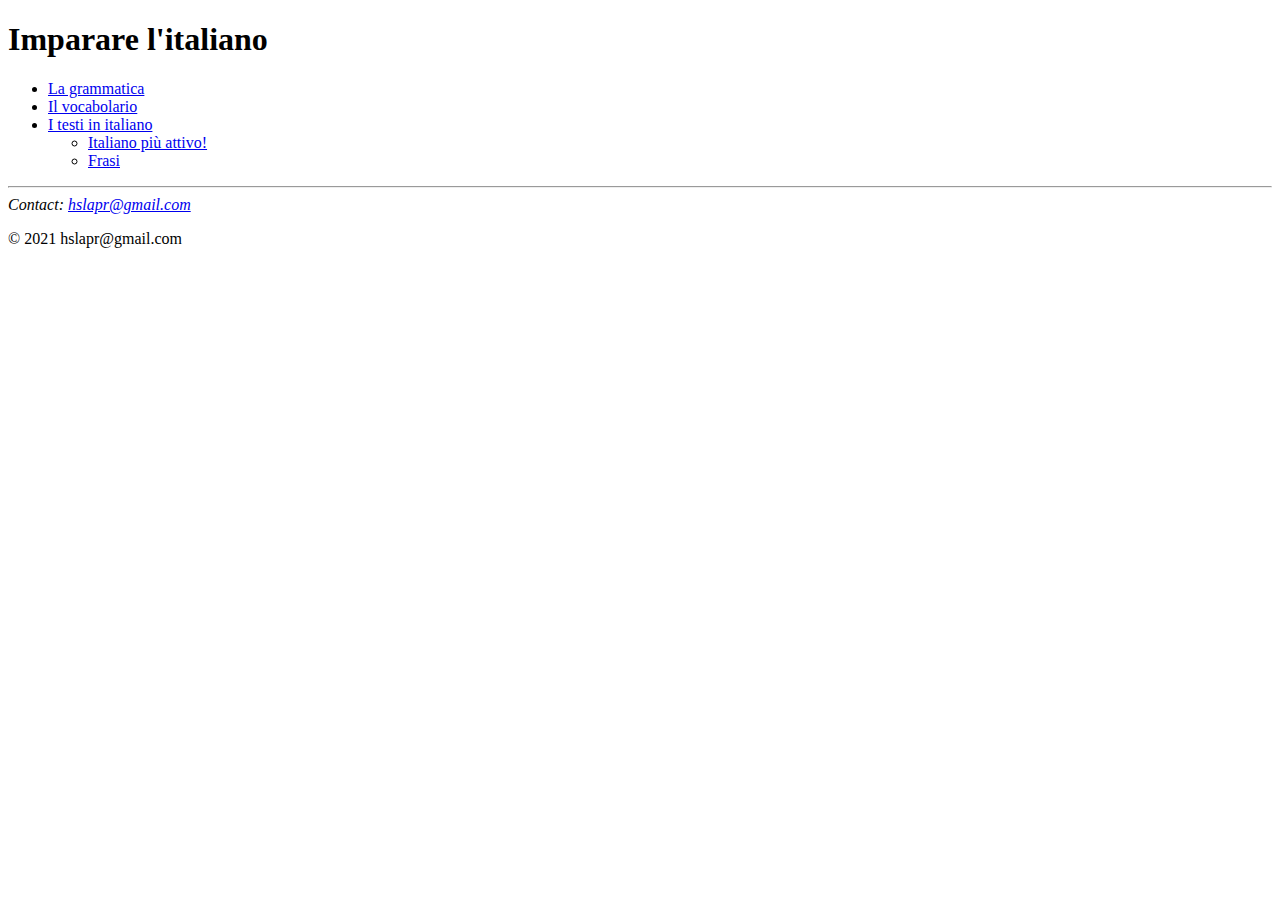
<file: index.html>
<!DOCTYPE html>

<html lang="it">

<head>
  <meta charset="UTF-8">
  <title>Index - Imparare l'italiano</title>
</head>

<body>
  <header>
  <h1>Imparare l'italiano</h1>
  <nav>
    <ul>
      <li>
        <a href="grammatica/index.html">La grammatica</a>
      </li>
      <li>
        <a href="vocabolario/index.html">Il vocabolario</a>
      </li>
      <li>
        <a href="testi/index.html">I testi in italiano</a>
        <ul>
          <li>
            <a href="testi/italiano-piu-attivo.html">Italiano più attivo!</a>
          </li>
          <li>
            <a href="testi/frasi.html">Frasi</a>
          </li>
        </ul>
      </li>
    </ul>
  </nav>
</header>
<main>
</main>
<hr>
<footer>
  <address>Contact: <a href="mailto:hslapr@gmail.com">hslapr@gmail.com</a></address>
  <p>&copy; 2021 hslapr@gmail.com</p>
</footer>
</body>

</html>
</file>
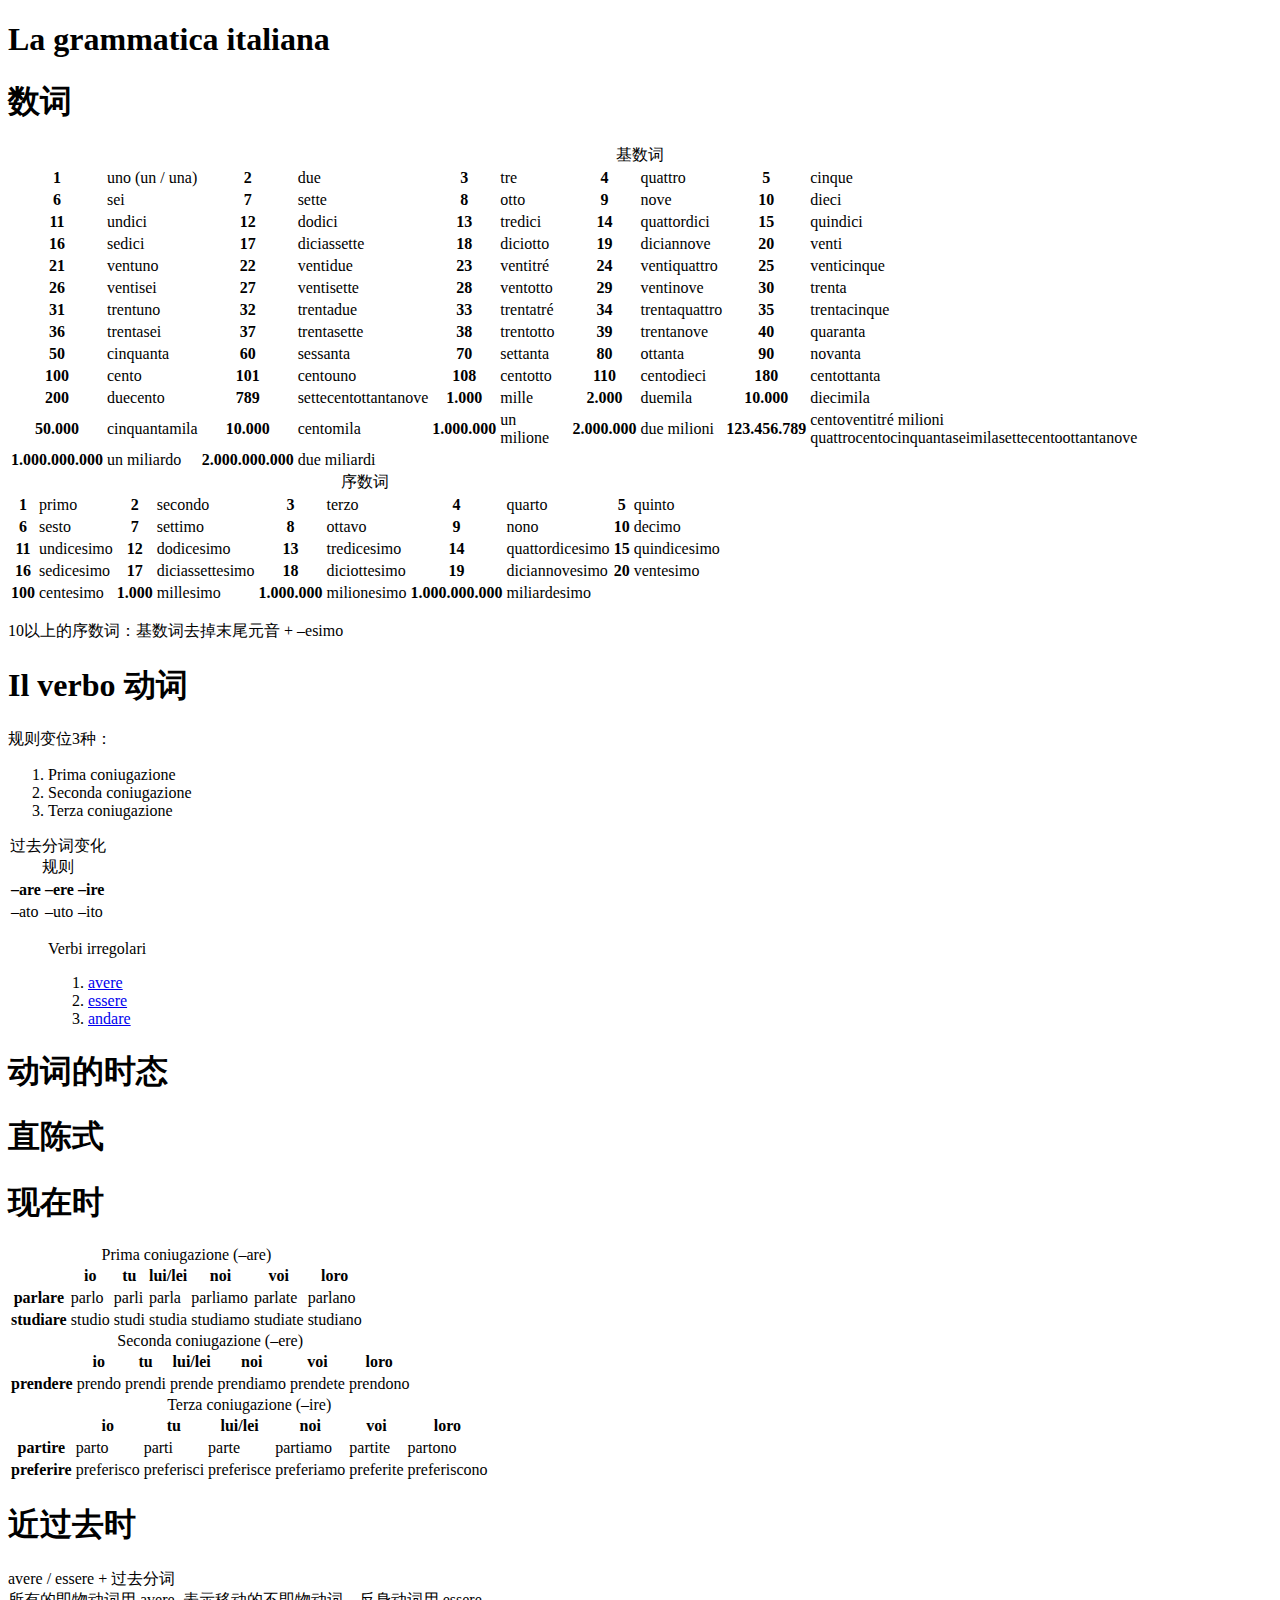
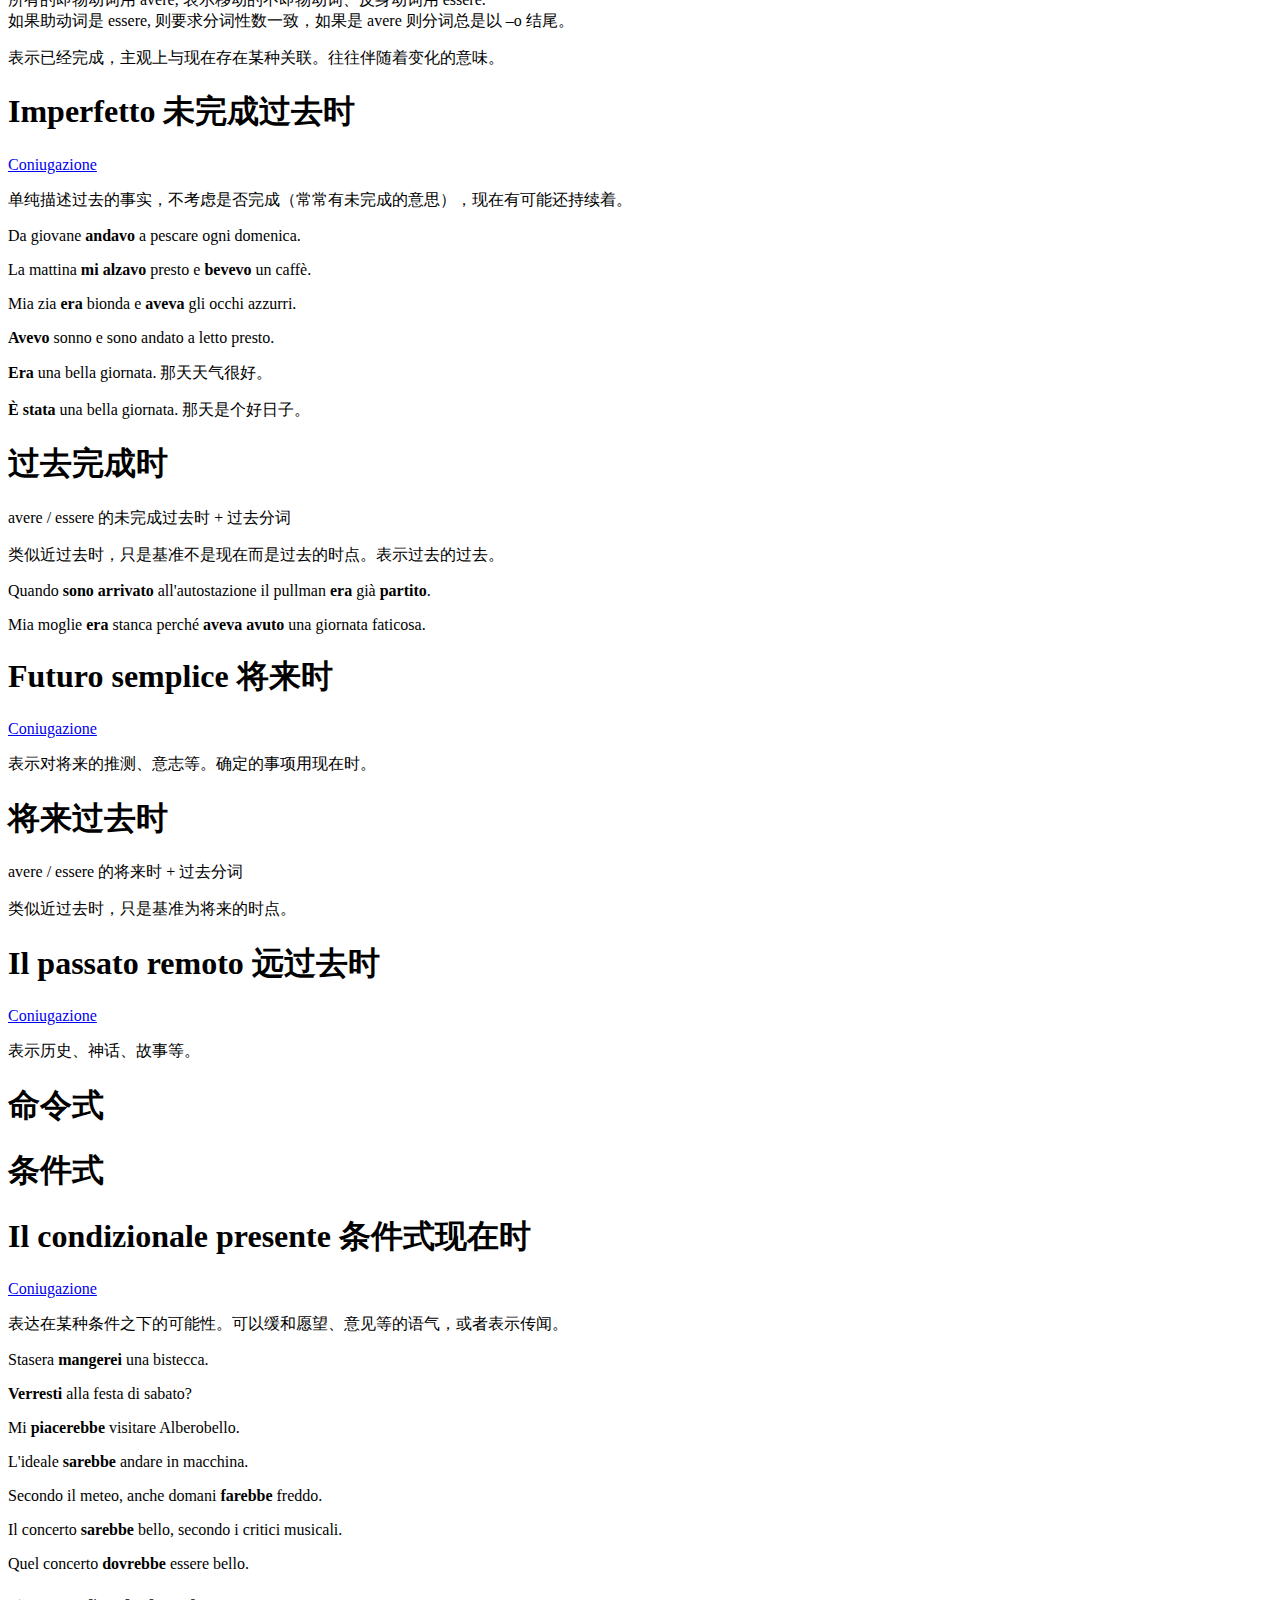
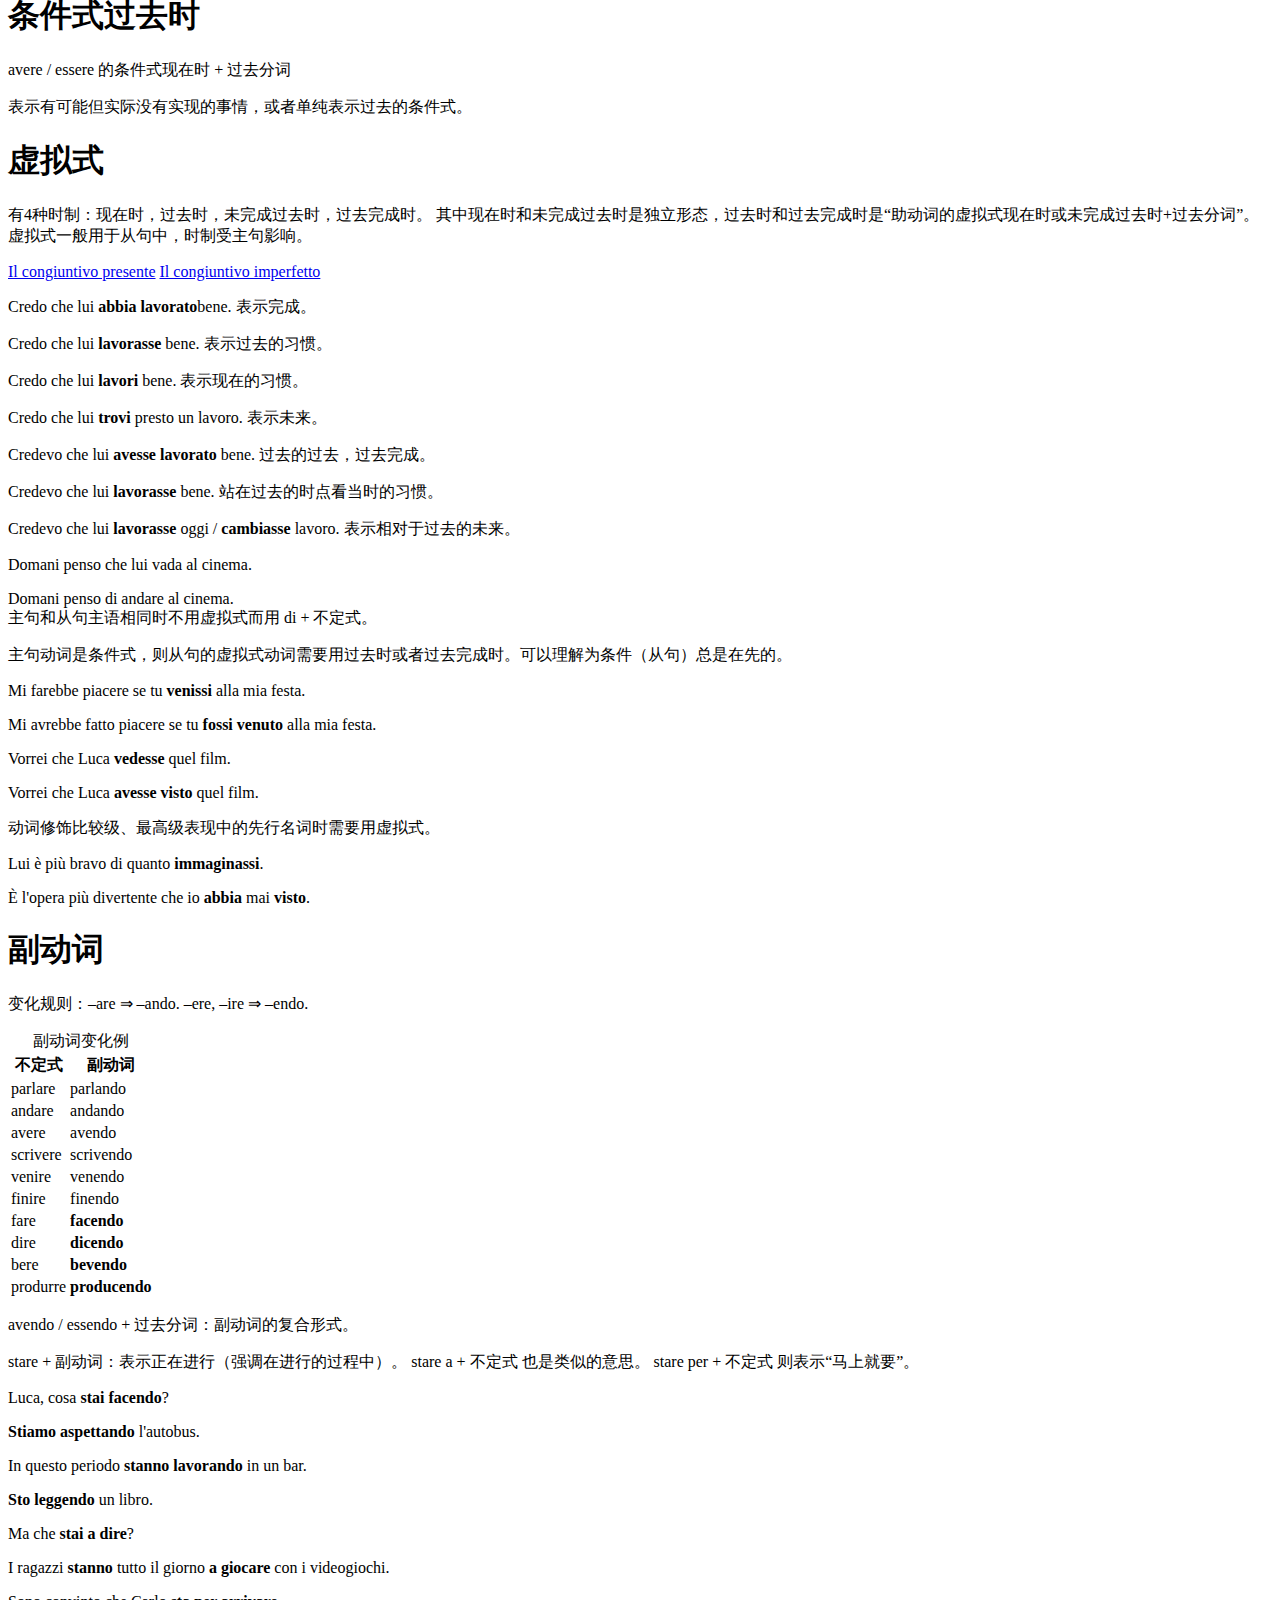
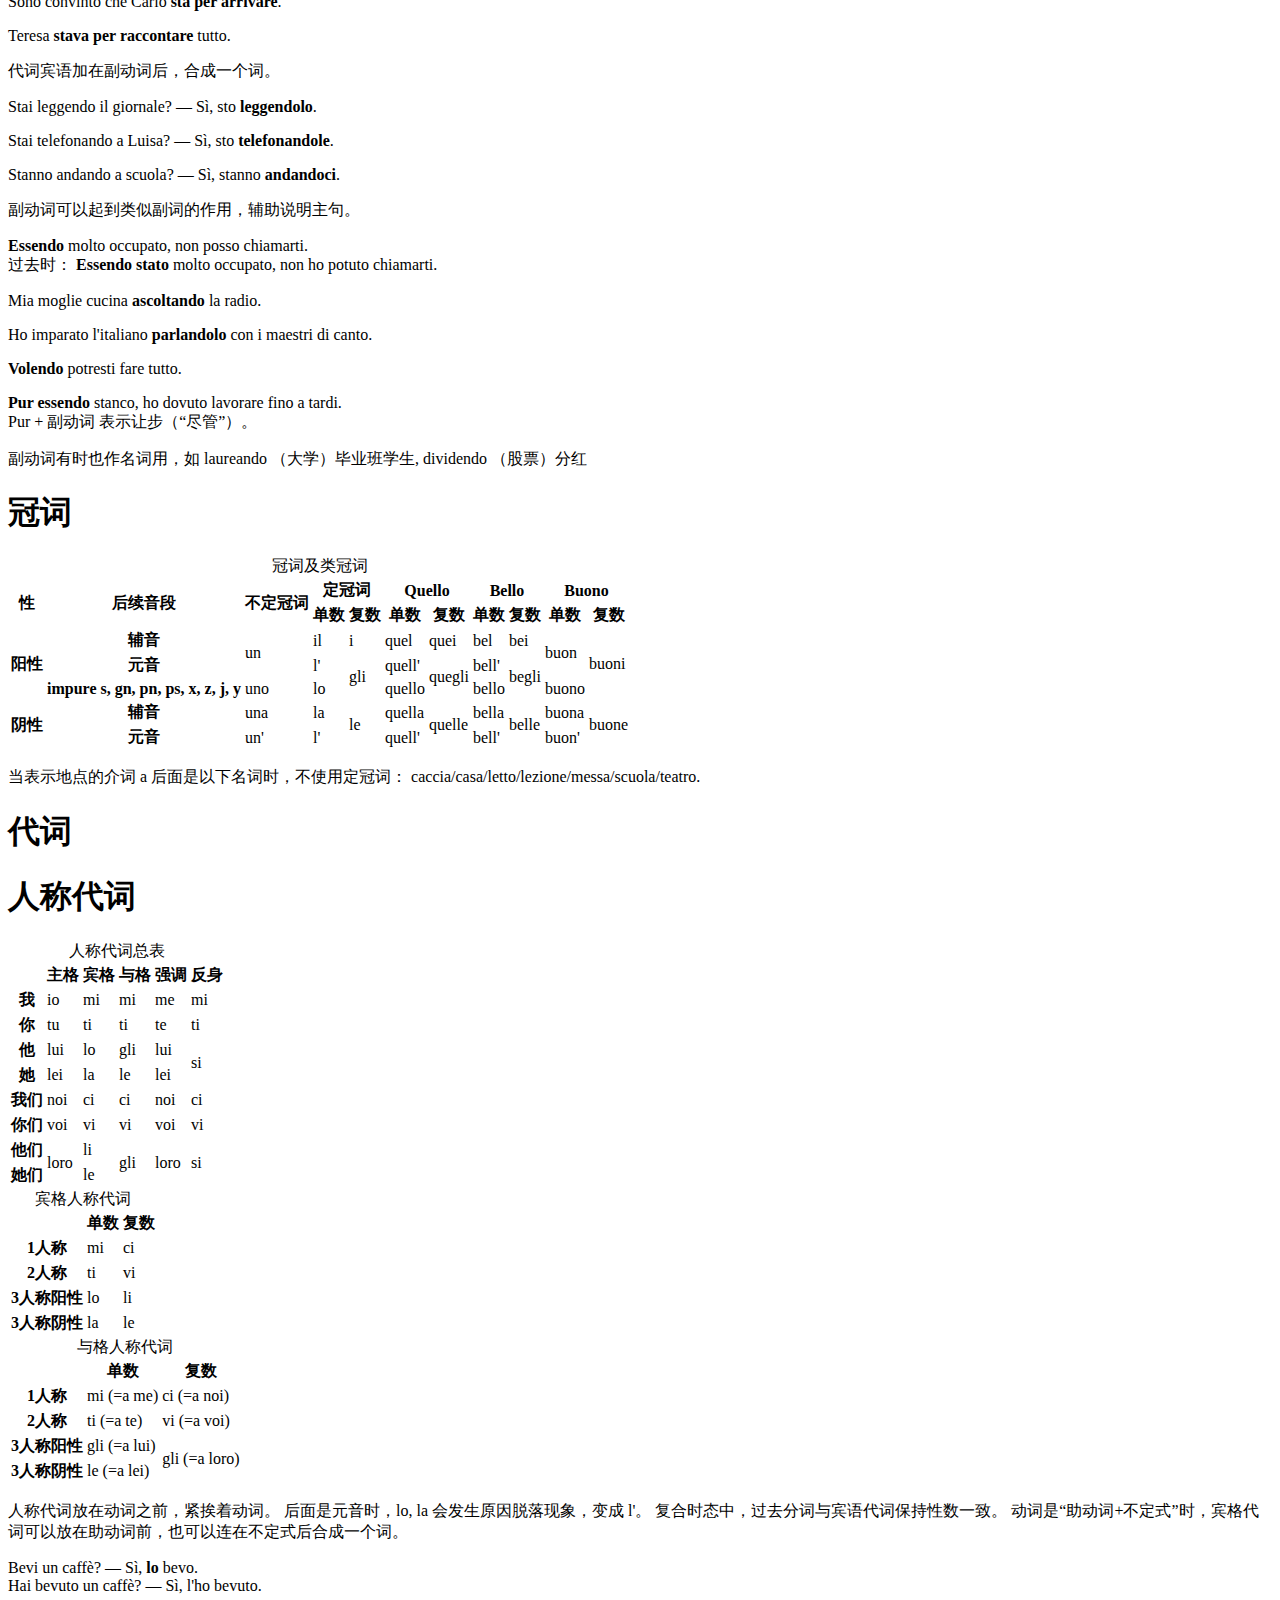
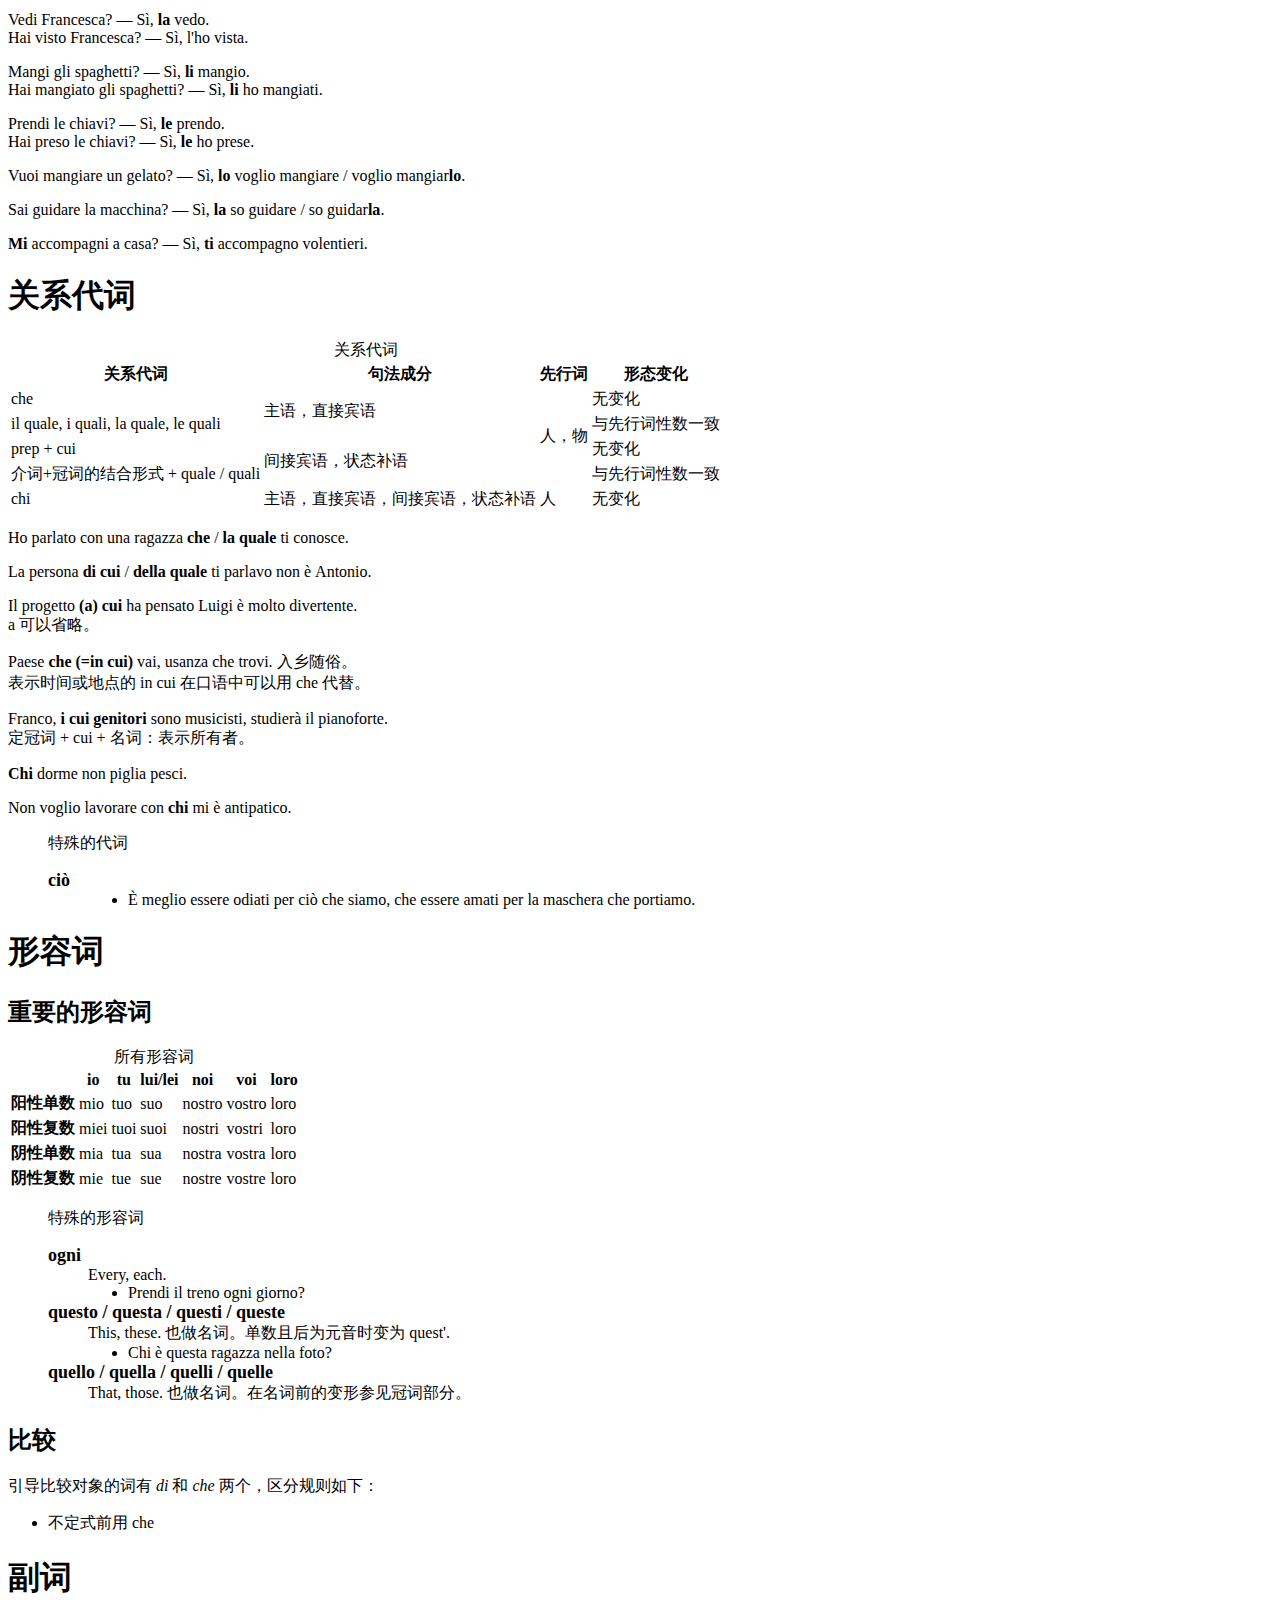
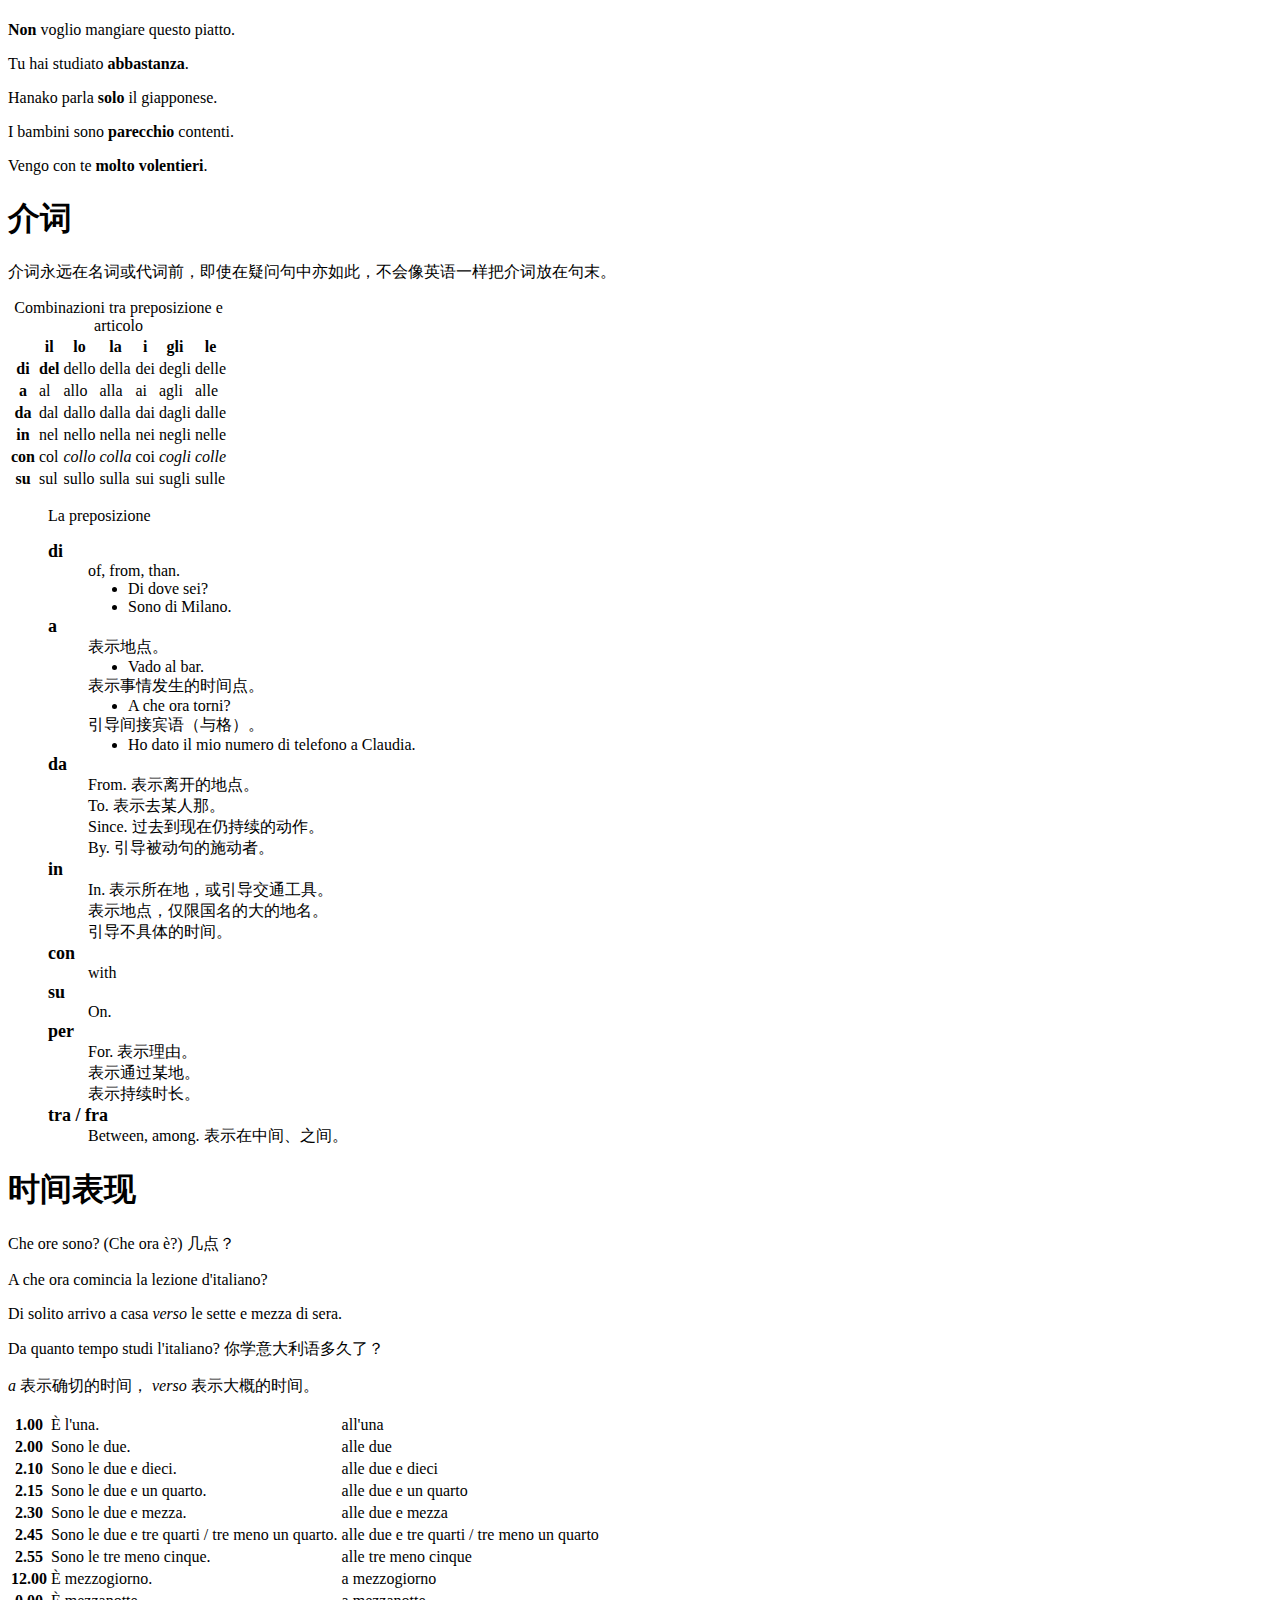
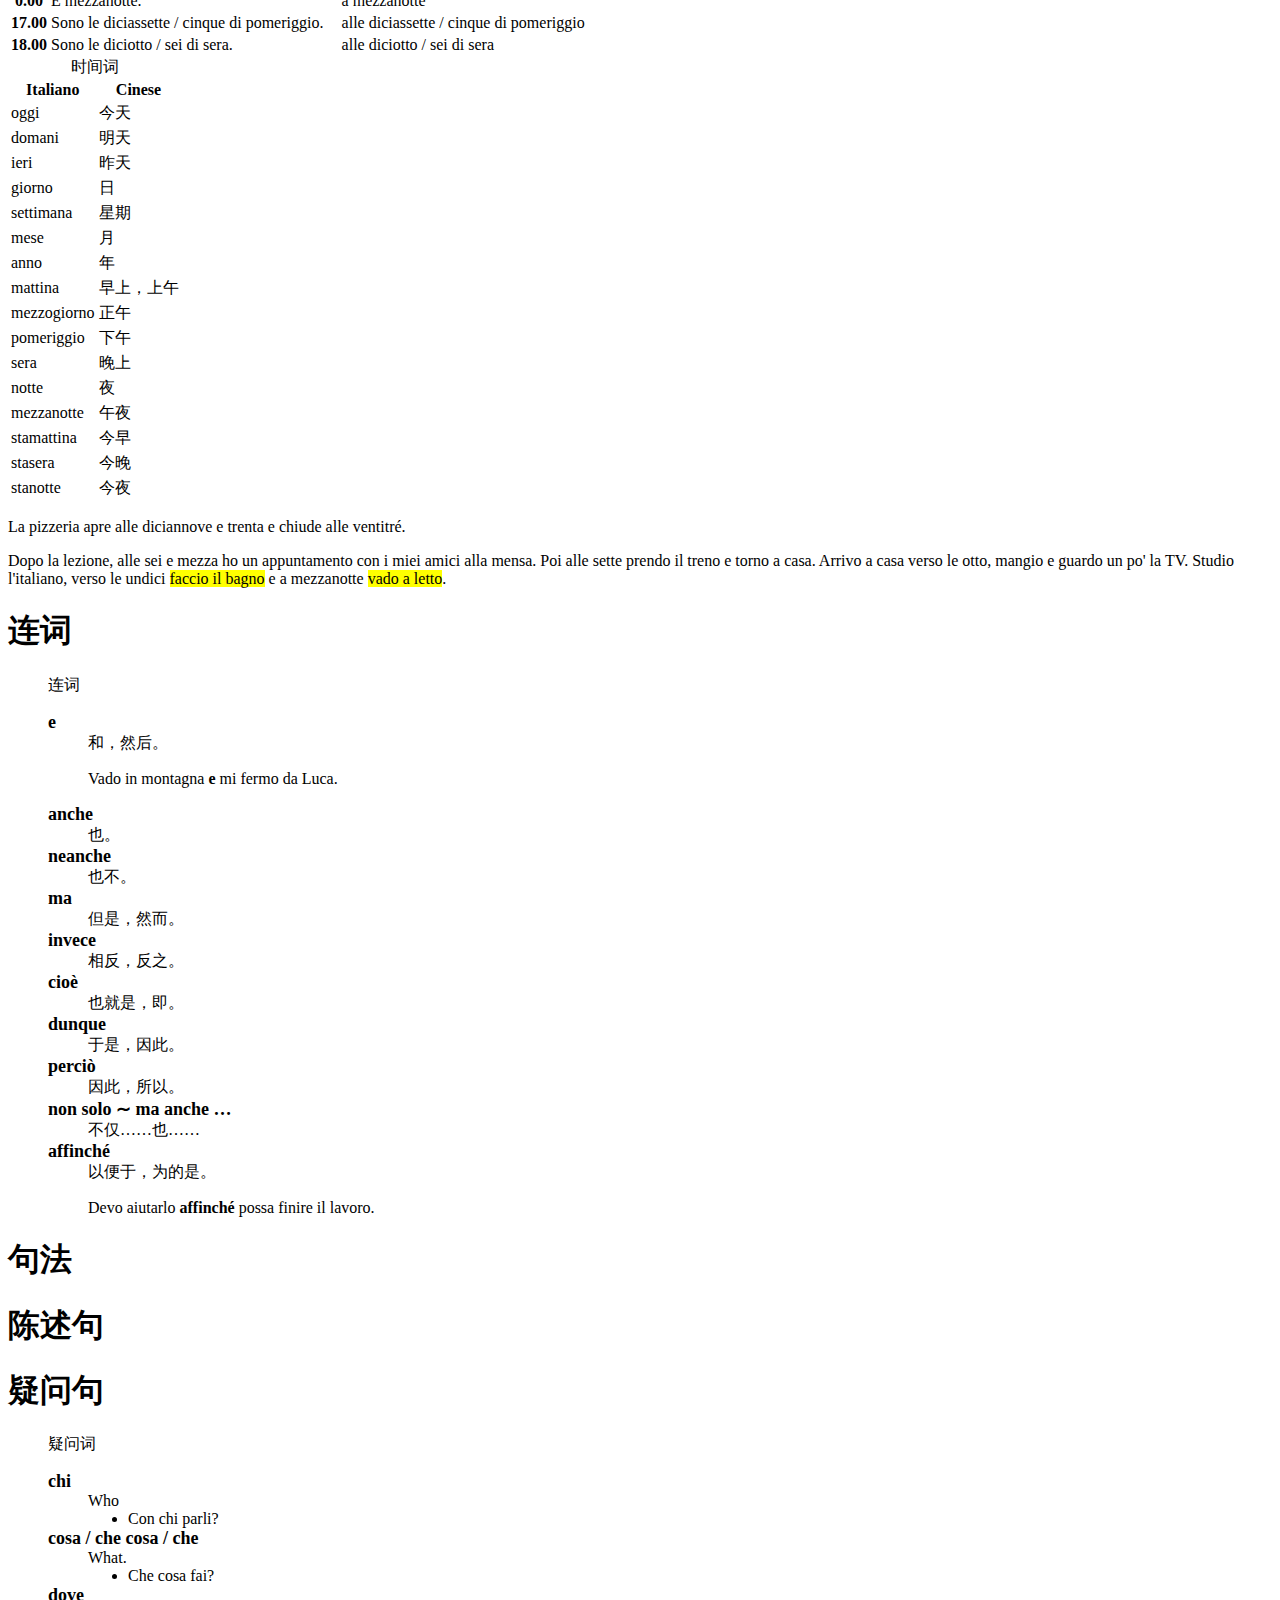
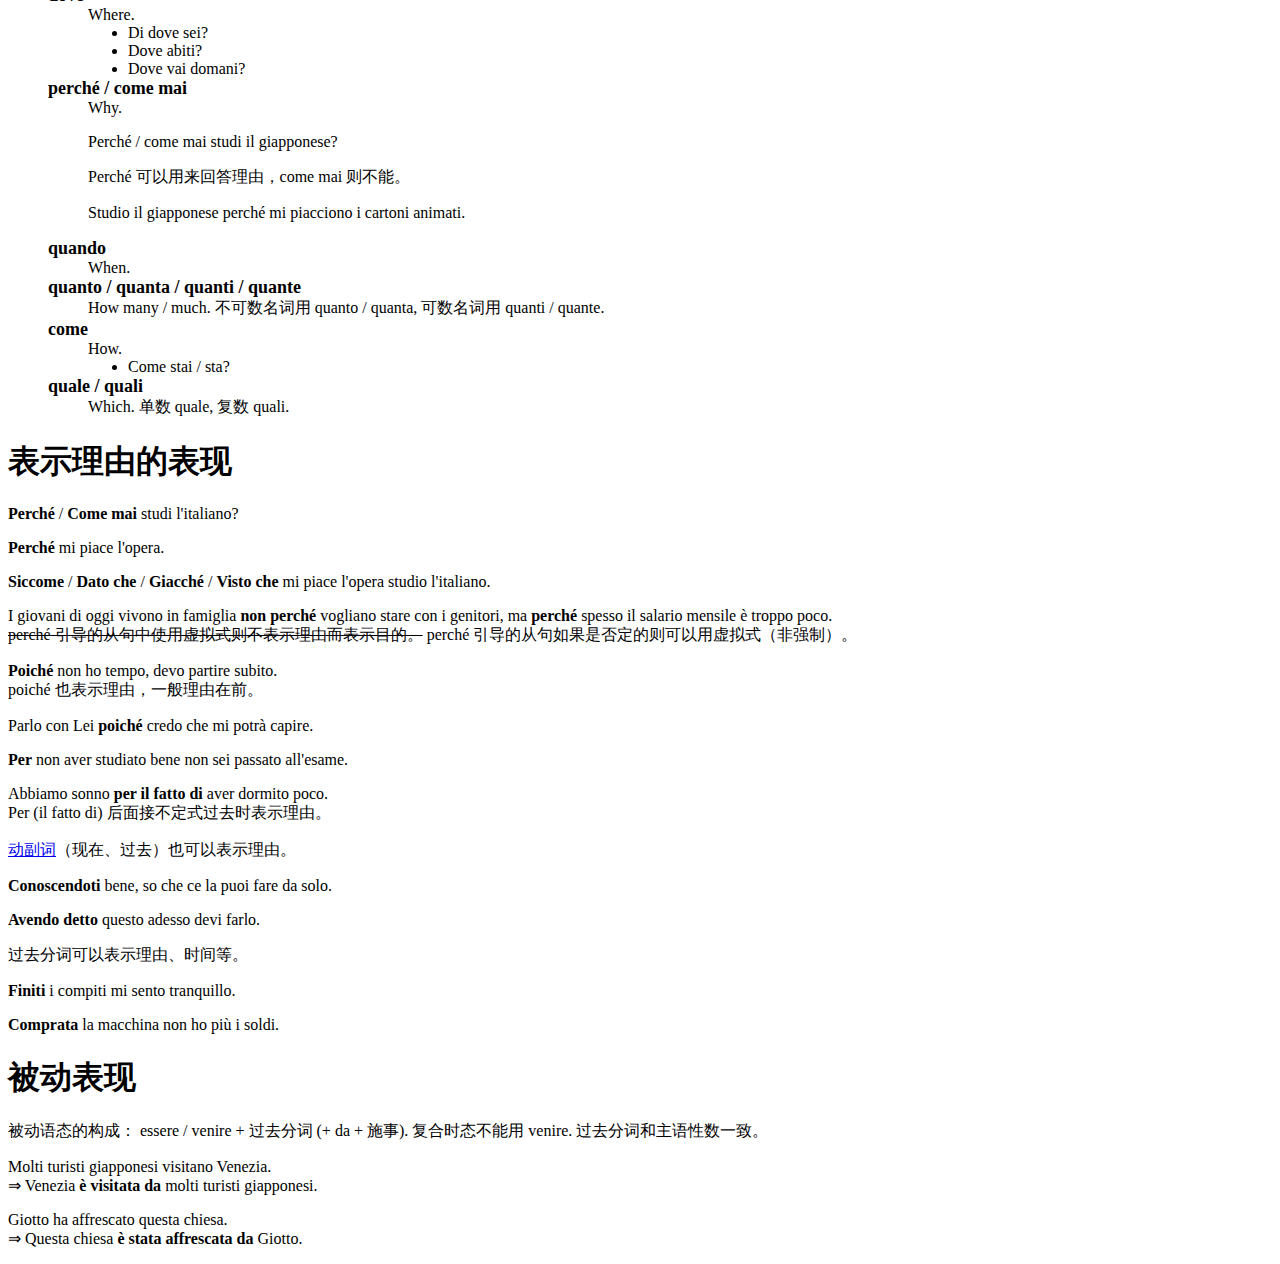
<file: grammatica/index.html>
<!DOCTYPE html>

<html lang="it">

<head>
    <meta charset="UTF-8">
    <title>La grammatica italiana - Imparare l'italiano</title>
    <link rel="stylesheet" href="../css/grammatica.css">
</head>

<body>
    <header>
        <h1>La grammatica italiana</h1>
    </header>

    <main>
        <section>
            <h1 lang="zh-Hans">数词</h1>
            <table>
                <caption lang="zh-Hans">基数词</caption>
                <tbody>
                    <tr>
                        <th>1</th>
                        <td>uno (un / una)</td>
                        <th>2</th>
                        <td>due</td>
                        <th>3</th>
                        <td>tre</td>
                        <th>4</th>
                        <td>quattro</td>
                        <th>5</th>
                        <td>cinque</td>
                    </tr>
                    <tr>
                        <th>6</th>
                        <td>sei</td>
                        <th>7</th>
                        <td>sette</td>
                        <th>8</th>
                        <td>otto</td>
                        <th>9</th>
                        <td>nove</td>
                        <th>10</th>
                        <td>dieci</td>
                    </tr>
                    <tr>
                        <th>11</th>
                        <td>undici</td>
                        <th>12</th>
                        <td>dodici</td>
                        <th>13</th>
                        <td>tredici</td>
                        <th>14</th>
                        <td>quattordici</td>
                        <th>15</th>
                        <td>quindici</td>
                    </tr>
                    <tr>
                        <th>16</th>
                        <td>sedici</td>
                        <th>17</th>
                        <td>diciassette</td>
                        <th>18</th>
                        <td>diciotto</td>
                        <th>19</th>
                        <td>diciannove</td>
                        <th>20</th>
                        <td>venti</td>
                    </tr>
                    <tr>
                        <th>21</th>
                        <td>ventuno</td>
                        <th>22</th>
                        <td>ventidue</td>
                        <th>23</th>
                        <td>ventitré</td>
                        <th>24</th>
                        <td>ventiquattro</td>
                        <th>25</th>
                        <td>venticinque</td>
                    </tr>
                    <tr>
                        <th>26</th>
                        <td>ventisei</td>
                        <th>27</th>
                        <td>ventisette</td>
                        <th>28</th>
                        <td>ventotto</td>
                        <th>29</th>
                        <td>ventinove</td>
                        <th>30</th>
                        <td>trenta</td>
                    </tr>
                    <tr>
                        <th>31</th>
                        <td>trentuno</td>
                        <th>32</th>
                        <td>trentadue</td>
                        <th>33</th>
                        <td>trentatré</td>
                        <th>34</th>
                        <td>trentaquattro</td>
                        <th>35</th>
                        <td>trentacinque</td>
                    </tr>
                    <tr>
                        <th>36</th>
                        <td>trentasei</td>
                        <th>37</th>
                        <td>trentasette</td>
                        <th>38</th>
                        <td>trentotto</td>
                        <th>39</th>
                        <td>trentanove</td>
                        <th>40</th>
                        <td>quaranta</td>
                    </tr>
                    <tr>
                        <th>50</th>
                        <td>cinquanta</td>
                        <th>60</th>
                        <td>sessanta</td>
                        <th>70</th>
                        <td>settanta</td>
                        <th>80</th>
                        <td>ottanta</td>
                        <th>90</th>
                        <td>novanta</td>
                    </tr>
                    <tr>
                        <th>100</th>
                        <td>cento</td>
                        <th>101</th>
                        <td>centouno</td>
                        <th>108</th>
                        <td>centotto</td>
                        <th>110</th>
                        <td>centodieci</td>
                        <th>180</th>
                        <td>centottanta</td>
                    </tr>
                    <tr>
                        <th>200</th>
                        <td>duecento</td>
                        <th>789</th>
                        <td>settecentottantanove</td>
                        <th>1.000</th>
                        <td>mille</td>
                        <th>2.000</th>
                        <td>duemila</td>
                        <th>10.000</th>
                        <td>diecimila</td>
                    </tr>
                    <tr>
                        <th>50.000</th>
                        <td>cinquantamila</td>
                        <th>10.000</th>
                        <td>centomila</td>
                        <th>1.000.000</th>
                        <td>un milione</td>
                        <th>2.000.000</th>
                        <td>due milioni</td>
                        <th>123.456.789</th>
                        <td>centoventitré milioni quattrocentocinquantaseimilasettecentoottantanove</td>
                    </tr>
                    <tr>
                        <th>1.000.000.000</th>
                        <td>un miliardo</td>
                        <th>2.000.000.000</th>
                        <td>due miliardi</td>
                        <th></th>
                        <td></td>
                        <th></th>
                        <td></td>
                        <th></th>
                        <td></td>
                    </tr>
                </tbody>
            </table>
            <table>
                <caption lang="zh-Hans">序数词</caption>
                <tbody>
                    <tr>
                        <th>1</th>
                        <td>primo</td>
                        <th>2</th>
                        <td>secondo</td>
                        <th>3</th>
                        <td>terzo</td>
                        <th>4</th>
                        <td>quarto</td>
                        <th>5</th>
                        <td>quinto</td>
                    </tr>
                    <tr>
                        <th>6</th>
                        <td>sesto</td>
                        <th>7</th>
                        <td>settimo</td>
                        <th>8</th>
                        <td>ottavo</td>
                        <th>9</th>
                        <td>nono</td>
                        <th>10</th>
                        <td>decimo</td>
                    </tr>
                    <tr>
                        <th>11</th>
                        <td>undicesimo</td>
                        <th>12</th>
                        <td>dodicesimo</td>
                        <th>13</th>
                        <td>tredicesimo</td>
                        <th>14</th>
                        <td>quattordicesimo</td>
                        <th>15</th>
                        <td>quindicesimo</td>
                    </tr>
                    <tr>
                        <th>16</th>
                        <td>sedicesimo</td>
                        <th>17</th>
                        <td>diciassettesimo</td>
                        <th>18</th>
                        <td>diciottesimo</td>
                        <th>19</th>
                        <td>diciannovesimo</td>
                        <th>20</th>
                        <td>ventesimo</td>
                    </tr>
                    <tr>
                        <th>100</th>
                        <td>centesimo</td>
                        <th>1.000</th>
                        <td>millesimo</td>
                        <th>1.000.000</th>
                        <td>milionesimo</td>
                        <th>1.000.000.000</th>
                        <td>miliardesimo</td>
                    </tr>
                </tbody>
            </table>
            <p lang="zh-Hans">10以上的序数词：基数词去掉末尾元音 +
                <span lang="it">&ndash;esimo</span>
            </p>
        </section>
        <section>
            <h1>Il verbo <span lang="zh-Hans">动词</span></h1>
            <p lang="zh-Hans">规则变位3种：</p>
            <ol>
                <li>Prima coniugazione</li>
                <li>Seconda coniugazione</li>
                <li>Terza coniugazione</li>
            </ol>

            <table>
                <caption lang="zh-Hans">过去分词变化规则</caption>
                <thead>
                    <tr>
                        <th>&ndash;are</th>
                        <th>&ndash;ere</th>
                        <th>&ndash;ire</th>
                    </tr>
                </thead>
                <tbody>
                    <tr>
                        <td>&ndash;ato</td>
                        <td>&ndash;uto</td>
                        <td>&ndash;ito</td>
                    </tr>
                </tbody>
            </table>

            <figure>
                <figcaption>Verbi irregolari</figcaption>
                <ol>
                    <li><a href="https://en.wiktionary.org/wiki/avere#Italian" target="_blank" rel="external">avere</a>
                    </li>
                    <li><a href="https://en.wiktionary.org/wiki/essere#Italian" target="_blank"
                            rel="external">essere</a></li>
                    <li><a href="https://en.wiktionary.org/wiki/andare#Italian" target="_blank"
                            rel="external">andare</a></li>
                </ol>
            </figure>

            <article>
                <h1 lang="zh-Hans">动词的时态</h1>
                <section>
                    <h1 lang="zh-Hans">直陈式</h1>
                    <section>
                        <h1><span lang="zh-Hans">现在时</span></h1>
                        <table>
                            <caption>Prima coniugazione (&ndash;are)</caption>
                            <thead>
                                <tr>
                                    <th></th>
                                    <th>io</th>
                                    <th>tu</th>
                                    <th>lui/lei</th>
                                    <th>noi</th>
                                    <th>voi</th>
                                    <th>loro</th>
                                </tr>
                            </thead>
                            <tbody>
                                <tr>
                                    <th>parlare</th>
                                    <td>parlo</td>
                                    <td>parli</td>
                                    <td>parla</td>
                                    <td>parliamo</td>
                                    <td>parlate</td>
                                    <td>parlano</td>
                                </tr>
                                <tr>
                                    <th>studiare</th>
                                    <td>studio</td>
                                    <td>studi</td>
                                    <td>studia</td>
                                    <td>studiamo</td>
                                    <td>studiate</td>
                                    <td>studiano</td>
                                </tr>
                            </tbody>
                        </table>
                        <table>
                            <caption>Seconda coniugazione (&ndash;ere)</caption>
                            <thead>
                                <tr>
                                    <th></th>
                                    <th>io</th>
                                    <th>tu</th>
                                    <th>lui/lei</th>
                                    <th>noi</th>
                                    <th>voi</th>
                                    <th>loro</th>
                                </tr>
                            </thead>
                            <tbody>
                                <tr>
                                    <th>prendere</th>
                                    <td>prendo</td>
                                    <td>prendi</td>
                                    <td>prende</td>
                                    <td>prendiamo</td>
                                    <td>prendete</td>
                                    <td>prendono</td>
                                </tr>
                            </tbody>
                        </table>
                        <table>
                            <caption>Terza coniugazione (&ndash;ire)</caption>
                            <thead>
                                <tr>
                                    <th></th>
                                    <th>io</th>
                                    <th>tu</th>
                                    <th>lui/lei</th>
                                    <th>noi</th>
                                    <th>voi</th>
                                    <th>loro</th>
                                </tr>
                            </thead>
                            <tbody>
                                <tr>
                                    <th>partire</th>
                                    <td>parto</td>
                                    <td>parti</td>
                                    <td>parte</td>
                                    <td>partiamo</td>
                                    <td>partite</td>
                                    <td>partono</td>
                                </tr>
                                <tr>
                                    <th>preferire</th>
                                    <td>preferisco</td>
                                    <td>preferisci</td>
                                    <td>preferisce</td>
                                    <td>preferiamo</td>
                                    <td>preferite</td>
                                    <td>preferiscono</td>
                                </tr>
                            </tbody>
                        </table>
                    </section>
                    <section>
                        <h1 lang="zh-Hans">近过去时</h1>
                        <p>avere / essere + <span lang="zh-Hans">过去分词</span><br>
                            <span lang="zh-Hans">所有的即物动词用</span> avere,
                            <span lang="zh-Hans">表示移动的不即物动词、反身动词用</span> essere.<br>
                            <span lang="zh-Hans">如果助动词是</span> essere,
                            <span lang="zh-Hans">则要求分词性数一致，如果是</span>
                            avere <span lang="zh-Hans">则分词总是以</span>
                            &ndash;o <span lang="zh-Hans">结尾。</span>
                        </p>
                        <p lang="zh-Hans">表示已经完成，主观上与现在存在某种关联。往往伴随着变化的意味。
                        </p>
                    </section>
                    <section>
                        <h1>Imperfetto <span lang="zh-Hans">未完成过去时</span></h1>
                        <p><a
                                href="https://en.wikipedia.org/wiki/Italian_conjugation#Imperfect_(L%E2%80%99imperfetto)">Coniugazione</a>
                        </p>
                        <p lang="zh-Hans">单纯描述过去的事实，不考虑是否完成（常常有未完成的意思），现在有可能还持续着。</p>
                        <p>Da giovane <b>andavo</b> a pescare ogni domenica.</p>
                        <p>La mattina <b>mi alzavo</b> presto e <b>bevevo</b> un caffè.</p>
                        <p>Mia zia <b>era</b> bionda e <b>aveva</b> gli occhi azzurri.</p>
                        <p><b>Avevo</b> sonno e sono andato a letto presto.</p>
                        <p><b>Era</b> una bella giornata.
                            <span lang="zh-Hans">那天天气很好。</span>
                        </p>
                        <p><b>È stata</b> una bella giornata.
                            <span lang="zh-Hans">那天是个好日子。</span>
                        </p>
                    </section>
                    <section>
                        <h1><span lang="zh-Hans">过去完成时</span></h1>
                        <p>avere / essere <span lang="zh-Hans">的未完成过去时 + 过去分词</span></p>
                        <p lang="zh-Hans">类似近过去时，只是基准不是现在而是过去的时点。表示过去的过去。</p>
                        <p>Quando <b>sono arrivato</b> all'autostazione il pullman <b>era</b> già <b>partito</b>.</p>
                        <p>Mia moglie <b>era</b> stanca perché <b>aveva avuto</b> una giornata faticosa.</p>
                    </section>
                    <section>
                        <h1>Futuro semplice <span lang="zh-Hans">将来时</span></h1>
                        <p><a
                                href="https://en.wikipedia.org/wiki/Italian_conjugation#Future_(Il_futuro_semplice)">Coniugazione</a>
                        </p>
                        <p lang="zh-Hans">表示对将来的推测、意志等。确定的事项用现在时。</p>
                    </section>
                    <section>
                        <h1 lang="zh-Hans">将来过去时</h1>
                        <p>avere / essere <span lang="zh-Hans">的将来时 + 过去分词</span></p>
                        <p lang="zh-Hans">类似近过去时，只是基准为将来的时点。</p>
                    </section>
                    <section>
                        <h1>Il passato remoto <span lang="zh-Hans">远过去时</span></h1>
                        <p><a
                                href="https://en.wikipedia.org/wiki/Italian_conjugation#Absolute_past_(Il_passato_remoto)">Coniugazione</a>
                        </p>
                        <p lang="zh-Hans">表示历史、神话、故事等。</p>
                    </section>
                </section>
                <section>
                    <h1 lang="zh-Hans">命令式</h1>
                </section>
                <section>
                    <h1 lang="zh-Hans">条件式</h1>
                    <section>
                        <h1>Il condizionale presente <span lang="zh-Hans">条件式现在时</span></h1>
                        <p><a
                                href="https://en.wikipedia.org/wiki/Italian_conjugation#Conditional_(Il_condizionale_presente)">Coniugazione</a>
                        </p>
                        <p>表达在某种条件之下的可能性。可以缓和愿望、意见等的语气，或者表示传闻。</p>
                        <p>Stasera <b>mangerei</b> una bistecca.</p>
                        <p><b>Verresti</b> alla festa di sabato?</p>
                        <p>Mi <b>piacerebbe</b> visitare Alberobello.</p>
                        <p>L'ideale <b>sarebbe</b> andare in macchina.</p>
                        <p>Secondo il meteo, anche domani <b>farebbe</b> freddo.</p>
                        <p>Il concerto <b>sarebbe</b> bello, secondo i critici musicali.</p>
                        <p>Quel concerto <b>dovrebbe</b> essere bello.</p>
                    </section>
                    <section>
                        <h1 lang="zh-Hans">条件式过去时</h1>
                        <p>avere / essere <span lang="zh-Hans">的条件式现在时 + 过去分词</span></p>
                        <p lang="zh-Hans">表示有可能但实际没有实现的事情，或者单纯表示过去的条件式。</p>

                    </section>
                    <section>
                        <h1><span lang="zh-Hans">虚拟式</span></h1>
                        <p lang="zh-Hans">有4种时制：现在时，过去时，未完成过去时，过去完成时。
                            其中现在时和未完成过去时是独立形态，过去时和过去完成时是“助动词的虚拟式现在时或未完成过去时+过去分词”。
                            虚拟式一般用于从句中，时制受主句影响。
                        </p>
                        <p><a
                                href="https://en.wikipedia.org/wiki/Italian_conjugation#Present_subjunctive_(Il_congiuntivo_presente)">Il
                                congiuntivo presente</a>
                            <a
                                href="https://en.wikipedia.org/wiki/Italian_conjugation#Imperfect_subjunctive_(Il_congiuntivo_imperfetto)">Il
                                congiuntivo imperfetto</a>
                        </p>
                        <p>Credo che lui <b>abbia lavorato</b>bene.
                            <span lang="zh-Hans">表示完成。</span>
                        </p>
                        <p>Credo che lui <b>lavorasse</b> bene.
                            <span lang="zh-Hans">表示过去的习惯。</span>
                        </p>
                        <p>Credo che lui <b>lavori</b> bene.
                            <span lang="zh-Hans">表示现在的习惯。</span>
                        </p>
                        <p>Credo che lui <b>trovi</b> presto un lavoro.
                            <span lang="zh-Hans">表示未来。</span>
                        </p>
                        <p>Credevo che lui <b>avesse lavorato</b> bene.
                            <span lang="zh-Hans">过去的过去，过去完成。</span>
                        </p>
                        <p>Credevo che lui <b>lavorasse</b> bene.
                            <span lang="zh-Hans">站在过去的时点看当时的习惯。</span>
                        </p>
                        <p>Credevo che lui <b>lavorasse</b> oggi / <b>cambiasse</b> lavoro.
                            <span lang="zh-Hans">表示相对于过去的未来。</span>
                        </p>
                        <p>Domani penso che lui vada al cinema.</p>
                        <p>
                            Domani penso di andare al cinema.<br>
                            <span lang="zh-Hans">主句和从句主语相同时不用虚拟式而用</span>
                            di + <span lang="zh-Hans">不定式。</span>
                        </p>
                        <p>主句动词是条件式，则从句的虚拟式动词需要用过去时或者过去完成时。可以理解为条件（从句）总是在先的。</p>
                        <p>Mi farebbe piacere se tu <b>venissi</b> alla mia festa.</p>
                        <p>Mi avrebbe fatto piacere se tu <b>fossi venuto</b> alla mia festa.</p>
                        <p>Vorrei che Luca <b>vedesse</b> quel film.</p>
                        <p>Vorrei che Luca <b>avesse visto</b> quel film.</p>
                        <p>动词修饰比较级、最高级表现中的先行名词时需要用虚拟式。</p>
                        <p>Lui è più bravo di quanto <b>immaginassi</b>.</p>
                        <p>È l'opera più divertente che io <b>abbia</b> mai <b>visto</b>.</p>
                    </section>
                </section>
            </article>

            <article>
                <h1 lang="zh-Hans">副动词</h1>
                <p><span lang="zh-Hans">变化规则：</span>&ndash;are
                    &rArr; &ndash;ando.
                    &ndash;ere, &ndash;ire &rArr; &ndash;endo.
                </p>
                <table>
                    <caption lang="zh-Hans">副动词变化例</caption>
                    <thead>
                        <tr>
                            <th lang="zh-Hans">不定式</th>
                            <th lang="zh-Hans">副动词</th>
                        </tr>
                    </thead>
                    <tbody>
                        <tr>
                            <td>parlare</td>
                            <td>parlando</td>
                        </tr>
                        <tr>
                            <td>andare</td>
                            <td>andando</td>
                        </tr>
                        <tr>
                            <td>avere</td>
                            <td>avendo</td>
                        </tr>
                        <tr>
                            <td>scrivere</td>
                            <td>scrivendo</td>
                        </tr>
                        <tr>
                            <td>venire</td>
                            <td>venendo</td>
                        </tr>
                        <tr>
                            <td>finire</td>
                            <td>finendo</td>
                        </tr>
                        <tr>
                            <td>fare</td>
                            <td><b>facendo</b></td>
                        </tr>
                        <tr>
                            <td>dire</td>
                            <td><b>dicendo</b></td>
                        </tr>
                        <tr>
                            <td>bere</td>
                            <td><b>bevendo</b></td>
                        </tr>
                        <tr>
                            <td>produrre</td>
                            <td><b>producendo</b></td>
                        </tr>
                    </tbody>
                </table>
                <p>avendo / essendo + <span lang="zh-Hans">过去分词：副动词的复合形式。</span></p>
                <p>stare + <span lang="zh-Hans">副动词：表示正在进行（强调在进行的过程中）。</span>
                    stare a + <span lang="zh-Hans">不定式 也是类似的意思。</span>
                    stare per + <span lang="zh-Hans">不定式 则表示“马上就要”。</span>
                </p>
                <p>Luca, cosa <b>stai facendo</b>?</p>
                <p><b>Stiamo aspettando</b> l'autobus.</p>
                <p>In questo periodo <b>stanno lavorando</b> in un bar.</p>
                <p><b>Sto leggendo</b> un libro.</p>
                <p>Ma che <b>stai a dire</b>?</p>
                <p>I ragazzi <b>stanno</b> tutto il giorno <b>a giocare</b> con i videogiochi.</p>
                <p>Sono convinto che Carlo <b>sta per arrivare</b>.</p>
                <p>Teresa <b>stava per raccontare</b> tutto.</p>
                <p><span lang="zh-Hans">代词宾语加在副动词后，合成一个词。</span></p>
                <p>Stai leggendo il giornale? &mdash; Sì, sto <b>leggendolo</b>.</p>
                <p>Stai telefonando a Luisa? &mdash; Sì, sto <b>telefonandole</b>.</p>
                <p>Stanno andando a scuola? &mdash; Sì, stanno <b>andandoci</b>.</p>
                <p><span lang="zh-Hans">副动词可以起到类似副词的作用，辅助说明主句。</span></p>
                <p><b>Essendo</b> molto occupato, non posso chiamarti.<br>
                    <span lang="zh-Hans">过去时：</span>
                    <b>Essendo stato</b> molto occupato, non ho potuto chiamarti.
                </p>
                <p>Mia moglie cucina <b>ascoltando</b> la radio.</p>
                <p>Ho imparato l'italiano <b>parlandolo</b> con i maestri di canto.</p>
                <p><b>Volendo</b> potresti fare tutto.</p>
                <p><b>Pur essendo</b> stanco, ho dovuto lavorare fino a tardi.<br>
                    Pur + <span lang="zh-Hans">副动词 表示让步（“尽管”）。</span>
                </p>
                <p><span lang="zh-Hans">副动词有时也作名词用，如</span>
                    laureando <span lang="zh-Hans">（大学）毕业班学生</span>,
                    dividendo <span lang="zh-Hans">（股票）分红</span>
                </p>
            </article>
        </section>

        <section>
            <h1 lang="zh-Hans">冠词</h1>
            <table>
                <caption lang="zh-Hans">冠词及类冠词</caption>
                <thead>
                    <tr>
                        <th rowspan="2" lang="zh-Hans">性</th>
                        <th rowspan="2" lang="zh-Hans">后续音段</th>
                        <th rowspan="2" lang="zh-Hans">不定冠词</th>
                        <th colspan="2" lang="zh-Hans">定冠词</th>
                        <th colspan="2">Quello</th>
                        <th colspan="2">Bello</th>
                        <th colspan="2">Buono</th>
                    </tr>
                    <tr>
                        <th lang="zh-Hans">单数</th>
                        <th lang="zh-Hans">复数</th>
                        <th lang="zh-Hans">单数</th>
                        <th lang="zh-Hans">复数</th>
                        <th lang="zh-Hans">单数</th>
                        <th lang="zh-Hans">复数</th>
                        <th lang="zh-Hans">单数</th>
                        <th lang="zh-Hans">复数</th>
                    </tr>
                </thead>
                <tbody>
                    <tr>
                        <th rowspan="3" lang="zh-Hans">阳性</th>
                        <th lang="zh-Hans">辅音</th>
                        <td rowspan="2">un</td>
                        <td>il</td>
                        <td>i</td>
                        <td>quel</td>
                        <td>quei</td>
                        <td>bel</td>
                        <td>bei</td>
                        <td rowspan="2">buon</td>
                        <td rowspan="3">buoni</td>
                    </tr>
                    <tr>
                        <th lang="zh-Hans">元音</th>
                        <td>l'</td>
                        <td rowspan="2">gli</td>
                        <td>quell'</td>
                        <td rowspan="2">quegli</td>
                        <td>bell'</td>
                        <td rowspan="2">begli</td>
                    </tr>
                    <tr>
                        <th>impure s, gn, pn, ps, x, z, j, y</th>
                        <td>uno</td>
                        <td>lo</td>
                        <td>quello</td>
                        <td>bello</td>
                        <td>buono</td>
                    </tr>
                    <tr>
                        <th rowspan="2" lang="zh-Hans">阴性</th>
                        <th lang="zh-Hans">辅音</th>
                        <td>una</td>
                        <td>la</td>
                        <td rowspan="2">le</td>
                        <td>quella</td>
                        <td rowspan="2">quelle</td>
                        <td>bella</td>
                        <td rowspan="2">belle</td>
                        <td>buona</td>
                        <td rowspan="2">buone</td>
                    </tr>
                    <tr>
                        <th lang="zh-Hans">元音</th>
                        <td>un'</td>
                        <td>l'</td>
                        <td>quell'</td>
                        <td>bell'</td>
                        <td>buon'</td>
                    </tr>
                </tbody>
            </table>
            <p><span lang="zh-Hans">当表示地点的介词</span> a <span lang="zh-Hans">后面是以下名词时，不使用定冠词：</span>
                caccia/casa/letto/lezione/messa/scuola/teatro.
            </p>
        </section>

        <section>
            <h1 lang="zh-Hans">代词</h1>
            <article>
                <h1 lang="zh-Hans">人称代词</h1>
                <table>
                    <caption lang="zh-Hans">人称代词总表</caption>
                    <thead>
                        <th></th>
                        <th lang="zh-Hans">主格</th>
                        <th lang="zh-Hans">宾格</th>
                        <th lang="zh-Hans">与格</th>
                        <th lang="zh-Hans">强调</th>
                        <th lang="zh-Hans">反身</th>
                    </thead>
                    <tbody>
                        <tr>
                            <th lang="zh-Hans">我</th>
                            <td>io</td>
                            <td>mi</td>
                            <td>mi</td>
                            <td>me</td>
                            <td>mi</td>
                        </tr>
                        <tr>
                            <th lang="zh-Hans">你</th>
                            <td>tu</td>
                            <td>ti</td>
                            <td>ti</td>
                            <td>te</td>
                            <td>ti</td>
                        </tr>
                        <tr>
                            <th lang="zh-Hans">他</th>
                            <td>lui</td>
                            <td>lo</td>
                            <td>gli</td>
                            <td>lui</td>
                            <td rowspan="2">si</td>
                        </tr>
                        <tr>
                            <th lang="zh-Hans">她</th>
                            <td>lei</td>
                            <td>la</td>
                            <td>le</td>
                            <td>lei</td>
                        </tr>
                        <tr>
                            <th lang="zh-Hans">我们</th>
                            <td>noi</td>
                            <td>ci</td>
                            <td>ci</td>
                            <td>noi</td>
                            <td>ci</td>
                        </tr>
                        <tr>
                            <th lang="zh-Hans">你们</th>
                            <td>voi</td>
                            <td>vi</td>
                            <td>vi</td>
                            <td>voi</td>
                            <td>vi</td>
                        </tr>
                        <tr>
                            <th lang="zh-Hans">他们</th>
                            <td rowspan="2">loro</td>
                            <td>li</td>
                            <td rowspan="2">gli</td>
                            <td rowspan="2">loro</td>
                            <td rowspan="2">si</td>
                        </tr>
                        <tr>
                            <th lang="zh-Hans">她们</th>
                            <td>le</td>
                        </tr>
                    </tbody>
                </table>
                <table>
                    <caption lang="zh-Hans">宾格人称代词</caption>
                    <thead>
                        <th></th>
                        <th lang="zh-Hans">单数</th>
                        <th lang="zh-Hans">复数</th>
                    </thead>
                    <tbody>
                        <tr>
                            <th lang="zh-Hans">1人称</th>
                            <td>mi</td>
                            <td>ci</td>
                        </tr>
                        <tr>
                            <th lang="zh-Hans">2人称</th>
                            <td>ti</td>
                            <td>vi</td>
                        </tr>
                        <tr>
                            <th lang="zh-Hans">3人称阳性</th>
                            <td>lo</td>
                            <td>li</td>
                        </tr>
                        <tr>
                            <th lang="zh-Hans">3人称阴性</th>
                            <td>la</td>
                            <td>le</td>
                        </tr>
                    </tbody>
                </table>
                <table>
                    <caption lang="zh-Hans">与格人称代词</caption>
                    <thead>
                        <th></th>
                        <th lang="zh-Hans">单数</th>
                        <th lang="zh-Hans">复数</th>
                    </thead>
                    <tbody>
                        <tr>
                            <th lang="zh-Hans">1人称</th>
                            <td>mi (=a me)</td>
                            <td>ci (=a noi)</td>
                        </tr>
                        <tr>
                            <th lang="zh-Hans">2人称</th>
                            <td>ti (=a te)</td>
                            <td>vi (=a voi)</td>
                        </tr>
                        <tr>
                            <th lang="zh-Hans">3人称阳性</th>
                            <td>gli (=a lui)</td>
                            <td rowspan="2">gli (=a loro)</td>
                        </tr>
                        <tr>
                            <th lang="zh-Hans">3人称阴性</th>
                            <td>le (=a lei)</td>
                        </tr>
                    </tbody>
                </table>
                <p lang="zh-Hans">人称代词放在动词之前，紧挨着动词。
                    后面是元音时，<span lang="it">lo, la</span> 会发生原因脱落现象，变成
                    <span lang="it">l'</span>。
                    复合时态中，过去分词与宾语代词保持性数一致。
                    动词是“助动词+不定式”时，宾格代词可以放在助动词前，也可以连在不定式后合成一个词。
                </p>
                <p>Bevi un caffè? &mdash; Sì, <b>lo</b> bevo.<br>
                    Hai bevuto un caffè? &mdash; Sì, l'ho bevuto.</p>
                <p>Vedi Francesca? &mdash; Sì, <b>la</b> vedo.<br>
                    Hai visto Francesca? &mdash; Sì, l'ho vista.</p>
                <p>Mangi gli spaghetti? &mdash; Sì, <b>li</b> mangio.<br>
                    Hai mangiato gli spaghetti? &mdash; Sì, <b>li</b> ho mangiati.</p>
                <p>Prendi le chiavi? &mdash; Sì, <b>le</b> prendo.<br>
                    Hai preso le chiavi? &mdash; Sì, <b>le</b> ho prese.
                </p>
                <p>Vuoi mangiare un gelato?
                    &mdash; Sì, <b>lo</b> voglio mangiare / voglio mangiar<b>lo</b>.
                </p>
                <p>Sai guidare la macchina? &mdash; Sì, <b>la</b> so guidare / so guidar<b>la</b>.</p>
                <p><b>Mi</b> accompagni a casa?
                    &mdash; Sì, <b>ti</b> accompagno volentieri.
                </p>
            </article>
            <article>
                <h1 lang="zh-Hans">关系代词</h1>
                <table>
                    <caption lang="zh-Hans">关系代词</caption>
                    <thead>
                        <tr>
                            <th lang="zh-Hans">关系代词</th>
                            <th lang="zh-Hans">句法成分</th>
                            <th lang="zh-Hans">先行词</th>
                            <th lang="zh-Hans">形态变化</th>
                        </tr>
                    </thead>
                    <tbody>
                        <tr>
                            <td>che</td>
                            <td rowspan="2" lang="zh-Hans">主语，直接宾语</td>
                            <td rowspan="4" lang="zh-Hans">人，物</td>
                            <td lang="zh-Hans">无变化</td>
                        </tr>
                        <tr>
                            <td>il quale, i quali, la quale, le quali</td>
                            <td lang="zh-Hans">与先行词性数一致</td>
                        </tr>
                        <tr>
                            <td>prep + cui</td>
                            <td rowspan="2" lang="zh-Hans">间接宾语，状态补语</td>
                            <td lang="zh-Hans">无变化</td>
                        </tr>
                        <tr>
                            <td><span lang="zh-Hans">介词+冠词的结合形式</span>
                                + quale / quali
                            </td>
                            <td lang="zh-Hans">与先行词性数一致</td>
                        </tr>
                        <tr>
                            <td>chi</td>
                            <td lang="zh-Hans">主语，直接宾语，间接宾语，状态补语</td>
                            <td lang="zh-Hans">人</td>
                            <td lang="zh-Hans">无变化</td>
                        </tr>
                    </tbody>
                </table>
                <p>Ho parlato con una ragazza <b>che</b> / <b>la quale</b> ti conosce.</p>
                <p>La persona <b>di cui</b> / <b>della quale</b> ti parlavo non è Antonio.</p>
                <p>Il progetto <b>(a) cui</b> ha pensato Luigi è molto divertente.<br>
                    a <span lang="zh-Hans">可以省略。</span>
                </p>
                <p>Paese <b>che (=in cui)</b> vai, usanza che trovi. <span lang="zh-Hans">入乡随俗。</span><br>
                    <span lang="zh-Hans">表示时间或地点的</span> in cui
                    <span lang="zh-Hans">在口语中可以用</span> che <span lang="zh-Hans">代替。</span>
                </p>
                <p>Franco, <b>i cui genitori</b> sono musicisti, studierà il pianoforte.<br>
                    <span lang="zh-Hans">定冠词</span> + cui + <span lang="zh-Hans">名词：表示所有者。</span>
                </p>
                <p><b>Chi</b> dorme non piglia pesci.</p>
                <p>Non voglio lavorare con <b>chi</b> mi è antipatico.</p>
            </article>
            <figure>
                <figcaption lang="zh-Hans">特殊的代词</figcaption>
                <dl>
                    <dt>ciò</dt>
                    <dd>
                        <ul>
                            <li>È meglio essere odiati per ciò che siamo, che essere amati per la maschera che portiamo.
                            </li>
                        </ul>
                    </dd>
                </dl>
            </figure>
        </section>

        <section>
            <h1 lang="zh-Hans">形容词</h1>
            <h2 lang="zh-Hans">重要的形容词</h2>
            <table>
                <caption lang="zh-Hans">所有形容词</caption>
                <thead>
                    <tr>
                        <th></th>
                        <th>io</th>
                        <th>tu</th>
                        <th>lui/lei</th>
                        <th>noi</th>
                        <th>voi</th>
                        <th>loro</th>
                    </tr>
                </thead>
                <tbody>
                    <tr>
                        <th lang="zh-Hans">阳性单数</th>
                        <td>mio</td>
                        <td>tuo</td>
                        <td>suo</td>
                        <td>nostro</td>
                        <td>vostro</td>
                        <td>loro</td>
                    </tr>
                    <tr>
                        <th lang="zh-Hans">阳性复数</th>
                        <td>miei</td>
                        <td>tuoi</td>
                        <td>suoi</td>
                        <td>nostri</td>
                        <td>vostri</td>
                        <td>loro</td>
                    </tr>
                    <tr>
                        <th lang="zh-Hans">阴性单数</th>
                        <td>mia</td>
                        <td>tua</td>
                        <td>sua</td>
                        <td>nostra</td>
                        <td>vostra</td>
                        <td>loro</td>
                    </tr>
                    <tr>
                        <th lang="zh-Hans">阴性复数</th>
                        <td>mie</td>
                        <td>tue</td>
                        <td>sue</td>
                        <td>nostre</td>
                        <td>vostre</td>
                        <td>loro</td>
                    </tr>
                </tbody>
            </table>
            <figure>
                <figcaption lang="zh-Hans">特殊的形容词</figcaption>
                <dl>
                    <dt>ogni</dt>
                    <dd>Every, each.</dd>
                    <dd>
                        <ul>
                            <li>Prendi il treno ogni giorno?</li>
                        </ul>
                    </dd>
                    <dt>questo / questa / questi / queste</dt>
                    <dd lang="zh-Hans">This, these. 也做名词。单数且后为元音时变为 quest'.</dd>
                    <dd>
                        <ul>
                            <li>Chi è questa ragazza nella foto?</li>
                        </ul>
                    </dd>
                    <dt>quello / quella / quelli / quelle</dt>
                    <dd lang="zh-Hans">That, those. 也做名词。在名词前的变形参见冠词部分。</dd>
                </dl>
            </figure>
            <h2 lang="zh-Hans">比较</h2>
            <p lang="zh-Hans">引导比较对象的词有 <em>di</em> 和 <em>che</em> 两个，区分规则如下：</p>
            <ul>
                <li lang="zh-Hans">不定式前用 che</li>
            </ul>
        </section>

        <section>
            <h1><span lang="zh-Hans">副词</span></h1>
            <p><b>Non</b> voglio mangiare questo piatto.</p>
            <p>Tu hai studiato <b>abbastanza</b>.</p>
            <p>Hanako parla <b>solo</b> il giapponese.</p>
            <p>I bambini sono <b>parecchio</b> contenti.</p>
            <p>Vengo con te <b>molto volentieri</b>.</p>
        </section>

        <section>
            <h1 lang="zh-Hans">介词</h1>
            <p lang="zh-Hans">介词永远在名词或代词前，即使在疑问句中亦如此，不会像英语一样把介词放在句末。</p>
            <table>
                <caption>Combinazioni tra preposizione e articolo</caption>
                <thead>
                    <tr>
                        <th></th>
                        <th>il
                        </th>
                        <th>lo
                        </th>
                        <th>la
                        </th>
                        <th>i
                        </th>
                        <th>gli
                        </th>
                        <th>le
                        </th>
                    </tr>
                </thead>
                <tbody>
                    <tr>
                        <th>di</th>
                        <th>del</td>
                        <td>dello</td>
                        <td>della</td>
                        <td>dei</td>
                        <td>degli</td>
                        <td>delle
                        </td>
                    </tr>
                    <tr>
                        <th>a </th>
                        <td>al</td>
                        <td>allo</td>
                        <td>alla</td>
                        <td>ai</td>
                        <td>agli</td>
                        <td>alle
                        </td>
                    </tr>
                    <tr>
                        <th>da </th>
                        <td>dal</td>
                        <td>dallo</td>
                        <td>dalla</td>
                        <td>dai</td>
                        <td>dagli</td>
                        <td>dalle
                        </td>
                    </tr>
                    <tr>
                        <th>in </th>
                        <td>nel</td>
                        <td>nello</td>
                        <td>nella</td>
                        <td>nei</td>
                        <td>negli</td>
                        <td>nelle
                        </td>
                    </tr>
                    <tr>
                        <th>con </th>
                        <td>col</td>
                        <td><i>collo</i></td>
                        <td><i>colla</i></td>
                        <td>coi</td>
                        <td><i>cogli</i></td>
                        <td><i>colle</i>
                        </td>
                    </tr>
                    <tr>
                        <th>su </th>
                        <td>sul</td>
                        <td>sullo</td>
                        <td>sulla</td>
                        <td>sui</td>
                        <td>sugli</td>
                        <td>sulle
                        </td>
                    </tr>
                </tbody>
            </table>
            <figure>
                <figcaption>La preposizione</figcaption>
                <dl>
                    <dt>di</dt>
                    <dd><span lang="en">of, from, than.</span>
                        <ul>
                            <li>Di dove sei?</li>
                            <li>Sono di Milano.</li>
                        </ul>
                    </dd>
                    <dt>a</dt>
                    <dd lang="zh-Hans">表示地点。</dd>
                    <dd>
                        <ul>
                            <li>Vado al bar.</li>
                        </ul>
                    </dd>
                    <dd lang="zh-Hans">表示事情发生的时间点。</dd>
                    <dd>
                        <ul>
                            <li>A che ora torni?</li>
                        </ul>
                    </dd>
                    <dd lang="zh-Hans">引导间接宾语（与格）。</dd>
                    <dd>
                        <ul>
                            <li>Ho dato il mio numero di telefono a Claudia.</li>
                        </ul>
                    </dd>
                    <dt>da</dt>
                    <dd lang="zh-Hans">From. 表示离开的地点。</dd>
                    <dd lang="zh-Hans">To. 表示去某人那。</dd>
                    <dd lang="zh-Hans">Since. 过去到现在仍持续的动作。</dd>
                    <dd lang="zh-Hans">By. 引导被动句的施动者。</dd>
                    <dt>in</dt>
                    <dd lang="zh-Hans">In. 表示所在地，或引导交通工具。</dd>
                    <dd lang="zh-Hans">表示地点，仅限国名的大的地名。</dd>
                    <dd lang="zh-Hans">引导不具体的时间。</dd>
                    <dt>con</dt>
                    <dd>with</dd>
                    <dt>su</dt>
                    <dd>On.</dd>
                    <dt>per</dt>
                    <dd lang="zh-Hans">For. 表示理由。</dd>
                    <dd lang="zh-Hans">表示通过某地。</dd>
                    <dd lang="zh-Hans">表示持续时长。</dd>
                    <dt>tra / fra</dt>
                    <dd lang="zh-Hans">Between, among. 表示在中间、之间。</dd>
                </dl>
            </figure>
        </section>
        <section>
            <h1 lang="zh-Hans">时间表现</h1>
            <p>Che ore sono? (Che ora è?) <span lang="zh-Hans">几点？</span></p>
            <p>A che ora comincia la lezione d'italiano?</p>
            <p>Di solito arrivo a casa <em>verso</em> le sette e mezza di sera.
            </p>
            <p>Da quanto tempo studi l'italiano? <span lang="zh-Hans">你学意大利语多久了？</span></p>
            <p lang="zh-Hans"><em lang="it">a</em> 表示确切的时间，
                <em lang="it">verso</em> 表示大概的时间。
            </p>
            <table>
                <thead></thead>
                <tbody>
                    <tr>
                        <th>1.00</th>
                        <td>È l'una.</td>
                        <td>all'una</td>
                    </tr>
                    <tr>
                        <th>2.00</th>
                        <td>Sono le due.</td>
                        <td>alle due</td>
                    </tr>
                    <tr>
                        <th>2.10</th>
                        <td>Sono le due e dieci.</td>
                        <td>alle due e dieci</td>
                    </tr>
                    <tr>
                        <th>2.15</th>
                        <td>Sono le due e un quarto.</td>
                        <td>alle due e un quarto</td>
                    </tr>
                    <tr>
                        <th>2.30</th>
                        <td>Sono le due e mezza.</td>
                        <td>alle due e mezza</td>
                    </tr>
                    <tr>
                        <th>2.45</th>
                        <td>Sono le due e tre quarti / tre meno un quarto.</td>
                        <td>alle due e tre quarti / tre meno un quarto</td>
                    </tr>
                    <tr>
                        <th>2.55</th>
                        <td>Sono le tre meno cinque.</td>
                        <td>alle tre meno cinque</td>
                    </tr>
                    <tr>
                        <th>12.00</th>
                        <td>È mezzogiorno.</td>
                        <td>a mezzogiorno</td>
                    </tr>
                    <tr>
                        <th>0.00</th>
                        <td>È mezzanotte.</td>
                        <td>a mezzanotte</td>
                    </tr>
                    <tr>
                        <th>17.00</th>
                        <td>Sono le diciassette / cinque di pomeriggio.</td>
                        <td>alle diciassette / cinque di pomeriggio</td>
                    </tr>
                    <tr>
                        <th>18.00</th>
                        <td>Sono le diciotto / sei di sera.</td>
                        <td>alle diciotto / sei di sera</td>
                    </tr>
                </tbody>
            </table>
            <table>
                <caption lang="zh-Hans">时间词</caption>
                <thead>
                    <th>Italiano</th>
                    <th>Cinese</th>
                </thead>
                <tbody>
                    <tr>
                        <td>oggi</td>
                        <td lang="zh-Hans">今天</td>
                    </tr>
                    <tr>
                        <td>domani</td>
                        <td lang="zh-Hans">明天</td>
                    </tr>
                    <tr>
                        <td>ieri</td>
                        <td lang="zh-Hans">昨天</td>
                    </tr>
                    <tr>
                        <td>giorno</td>
                        <td lang="zh-Hans">日</td>
                    </tr>
                    <tr>
                        <td>settimana</td>
                        <td lang="zh-Hans">星期</td>
                    </tr>
                    <tr>
                        <td>mese</td>
                        <td lang="zh-Hans">月</td>
                    </tr>
                    <tr>
                        <td>anno</td>
                        <td lang="zh-Hans">年</td>
                    </tr>
                    <tr>
                        <td>mattina</td>
                        <td lang="zh-Hans">早上，上午</td>
                    </tr>
                    <tr>
                        <td>mezzogiorno</td>
                        <td lang="zh-Hans">正午</td>
                    </tr>
                    <tr>
                        <td>pomeriggio</td>
                        <td lang="zh-Hans">下午</td>
                    </tr>
                    <tr>
                        <td>sera</td>
                        <td lang="zh-Hans">晚上</td>
                    </tr>
                    <tr>
                        <td>notte</td>
                        <td lang="zh-Hans">夜</td>
                    </tr>
                    <tr>
                        <td>mezzanotte</td>
                        <td lang="zh-Hans">午夜</td>
                    </tr>
                    <tr>
                        <td>stamattina</td>
                        <td lang="zh-Hans">今早</td>
                    </tr>
                    <tr>
                        <td>stasera</td>
                        <td lang="zh-Hans">今晚</td>
                    </tr>
                    <tr>
                        <td>stanotte</td>
                        <td lang="zh-Hans">今夜</td>
                    </tr>
                </tbody>
            </table>
            <p>La pizzeria apre alle diciannove e trenta e chiude alle ventitré.</p>
            <p>
                Dopo la lezione, alle sei e mezza ho un appuntamento con i miei amici alla mensa.
                Poi alle sette prendo il treno e torno a casa.
                Arrivo a casa verso le otto, mangio e guardo un po' la TV.
                Studio l'italiano, verso le undici <mark>faccio il bagno</mark> e a mezzanotte <mark>vado a
                    letto</mark>.
            </p>
        </section>
        <section>
            <h1 lang="zh-Hans">连词</h1>
            <figure>
                <figcaption lang="zh-Hans">连词</figcaption>
                <dl>
                    <dt>e</dt>
                    <dd><span lang="zh-Hans">和，然后。</span>
                        <p>Vado in montagna <b>e</b> mi fermo da Luca.</p>
                    </dd>
                    <dt>anche</dt>
                    <dd lang="zh-Hans">也。</dd>
                    <dt>neanche</dt>
                    <dd lang="zh-Hans">也不。</dd>
                    <dt>ma</dt>
                    <dd lang="zh-Hans">但是，然而。</dd>
                    <dt>invece</dt>
                    <dd lang="zh-Hans">相反，反之。</dd>
                    <dt>cioè</dt>
                    <dd lang="zh-Hans">也就是，即。</dd>
                    <dt>dunque</dt>
                    <dd lang="zh-Hans">于是，因此。</dd>
                    <dt>perciò</dt>
                    <dd lang="zh-Hans">因此，所以。</dd>
                    <dt>non solo &Tilde; ma anche &hellip;</dt>
                    <dd lang="zh-Hans">不仅……也……</dd>
                    <dt>affinché</dt>
                    <dd><span lang="zh-Hans">以便于，为的是。</span>
                        <p>Devo aiutarlo <b>affinché</b> possa finire il lavoro.</p>
                    </dd>
                </dl>
            </figure>
        </section>
        <section>
            <h1 lang="zh-Hans">句法</h1>
            <section>
                <h1 lang="zh-Hans">陈述句</h1>
            </section>
            <section>
                <h1 lang="zh-Hans">疑问句</h1>
                <figure>
                    <figcaption lang="zh-Hans">疑问词</figcaption>
                    <dl>
                        <dt>chi</dt>
                        <dd>Who</dd>
                        <dd>
                            <ul>
                                <li>Con chi parli?</li>
                            </ul>
                        </dd>
                        <dt>cosa / che cosa / che</dt>
                        <dd>What.</dd>
                        <dd>
                            <ul>
                                <li>Che cosa fai?</li>
                            </ul>
                        </dd>
                        <dt>dove</dt>
                        <dd>Where.</dd>
                        <dd>
                            <ul>
                                <li>Di dove sei?</li>
                                <li>Dove abiti?</li>
                                <li>Dove vai domani?</li>
                            </ul>
                        </dd>
                        <dt>perché / come mai</dt>
                        <dd>
                            <span lang="en">Why.</span>
                            <p>Perché / come mai studi il giapponese?</p>
                            <p>Perché <span lang="zh-Hans">可以用来回答理由，</span>come mai
                                <span lang="zh-Hans">则不能。</span>
                            </p>
                            <p>Studio il giapponese perché mi piacciono i cartoni animati.</p>

                        </dd>
                        <dt>quando</dt>
                        <dd>When.</dd>
                        <dt>quanto / quanta / quanti / quante</dt>
                        <dd lang="zh-Hans">
                            How many / much.
                            不可数名词用 quanto / quanta,
                            可数名词用 quanti / quante.
                        </dd>
                        <dt>come</dt>
                        <dd>How.</dd>
                        <dd>
                            <ul>
                                <li>Come stai / sta?</li>
                            </ul>
                        </dd>
                        <dt>quale / quali</dt>
                        <dd lang="zh-Hans">Which.
                            单数 quale, 复数 quali.
                        </dd>
                    </dl>
                </figure>
            </section>
            <article>
                <h1 lang="zh-Hans">表示理由的表现</h1>
                <p><b>Perché</b> / <b>Come mai</b> studi l'italiano?</p>
                <p><b>Perché</b> mi piace l'opera.</p>
                <p><b>Siccome</b> / <b>Dato che</b> / <b>Giacché</b> / <b>Visto che</b>
                    mi piace l'opera studio l'italiano.
                </p>
                <p>
                    I giovani di oggi vivono in famiglia <b>non perché</b> vogliano stare con i genitori,
                    ma <b>perché</b> spesso il salario mensile è troppo poco.<br>
                    <s>perché<span lang="zh-Hans"> 引导的从句中使用虚拟式则不表示理由而表示目的。</span></s>
                    perché<span lang="zh-Hans"> 引导的从句如果是否定的则可以用虚拟式（非强制）。</span>
                </p>
                <p><b>Poiché</b> non ho tempo, devo partire subito.<br>
                    poiché <span lang="zh-Hans">也表示理由，一般理由在前。</span>
                </p>
                <p>Parlo con Lei <b>poiché</b> credo che mi potrà capire.</p>
                <p><b>Per</b> non aver studiato bene non sei passato all'esame.</p>
                <p>Abbiamo sonno <b>per il fatto di</b> aver dormito poco.<br>
                    Per (il fatto di) <span lang="zh-Hans">后面接不定式过去时表示理由。</span>
                </p>
                <p lang="zh-Hans"><a href="#">动副词</a>（现在、过去）也可以表示理由。</p>
                <p><b>Conoscendoti</b> bene, so che ce la puoi fare da solo.</p>
                <p><b>Avendo detto</b> questo adesso devi farlo.</p>
                <p lang="zh-Hans">过去分词可以表示理由、时间等。</p>
                <p><b>Finiti</b> i compiti mi sento tranquillo.</p>
                <p><b>Comprata</b> la macchina non ho più i soldi.</p>
            </article>
            <article>
                <h1 lang="zh-Hans">被动表现</h1>
                <p><span lang="zh-Hans">被动语态的构成：</span>
                    essere / venire + <span lang="zh-Hans">过去分词</span>
                    (+ da + <span lang="zh-Hans">施事</span>).
                    <span lang="zh-Hans">复合时态不能用</span> venire.
                    <span lang="zh-Hans">过去分词和主语性数一致。</span>
                </p>
                <p>Molti turisti giapponesi visitano Venezia.<br>
                    &rArr; Venezia <b>è visitata da</b> molti turisti giapponesi.
                </p>
                <p>Giotto ha affrescato questa chiesa.<br>
                    &rArr; Questa chiesa <b>è stata affrescata da</b> Giotto.
                </p>
            </article>
        </section>
    </main>

    <footer>

    </footer>
</body>
</file>
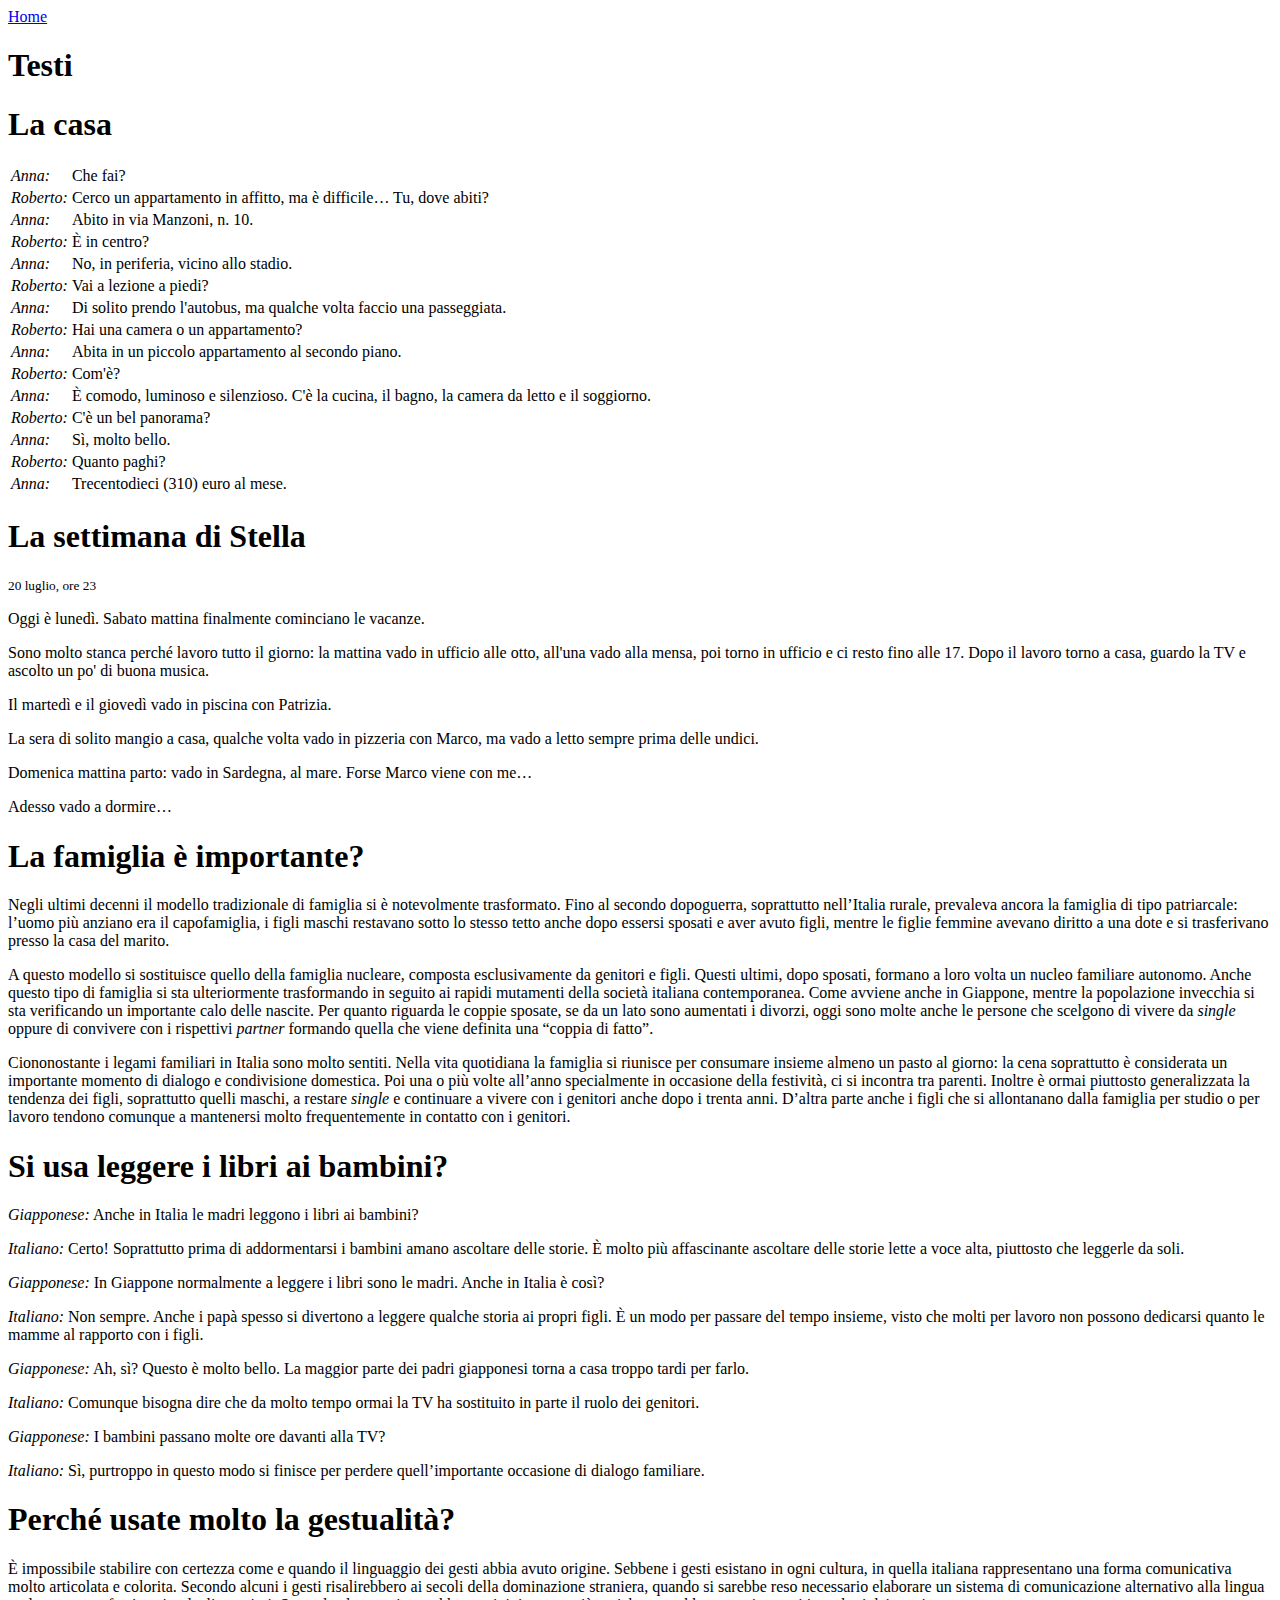
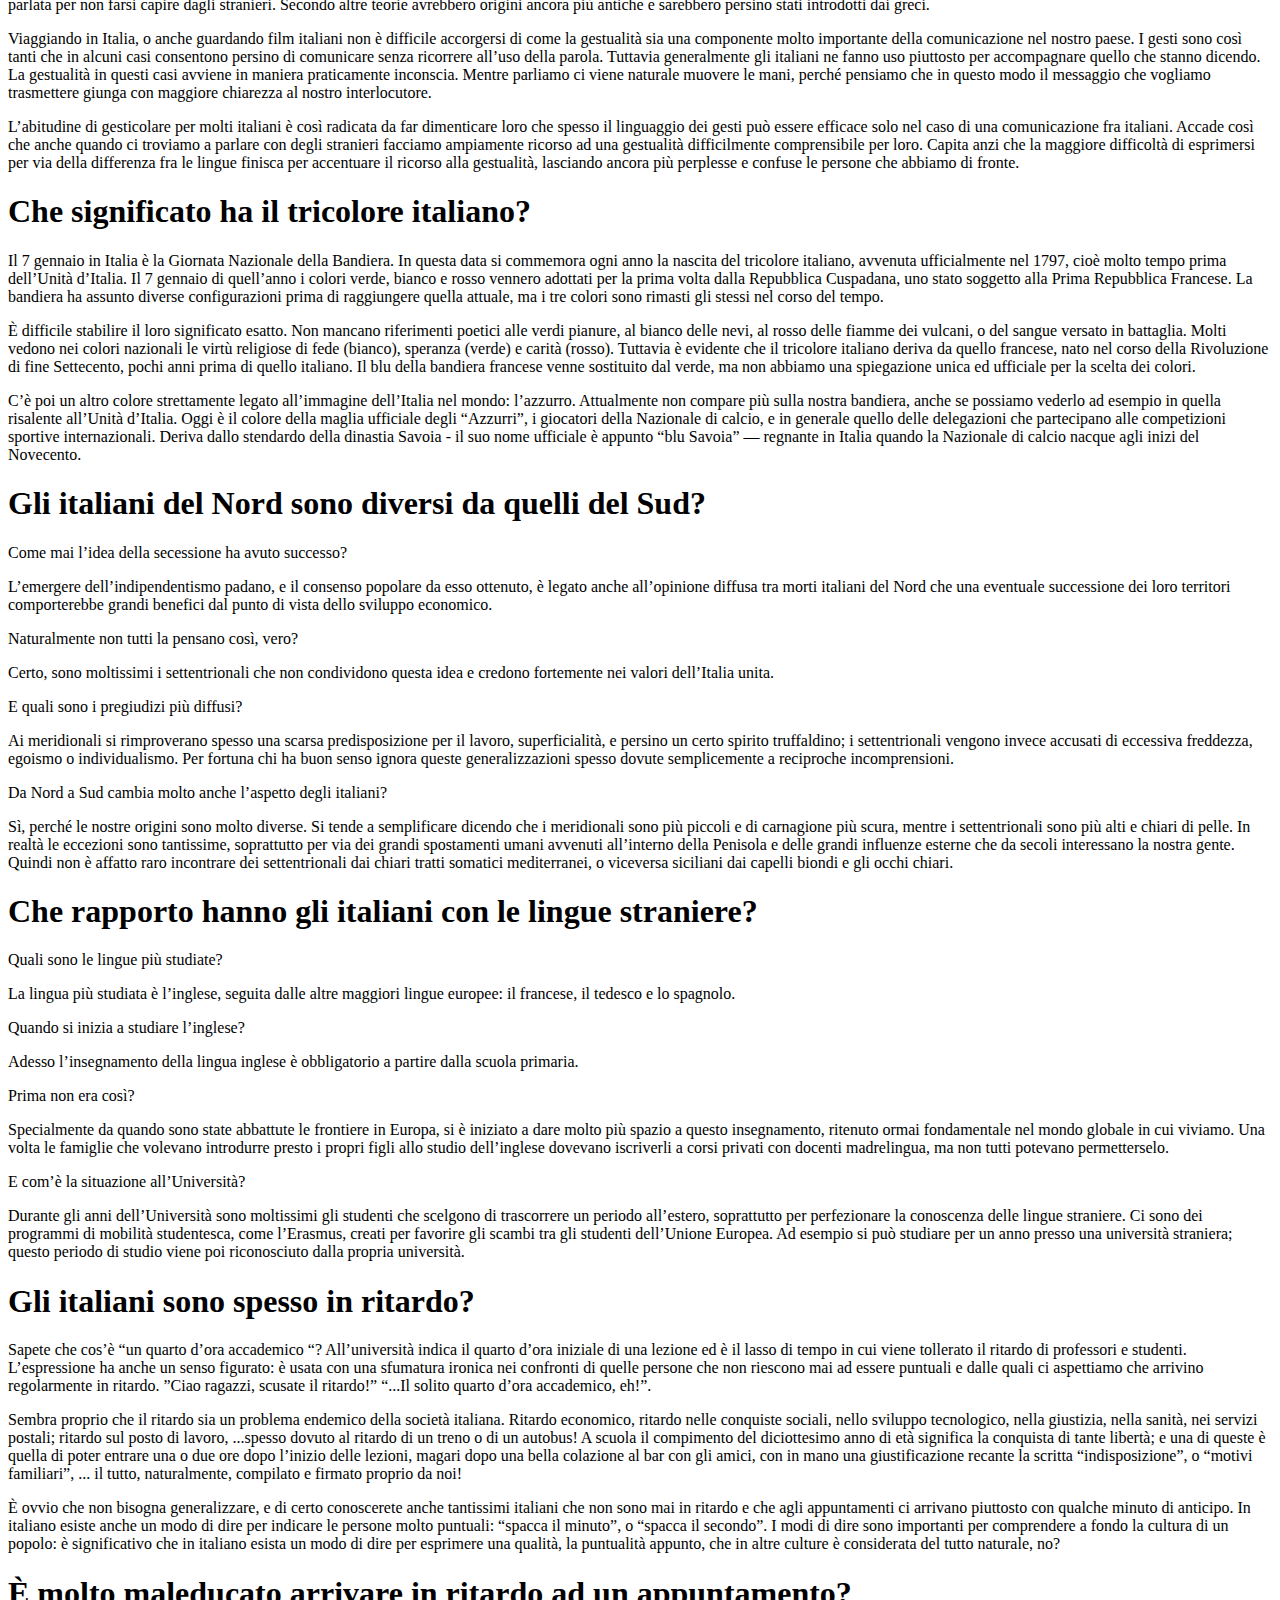
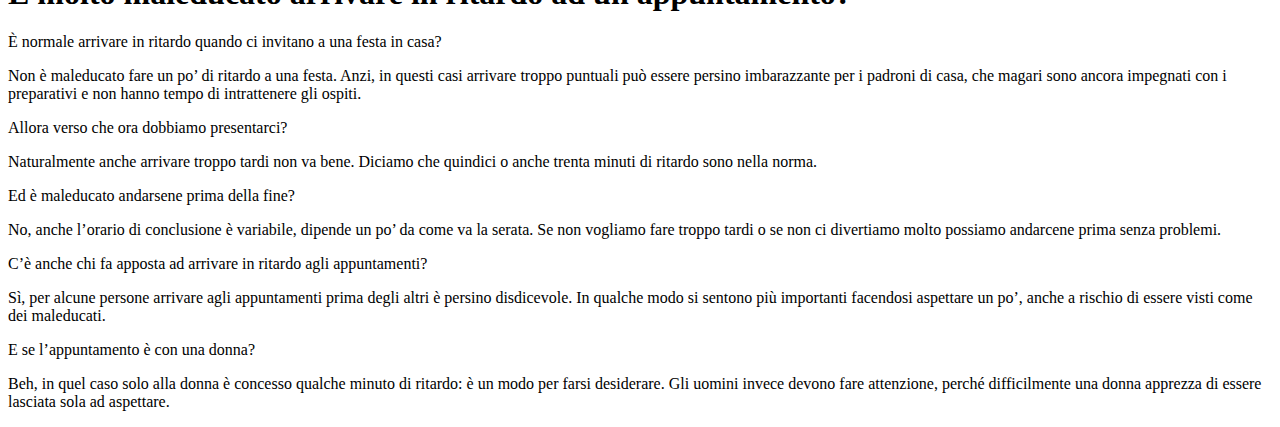
<file: testi/index.html>
<!DOCTYPE html>

<html lang="it">

<head>
    <meta charset="UTF-8">
    <title>Testi</title>
    <link rel="stylesheet" href="../css/testi.css">
</head>

<body>
    <header>
        <nav>
            <a href="../index.html">Home</a>
        </nav>
        <h1>Testi</h1>
    </header>
    <main>
        <article>
            <h1>La casa</h1>
            <table>
                <tbody>
                    <tr>
                        <td><i>Anna:</i></td>
                        <td>Che fai?</td>
                    </tr>
                    <tr>
                        <td><i>Roberto:</i></td>
                        <td>Cerco un appartamento in affitto, ma è difficile&hellip;
                            Tu, dove abiti?
                        </td>
                    </tr>
                    <tr>
                        <td><i>Anna:</i></td>
                        <td>Abito in via Manzoni, n. 10.</td>
                    </tr>
                    <tr>
                        <td><i>Roberto:</i></td>
                        <td>È in centro?</td>
                    </tr>
                    <tr>
                        <td><i>Anna:</i></td>
                        <td>No, in periferia, vicino allo stadio.</td>
                    </tr>
                    <tr>
                        <td><i>Roberto:</i></td>
                        <td>Vai a lezione a piedi?</td>
                    </tr>
                    <tr>
                        <td><i>Anna:</i></td>
                        <td>Di solito prendo l'autobus, ma qualche volta faccio una passeggiata.</td>
                    </tr>
                    <tr>
                        <td><i>Roberto:</i></td>
                        <td>Hai una camera o un appartamento?</td>
                    </tr>
                    <tr>
                        <td><i>Anna:</i></td>
                        <td>Abita in un piccolo appartamento al secondo piano.</td>
                    </tr>
                    <tr>
                        <td><i>Roberto:</i></td>
                        <td>Com'è?</td>
                    </tr>
                    <tr>
                        <td><i>Anna:</i></td>
                        <td>È comodo, luminoso e silenzioso.
                            C'è la cucina, il bagno, la camera da letto e il soggiorno.
                        </td>
                    </tr>
                    <tr>
                        <td><i>Roberto:</i></td>
                        <td>C'è un bel panorama?</td>
                    </tr>
                    <tr>
                        <td><i>Anna:</i></td>
                        <td>Sì, molto bello.</td>
                    </tr>
                    <tr>
                        <td><i>Roberto:</i></td>
                        <td>Quanto paghi?</td>
                    </tr>
                    <tr>
                        <td><i>Anna:</i></td>
                        <td>Trecentodieci (310) euro al mese.</td>
                    </tr>
                </tbody>
            </table>
        </article>
        <article>
            <h1>La settimana di Stella</h1>
            <p><small>20 luglio, ore 23</small></p>
            <p>Oggi è lunedì. Sabato mattina finalmente cominciano le vacanze.</p>
            <p>Sono molto stanca perché lavoro tutto il giorno:
                la mattina vado in ufficio alle otto, all'una vado alla mensa,
                poi torno in ufficio e ci resto fino alle 17.
                Dopo il lavoro torno a casa, guardo la TV e ascolto un po' di buona musica.
            </p>
            <p>Il martedì e il giovedì vado in piscina con Patrizia.</p>
            <p>La sera di solito mangio a casa, qualche volta vado in pizzeria con Marco,
                ma vado a letto sempre prima delle undici.
            </p>
            <p>Domenica mattina parto:
                vado in Sardegna, al mare. Forse Marco viene con me&hellip;
            </p>
            <p>Adesso vado a dormire&hellip;</p>
        </article>
        <article>
            <h1>La famiglia è importante?</h1>
            <p>Negli ultimi decenni il modello tradizionale di famiglia si è notevolmente trasformato.
                Fino al secondo dopoguerra, soprattutto nell’Italia rurale, prevaleva ancora la famiglia di tipo
                patriarcale: l’uomo più anziano era il capofamiglia, i figli maschi restavano sotto lo stesso tetto
                anche dopo essersi sposati e aver avuto figli, mentre le figlie femmine avevano diritto a una dote e si
                trasferivano presso la casa del marito.</p>
            <p>A questo modello si sostituisce quello della famiglia nucleare, composta esclusivamente da genitori e
                figli.
                Questi ultimi, dopo sposati, formano a loro volta un nucleo familiare autonomo. Anche questo tipo di
                famiglia si sta ulteriormente trasformando in seguito ai rapidi mutamenti della società italiana
                contemporanea. Come avviene anche in Giappone, mentre la popolazione invecchia si sta verificando un
                importante calo delle nascite. Per quanto riguarda le coppie sposate, se da un lato sono aumentati i
                divorzi, oggi sono molte anche le persone che scelgono di vivere da <i>single</i> oppure di convivere
                con i
                rispettivi <i>partner</i> formando quella che viene definita una &ldquo;coppia di fatto&rdquo;.</p>
            <p>Ciononostante i legami familiari in Italia sono molto sentiti. Nella vita quotidiana la famiglia si
                riunisce
                per consumare insieme almeno un pasto al giorno: la cena soprattutto è considerata un importante momento
                di
                dialogo e condivisione domestica. Poi una o più volte all’anno specialmente in occasione della
                festività, ci
                si incontra tra parenti. Inoltre è ormai piuttosto generalizzata la tendenza dei figli, soprattutto
                quelli
                maschi, a restare <i>single</i> e continuare a vivere con i genitori anche dopo i trenta anni. D’altra
                parte
                anche
                i figli che si allontanano dalla famiglia per studio o per lavoro tendono comunque a mantenersi molto
                frequentemente in contatto con i genitori.</p>
        </article>
        <article>
            <h1>Si usa leggere i libri ai bambini?</h1>
            <p><i>Giapponese:</i> Anche in Italia le madri leggono i libri ai bambini?</p>
            <p><i>Italiano:</i> Certo! Soprattutto prima di addormentarsi i bambini amano ascoltare delle storie. È
                molto più
                affascinante ascoltare delle storie lette a voce alta, piuttosto che leggerle da soli.</p>
            <p><i>Giapponese:</i> In Giappone normalmente a leggere i libri sono le madri. Anche in Italia è così?</p>
            <p><i>Italiano:</i> Non sempre. Anche i papà spesso si divertono a leggere qualche storia ai propri figli. È
                un modo per
                passare del tempo insieme, visto che molti per lavoro non possono dedicarsi quanto le mamme al rapporto
                con i
                figli.</p>
            <p><i>Giapponese:</i> Ah, sì? Questo è molto bello. La maggior parte dei padri giapponesi torna a casa
                troppo tardi per farlo.</p>
            <p><i>Italiano:</i> Comunque bisogna dire che da molto tempo ormai la TV ha sostituito in parte il ruolo dei
                genitori.</p>
            <p><i>Giapponese:</i> I bambini passano molte ore davanti alla TV?</p>
            <p><i>Italiano:</i> Sì, purtroppo in questo modo si finisce per perdere quell’importante occasione di
                dialogo familiare.</p>
        </article>
        <article>
            <h1>Perché usate molto la gestualità?</h1>
            <p>È impossibile stabilire con certezza come e quando il linguaggio dei gesti abbia avuto origine. Sebbene i
                gesti esistano in ogni cultura, in quella italiana rappresentano una forma comunicativa molto articolata
                e
                colorita. Secondo alcuni i gesti risalirebbero ai secoli della dominazione straniera, quando si sarebbe
                reso
                necessario elaborare un sistema di comunicazione alternativo alla lingua parlata per non farsi capire
                dagli
                stranieri. Secondo altre teorie avrebbero origini ancora più antiche e sarebbero persino stati
                introdotti
                dai greci.</p>
            <p>Viaggiando in Italia, o anche guardando film italiani non è difficile accorgersi di come la gestualità
                sia
                una componente molto importante della comunicazione nel nostro paese. I gesti sono così tanti che in
                alcuni
                casi consentono persino di comunicare senza ricorrere all’uso della parola. Tuttavia generalmente gli
                italiani ne fanno uso piuttosto per accompagnare quello che stanno dicendo. La gestualità in questi casi
                avviene in maniera praticamente inconscia. Mentre parliamo ci viene naturale muovere le mani, perché
                pensiamo che in questo modo il messaggio che vogliamo trasmettere giunga con maggiore chiarezza al
                nostro
                interlocutore.</p>
            <p>L’abitudine di gesticolare per molti italiani è così radicata da far dimenticare loro che spesso il
                linguaggio dei gesti può essere efficace solo nel caso di una comunicazione fra italiani. Accade così
                che
                anche quando ci troviamo a parlare con degli stranieri facciamo ampiamente ricorso ad una gestualità
                difficilmente comprensibile per loro. Capita anzi che la maggiore difficoltà di esprimersi per via della
                differenza fra le lingue finisca per accentuare il ricorso alla gestualità, lasciando ancora più
                perplesse e
                confuse le persone che abbiamo di fronte.</p>
        </article>
        <article>
            <h1>Che significato ha il tricolore italiano?</h1>
            <p>Il 7 gennaio in Italia è la Giornata Nazionale della Bandiera. In questa data si commemora ogni anno la
                nascita del tricolore italiano, avvenuta ufficialmente nel 1797, cioè molto tempo prima dell’Unità
                d’Italia. Il 7 gennaio di quell’anno i colori verde, bianco e rosso vennero adottati per la prima volta
                dalla Repubblica Cuspadana, uno stato soggetto alla Prima Repubblica Francese. La bandiera ha assunto
                diverse configurazioni prima di raggiungere quella attuale, ma i tre colori sono rimasti gli stessi nel
                corso del tempo.</p>
            <p>È difficile stabilire il loro significato esatto. Non mancano riferimenti poetici alle verdi pianure, al
                bianco delle nevi, al rosso delle fiamme dei vulcani, o del sangue versato in battaglia. Molti vedono
                nei colori nazionali le virtù religiose di fede (bianco), speranza (verde) e carità (rosso). Tuttavia è
                evidente che il tricolore italiano deriva da quello francese, nato nel corso della Rivoluzione di fine
                Settecento, pochi anni prima di quello italiano. Il blu della bandiera francese venne sostituito dal
                verde, ma non abbiamo una spiegazione unica ed ufficiale per la scelta dei colori.</p>
            <p>C’è poi un altro colore strettamente legato all’immagine dell’Italia nel mondo: l’azzurro. Attualmente
                non compare più sulla nostra bandiera, anche se possiamo vederlo ad esempio in quella risalente
                all’Unità d’Italia. Oggi è il colore della maglia ufficiale degli &ldquo;Azzurri&rdquo;, i giocatori della Nazionale
                di calcio, e in generale quello delle delegazioni che partecipano alle competizioni sportive
                internazionali. Deriva dallo stendardo della dinastia Savoia - il suo nome ufficiale è appunto &ldquo;blu
                Savoia&rdquo; &mdash; regnante in Italia quando la Nazionale di calcio nacque agli inizi del Novecento.</p>
        </article>
        <article>
            <h1>Gli italiani del Nord sono diversi da quelli del Sud?</h1>
            <p>Come mai l’idea della secessione ha avuto successo?</p>
            <p>L’emergere dell’indipendentismo padano, e il consenso popolare da esso ottenuto, è legato anche
                all’opinione diffusa tra morti italiani del Nord che una eventuale successione dei loro territori
                comporterebbe grandi benefici dal punto di vista dello sviluppo economico.</p>
            <p>Naturalmente non tutti la pensano così, vero?</p>
            <p>Certo, sono moltissimi i settentrionali che non condividono questa idea e credono fortemente nei valori
                dell’Italia unita.</p>
            <p>E quali sono i pregiudizi più diffusi?</p>
            <p>Ai meridionali si rimproverano spesso una scarsa predisposizione per il lavoro, superficialità, e persino
                un certo spirito truffaldino; i settentrionali vengono invece accusati di eccessiva freddezza, egoismo o
                individualismo. Per fortuna chi ha buon senso ignora queste generalizzazioni spesso dovute semplicemente
                a reciproche incomprensioni.</p>
            <p>Da Nord a Sud cambia molto anche l’aspetto degli italiani?</p>
            <p>Sì, perché le nostre origini sono molto diverse. Si tende a semplificare dicendo che i meridionali sono
                più piccoli e di carnagione più scura, mentre i settentrionali sono più alti e chiari di pelle. In
                realtà le eccezioni sono tantissime, soprattutto per via dei grandi spostamenti umani avvenuti
                all’interno della Penisola e delle grandi influenze esterne che da secoli interessano la nostra gente.
                Quindi non è affatto raro incontrare dei settentrionali dai chiari tratti somatici mediterranei, o
                viceversa siciliani dai capelli biondi e gli occhi chiari.</p>
        </article>
        <article>
            <h1>Che rapporto hanno gli italiani con le lingue straniere?</h1>
            <p>Quali sono le lingue più studiate?</p>
            <p>La lingua più studiata è l’inglese, seguita dalle altre maggiori lingue europee: il francese, il tedesco
                e lo spagnolo.</p>
            <p>Quando si inizia a studiare l’inglese?</p>
            <p>Adesso l’insegnamento della lingua inglese è obbligatorio a partire dalla scuola primaria.</p>
            <p>Prima non era così?</p>
            <p>Specialmente da quando sono state abbattute le frontiere in Europa, si è iniziato a dare molto più spazio
                a questo insegnamento, ritenuto ormai fondamentale nel mondo globale in cui viviamo. Una volta le
                famiglie che volevano introdurre presto i propri figli allo studio dell’inglese dovevano iscriverli a
                corsi privati con docenti madrelingua, ma non tutti potevano permetterselo.</p>
            <p>E com’è la situazione all’Università?</p>
            <p>Durante gli anni dell’Università sono moltissimi gli studenti che scelgono di trascorrere un periodo
                all’estero, soprattutto per perfezionare la conoscenza delle lingue straniere. Ci sono dei programmi di
                mobilità studentesca, come l’Erasmus, creati per favorire gli scambi tra gli studenti dell’Unione
                Europea. Ad esempio si può studiare per un anno presso una università straniera; questo periodo di
                studio viene poi riconosciuto dalla propria università.</p>
        </article>
        <article>
            <h1>Gli italiani sono spesso in ritardo?</h1>
            <p>Sapete che cos’è “un quarto d’ora accademico “? All’università indica il quarto d’ora iniziale di una
                lezione ed è il lasso di tempo in cui viene tollerato il ritardo di professori e studenti. L’espressione
                ha anche un senso figurato: è usata con una sfumatura ironica nei confronti di quelle persone che non
                riescono mai ad essere puntuali e dalle quali ci aspettiamo che arrivino regolarmente in ritardo. ”Ciao
                ragazzi, scusate il ritardo!” “...Il solito quarto d’ora accademico, eh!”.</p>
            <p>Sembra proprio che il ritardo sia un problema endemico della società italiana. Ritardo economico, ritardo
                nelle conquiste sociali, nello sviluppo tecnologico, nella giustizia, nella sanità, nei servizi postali;
                ritardo sul posto di lavoro, ...spesso dovuto al ritardo di un treno o di un autobus! A scuola il
                compimento del diciottesimo anno di età significa la conquista di tante libertà; e una di queste è
                quella di poter entrare una o due ore dopo l’inizio delle lezioni, magari dopo una bella colazione al
                bar con gli amici, con in mano una giustificazione recante la scritta “indisposizione”, o “motivi
                familiari”, ... il tutto, naturalmente, compilato e firmato proprio da noi!</p>
            <p>È ovvio che non bisogna generalizzare, e di certo conoscerete anche tantissimi italiani che non sono mai
                in ritardo e che agli appuntamenti ci arrivano piuttosto con qualche minuto di anticipo. In italiano
                esiste anche un modo di dire per indicare le persone molto puntuali: “spacca il minuto”, o “spacca il
                secondo”. I modi di dire sono importanti per comprendere a fondo la cultura di un popolo: è
                significativo che in italiano esista un modo di dire per esprimere una qualità, la puntualità appunto,
                che in altre culture è considerata del tutto naturale, no?</p>
        </article>
        <article>
            <h1>È molto maleducato arrivare in ritardo ad un appuntamento?</h1>
            <p>È normale arrivare in ritardo quando ci invitano a una festa in casa?</p>
            <p>Non è maleducato fare un po’ di ritardo a una festa. Anzi, in questi casi arrivare troppo puntuali può
                essere persino imbarazzante per i padroni di casa, che magari sono ancora impegnati con i preparativi e
                non hanno tempo di intrattenere gli ospiti.</p>
            <p>Allora verso che ora dobbiamo presentarci?</p>
            <p>Naturalmente anche arrivare troppo tardi non va bene. Diciamo che quindici o anche trenta minuti di
                ritardo sono nella norma.</p>
            <p>Ed è maleducato andarsene prima della fine?</p>
            <p>No, anche l’orario di conclusione è variabile, dipende un po’ da come va la serata. Se non vogliamo fare
                troppo tardi o se non ci divertiamo molto possiamo andarcene prima senza problemi.</p>
            <p>C’è anche chi fa apposta ad arrivare in ritardo agli appuntamenti?</p>
            <p>Sì, per alcune persone arrivare agli appuntamenti prima degli altri è persino disdicevole. In qualche
                modo si sentono più importanti facendosi aspettare un po’, anche a rischio di essere visti come dei
                maleducati.</p>
            <p>E se l’appuntamento è con una donna?</p>
            <p>Beh, in quel caso solo alla donna è concesso qualche minuto di ritardo: è un modo per farsi desiderare.
                Gli uomini invece devono fare attenzione, perché difficilmente una donna apprezza di essere lasciata
                sola ad aspettare.</p>
        </article>
    </main>
    <footer>

    </footer>
</body>

</html>
</file>
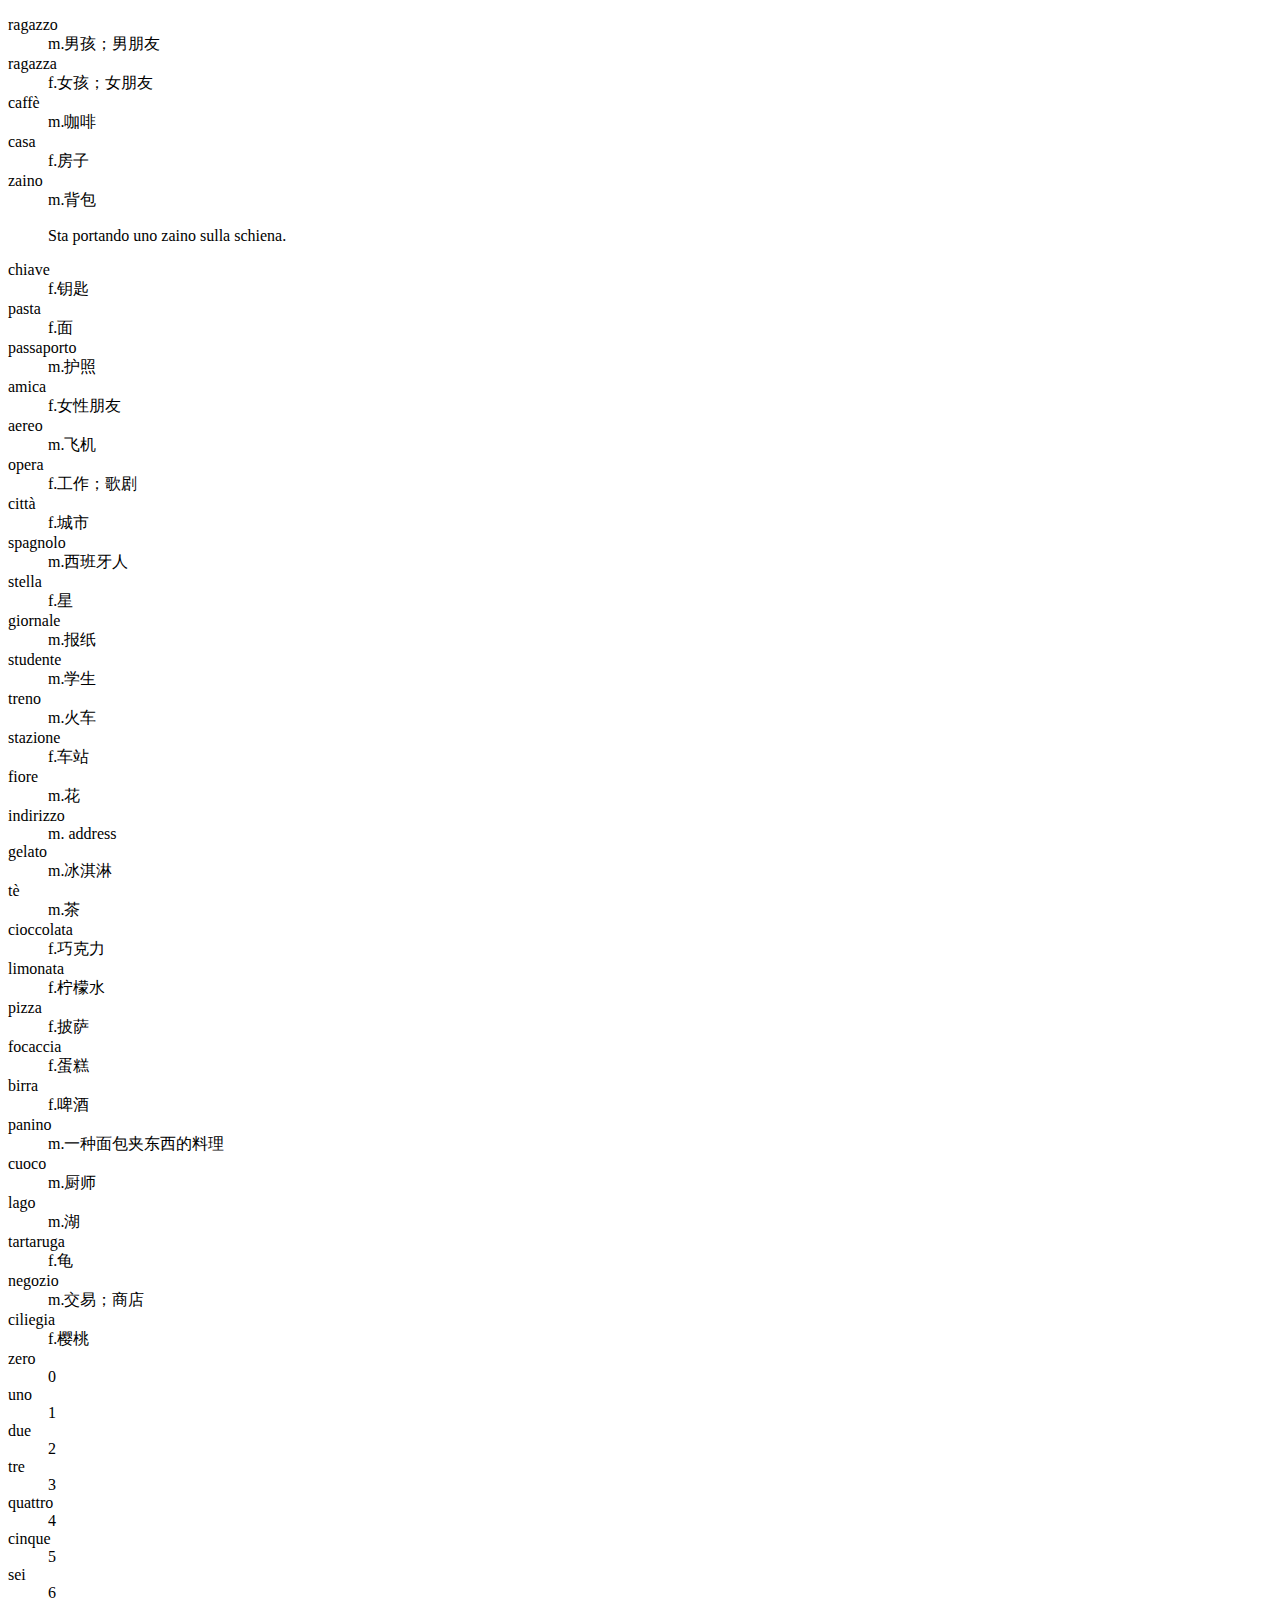
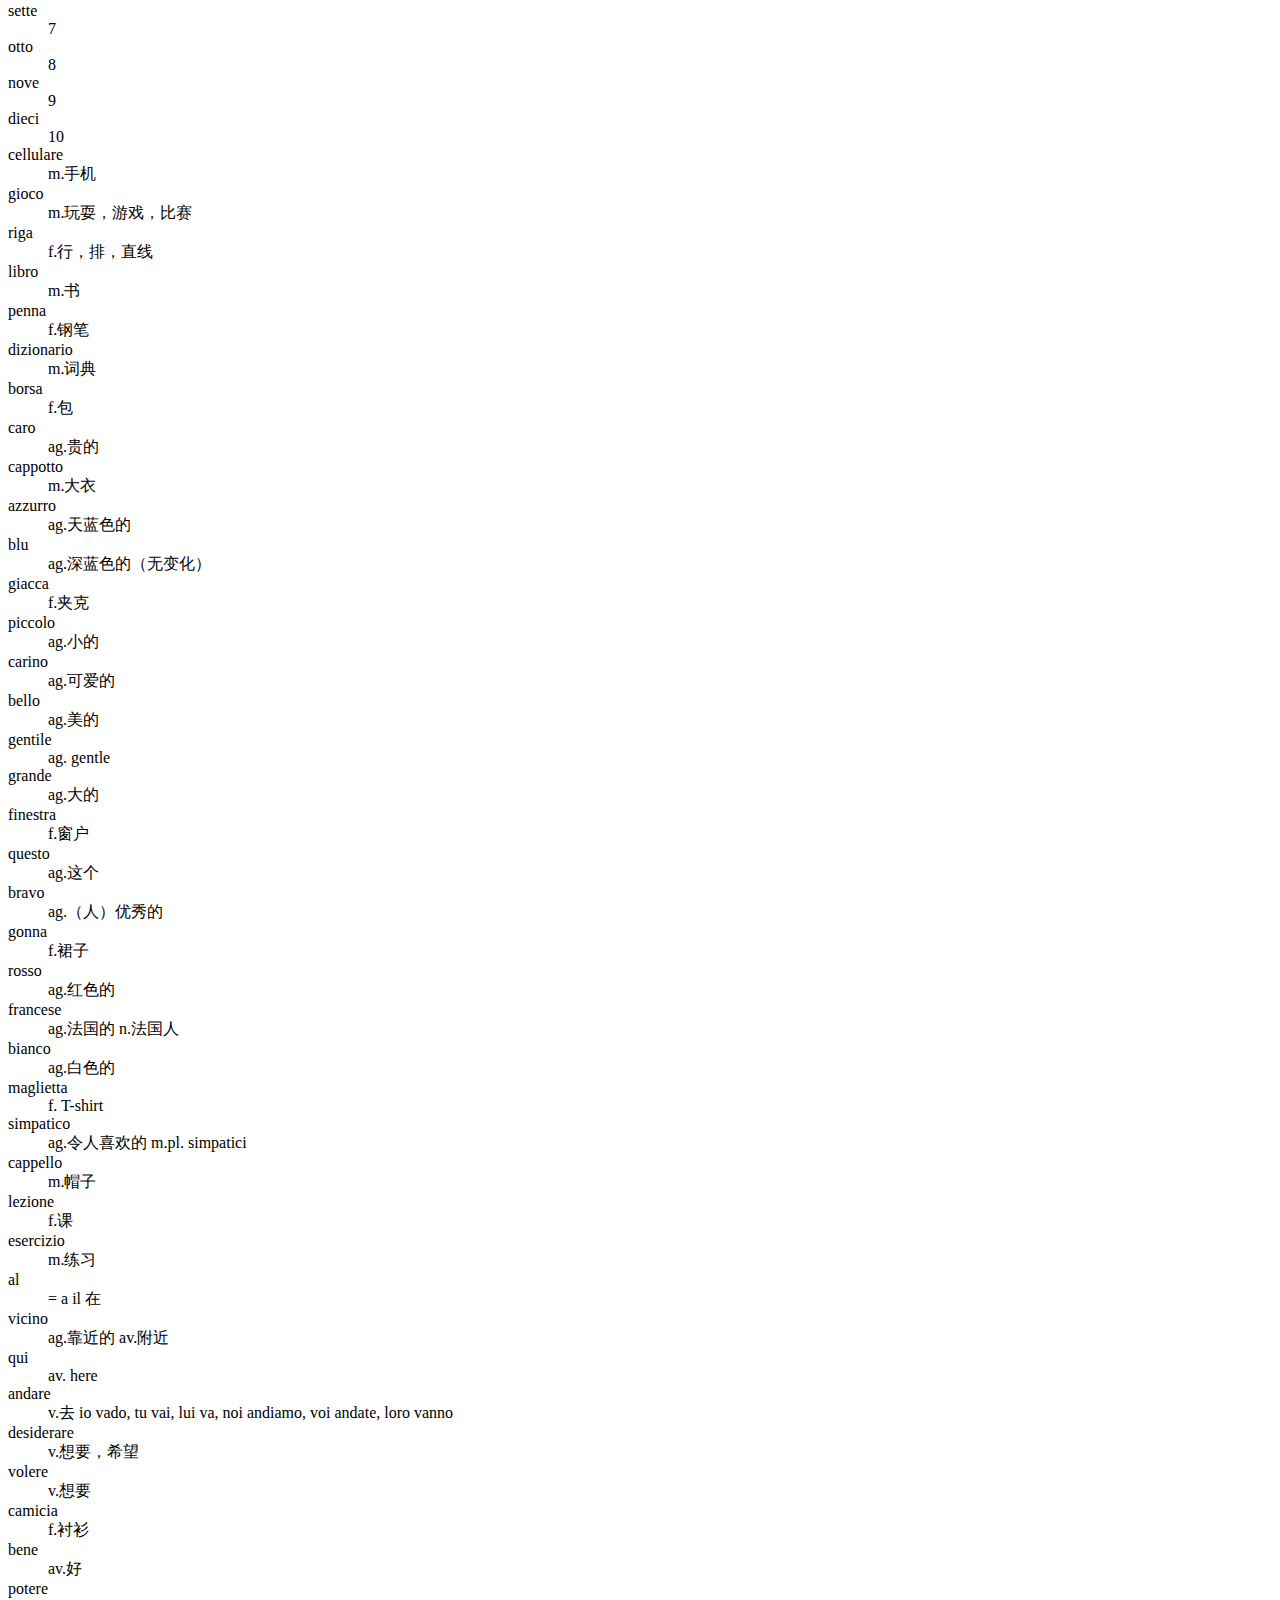
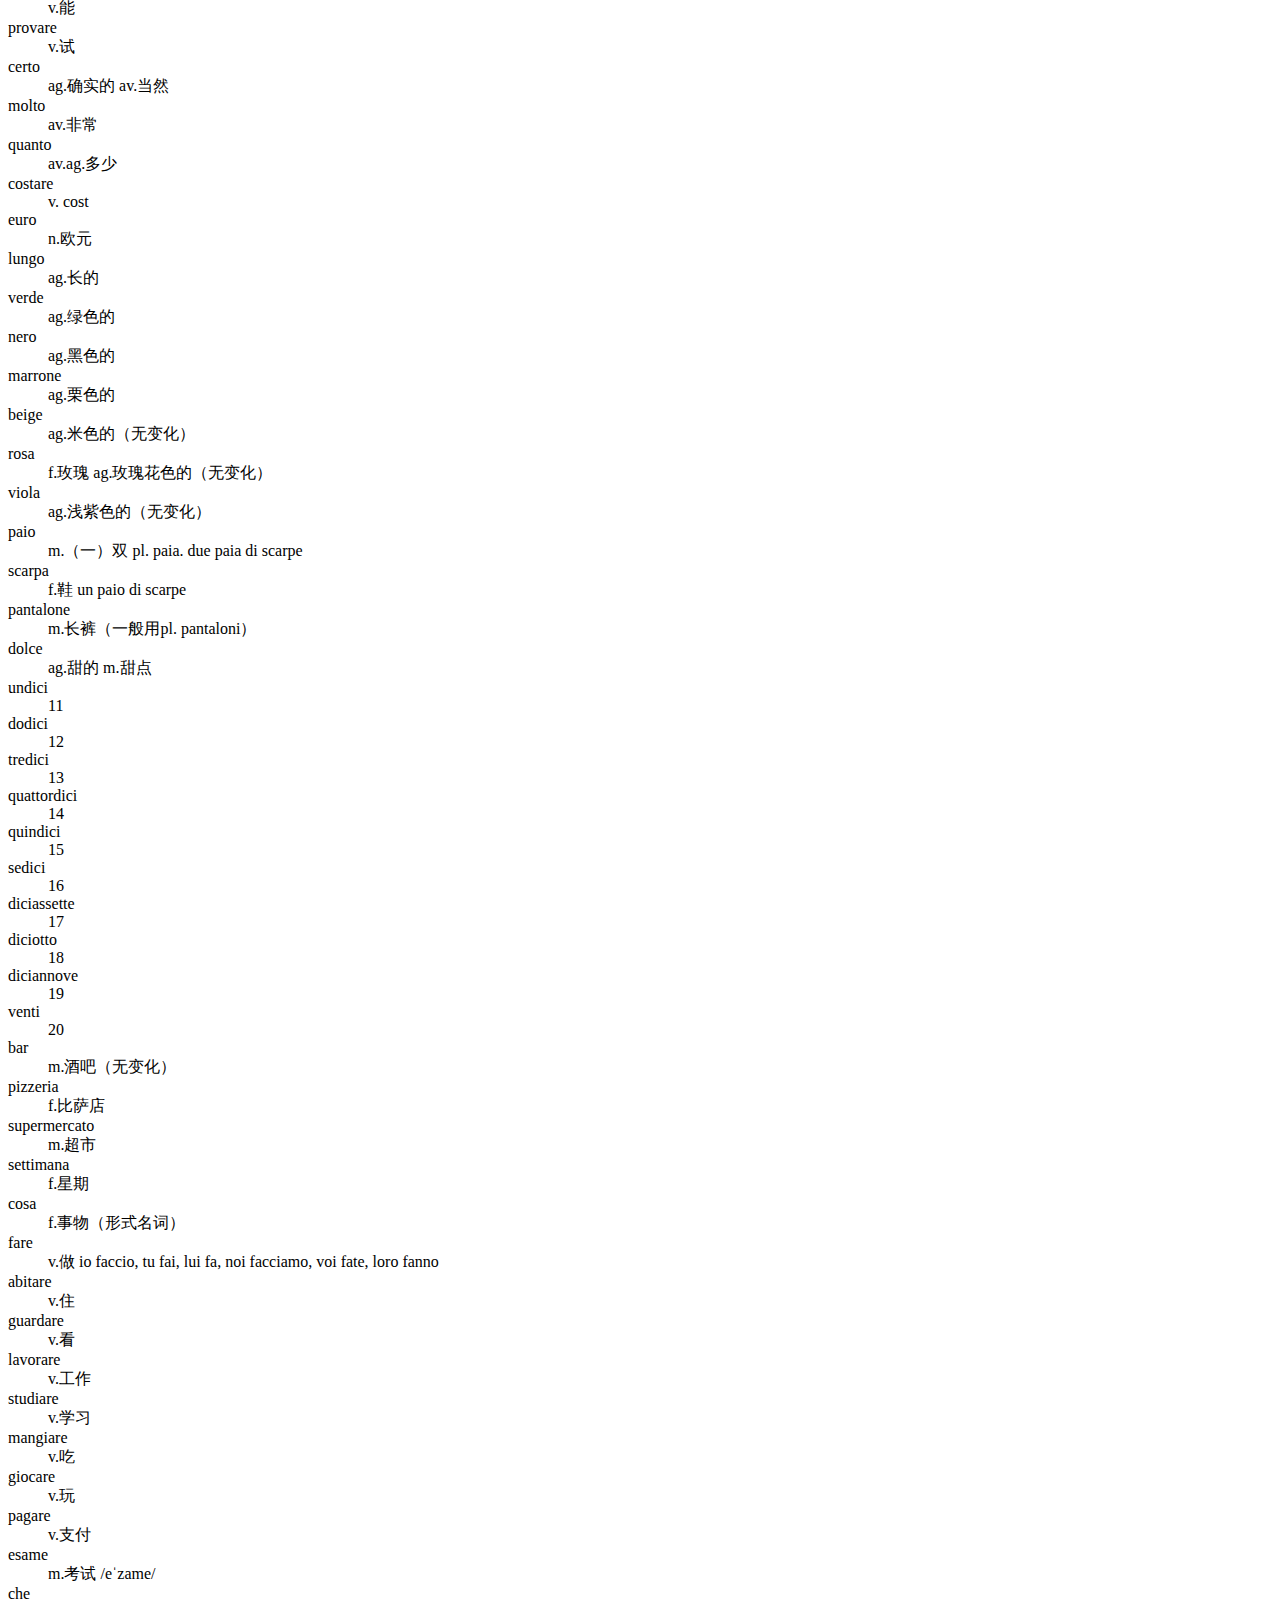
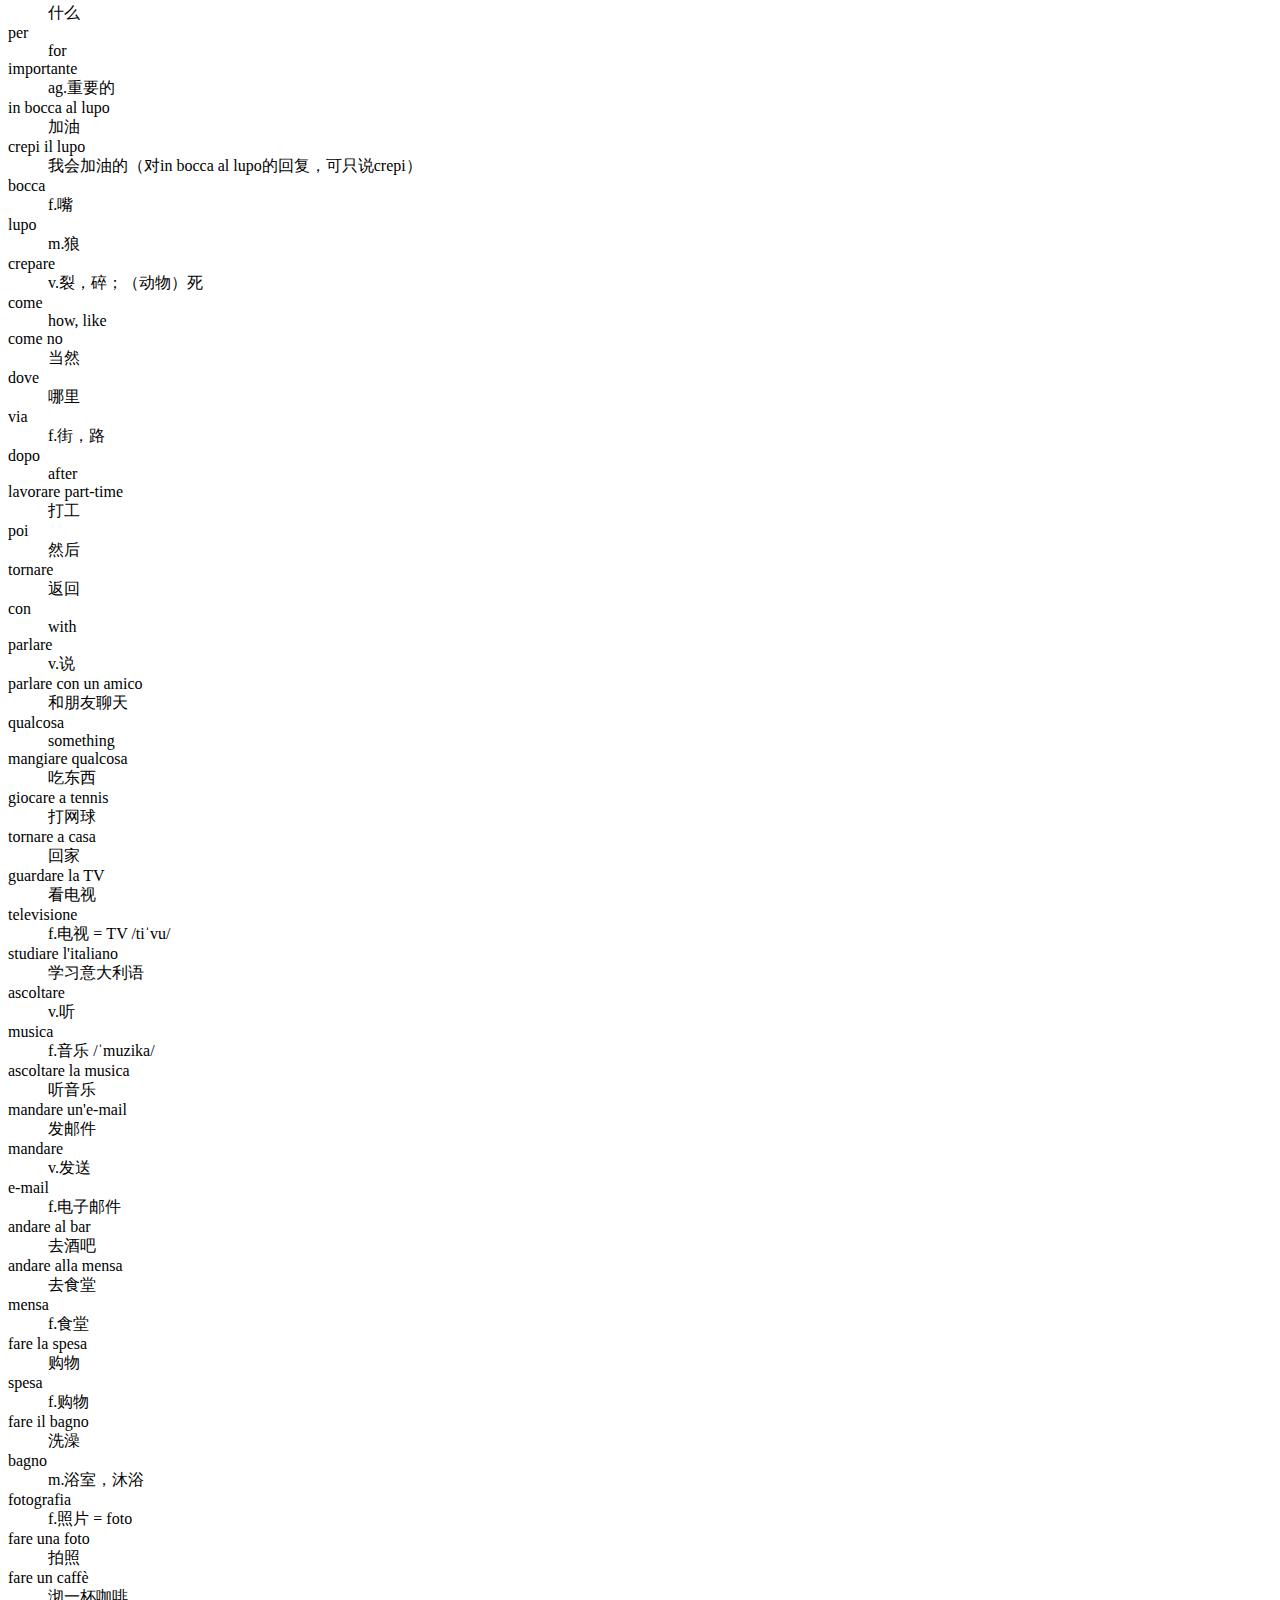
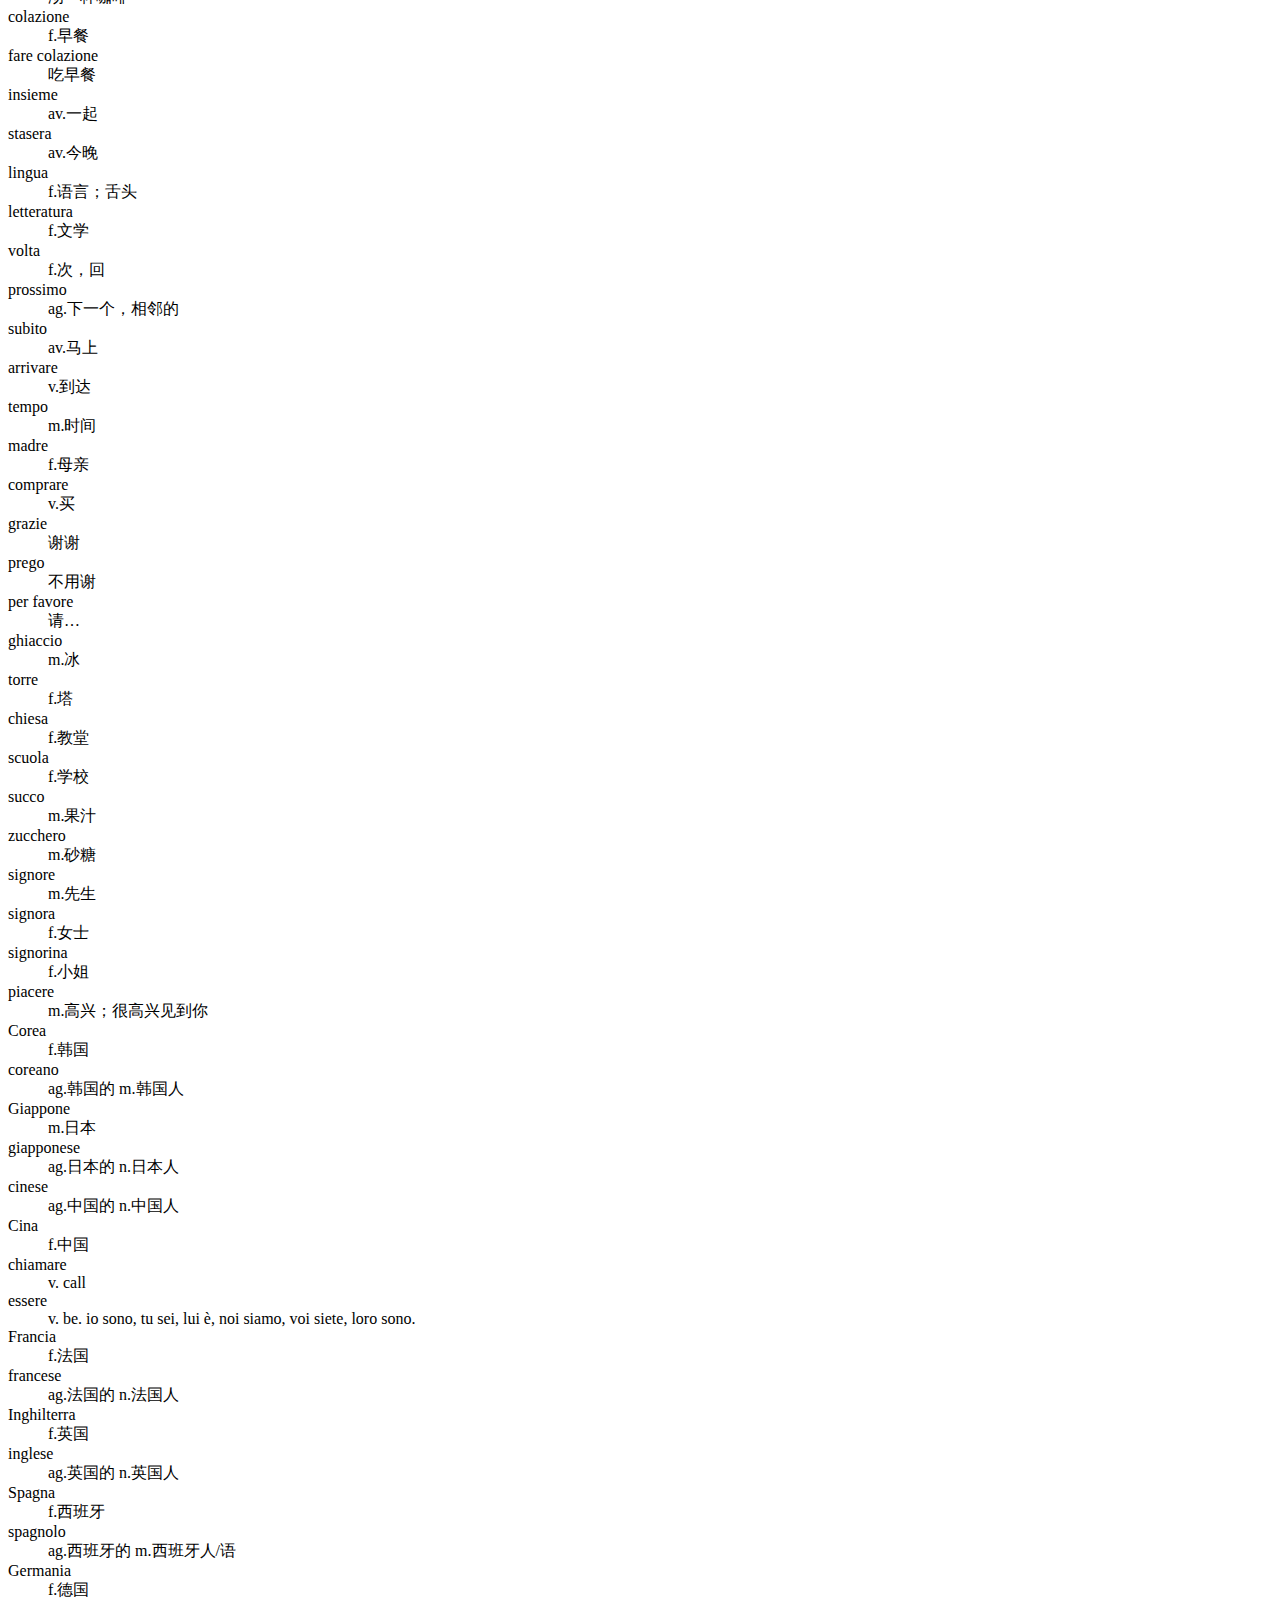
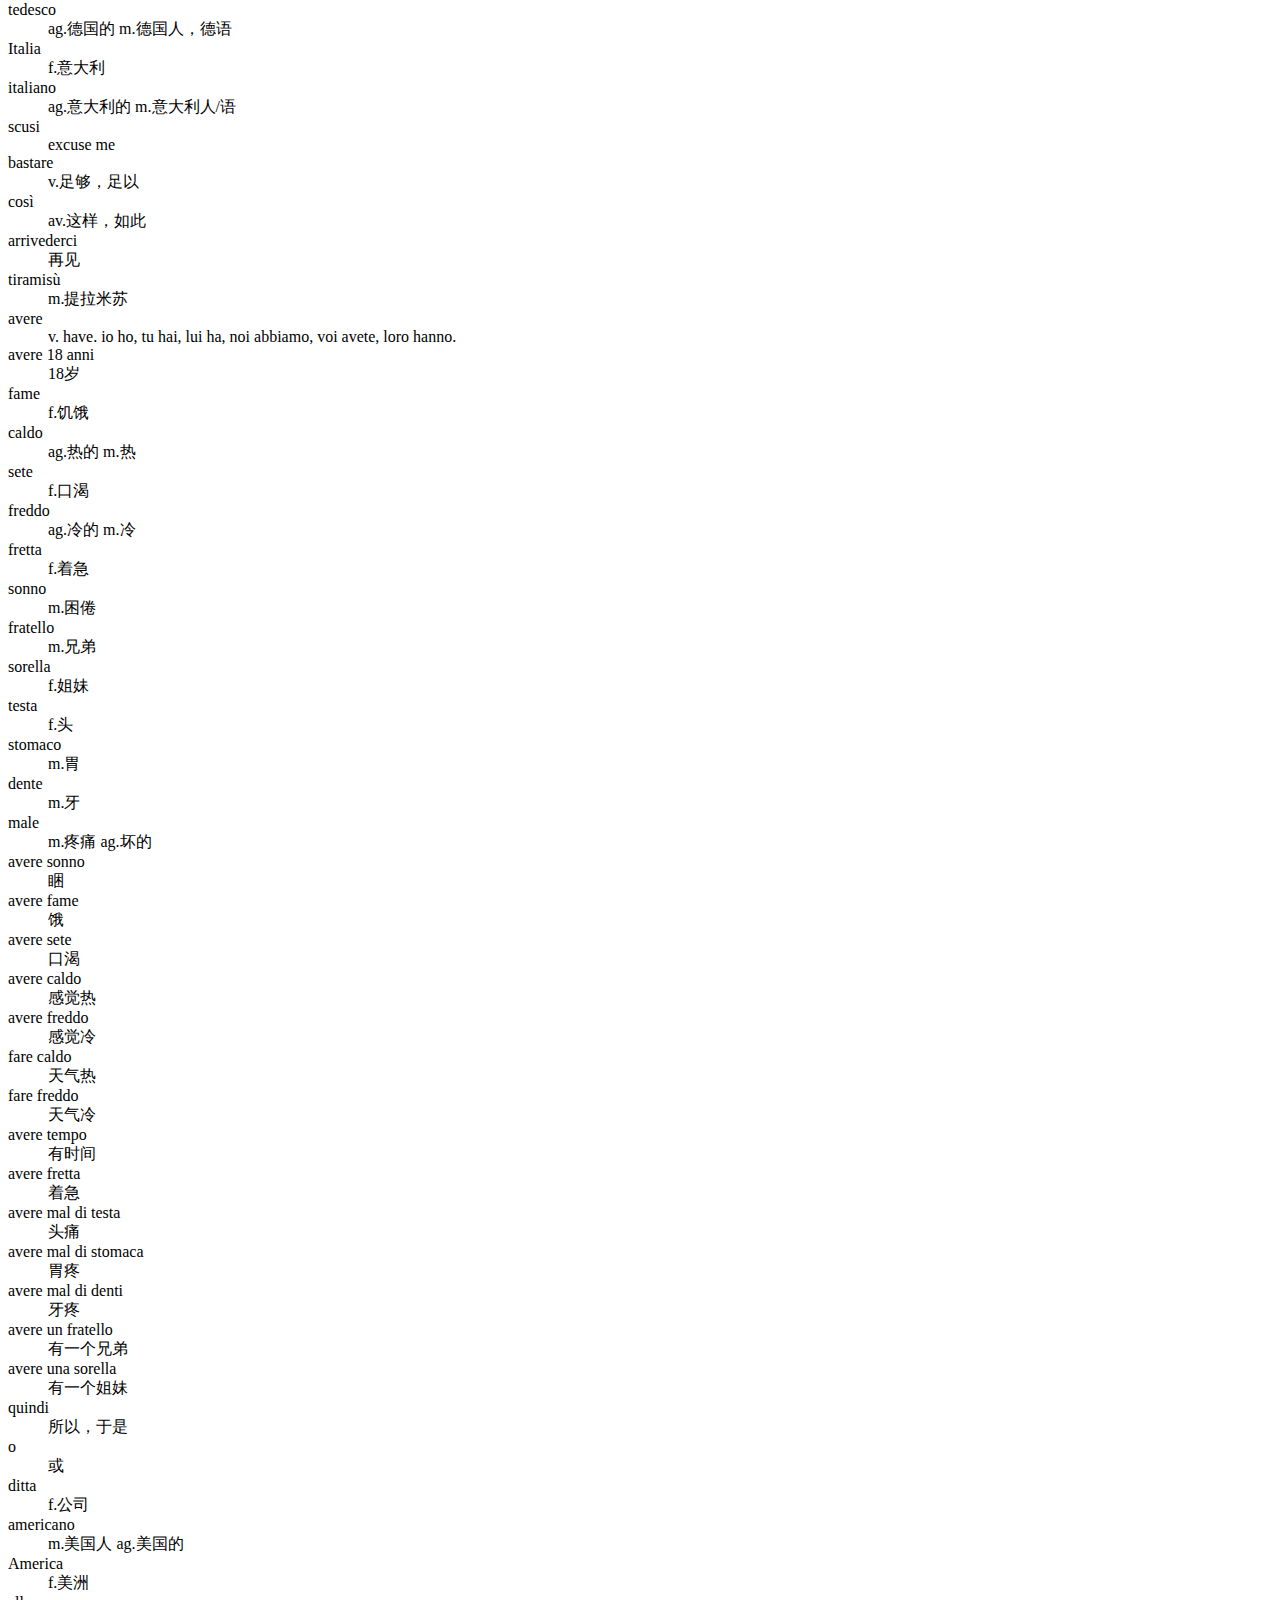
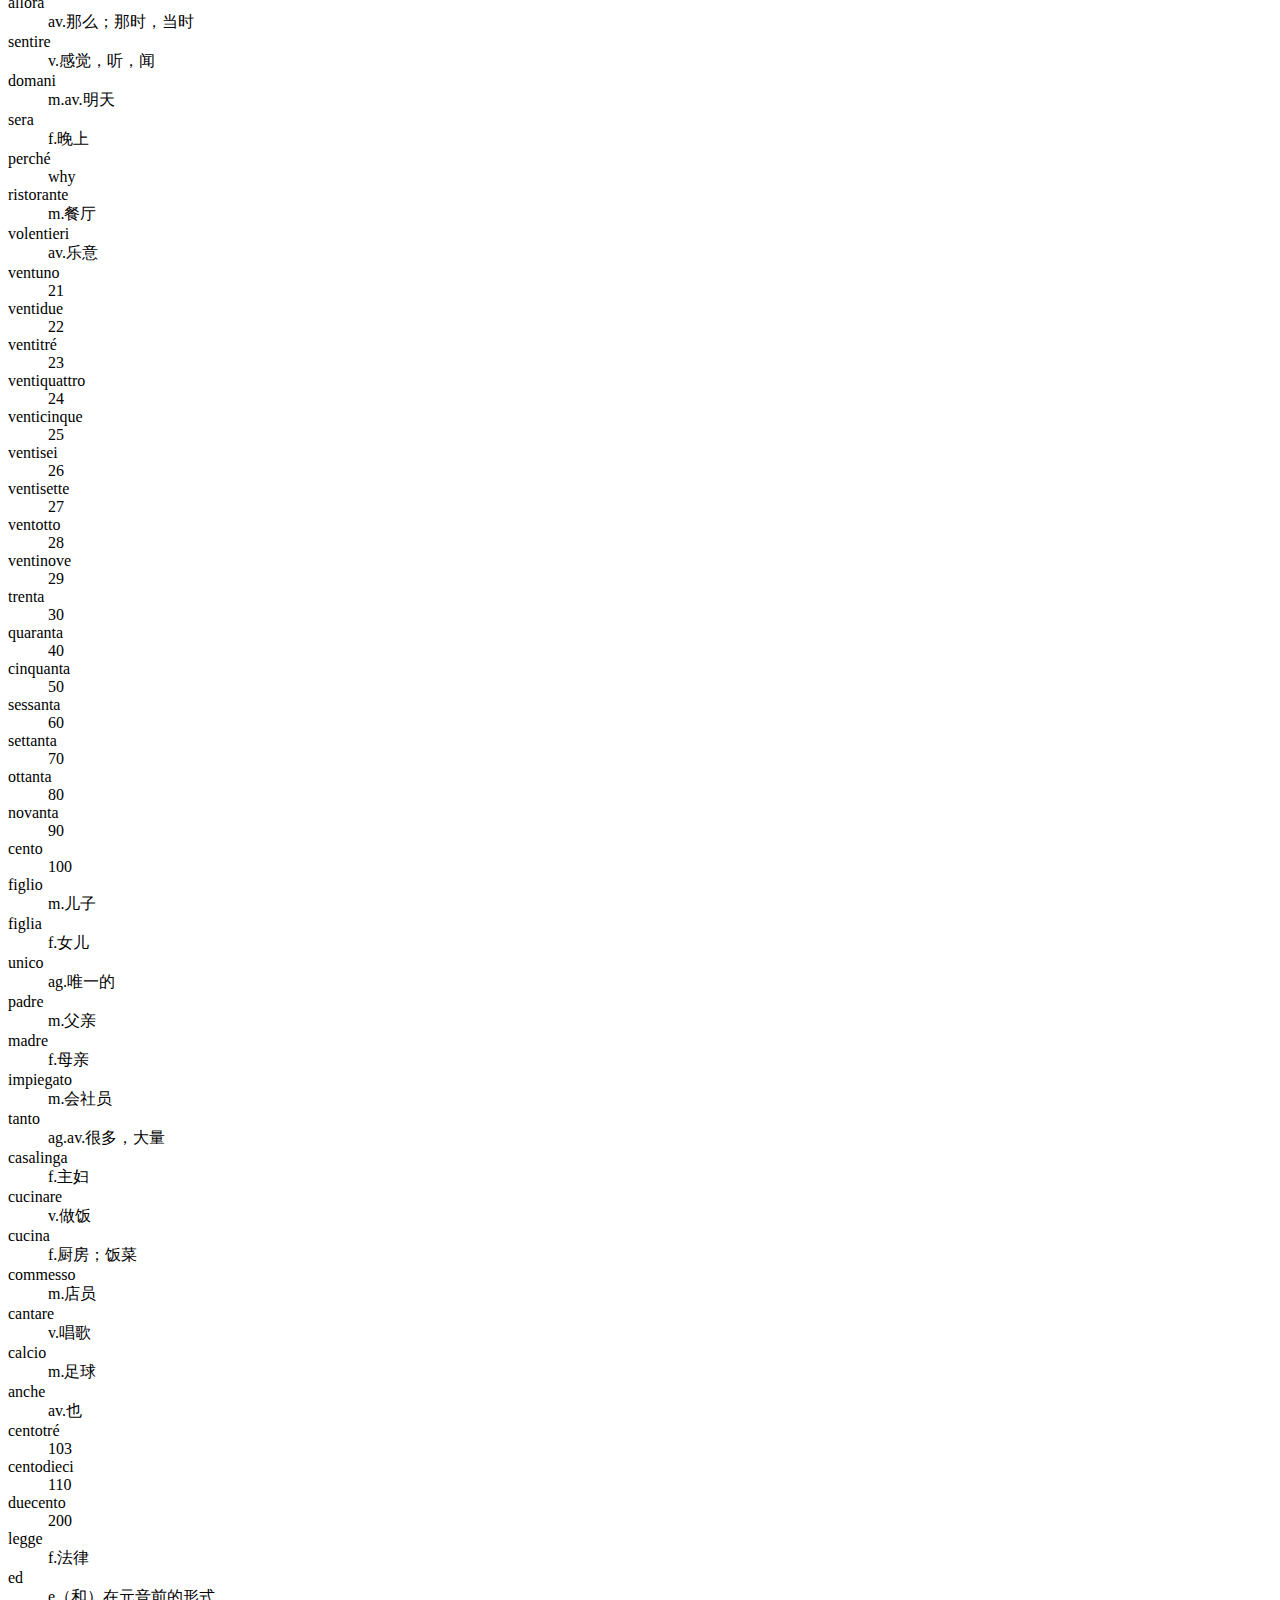
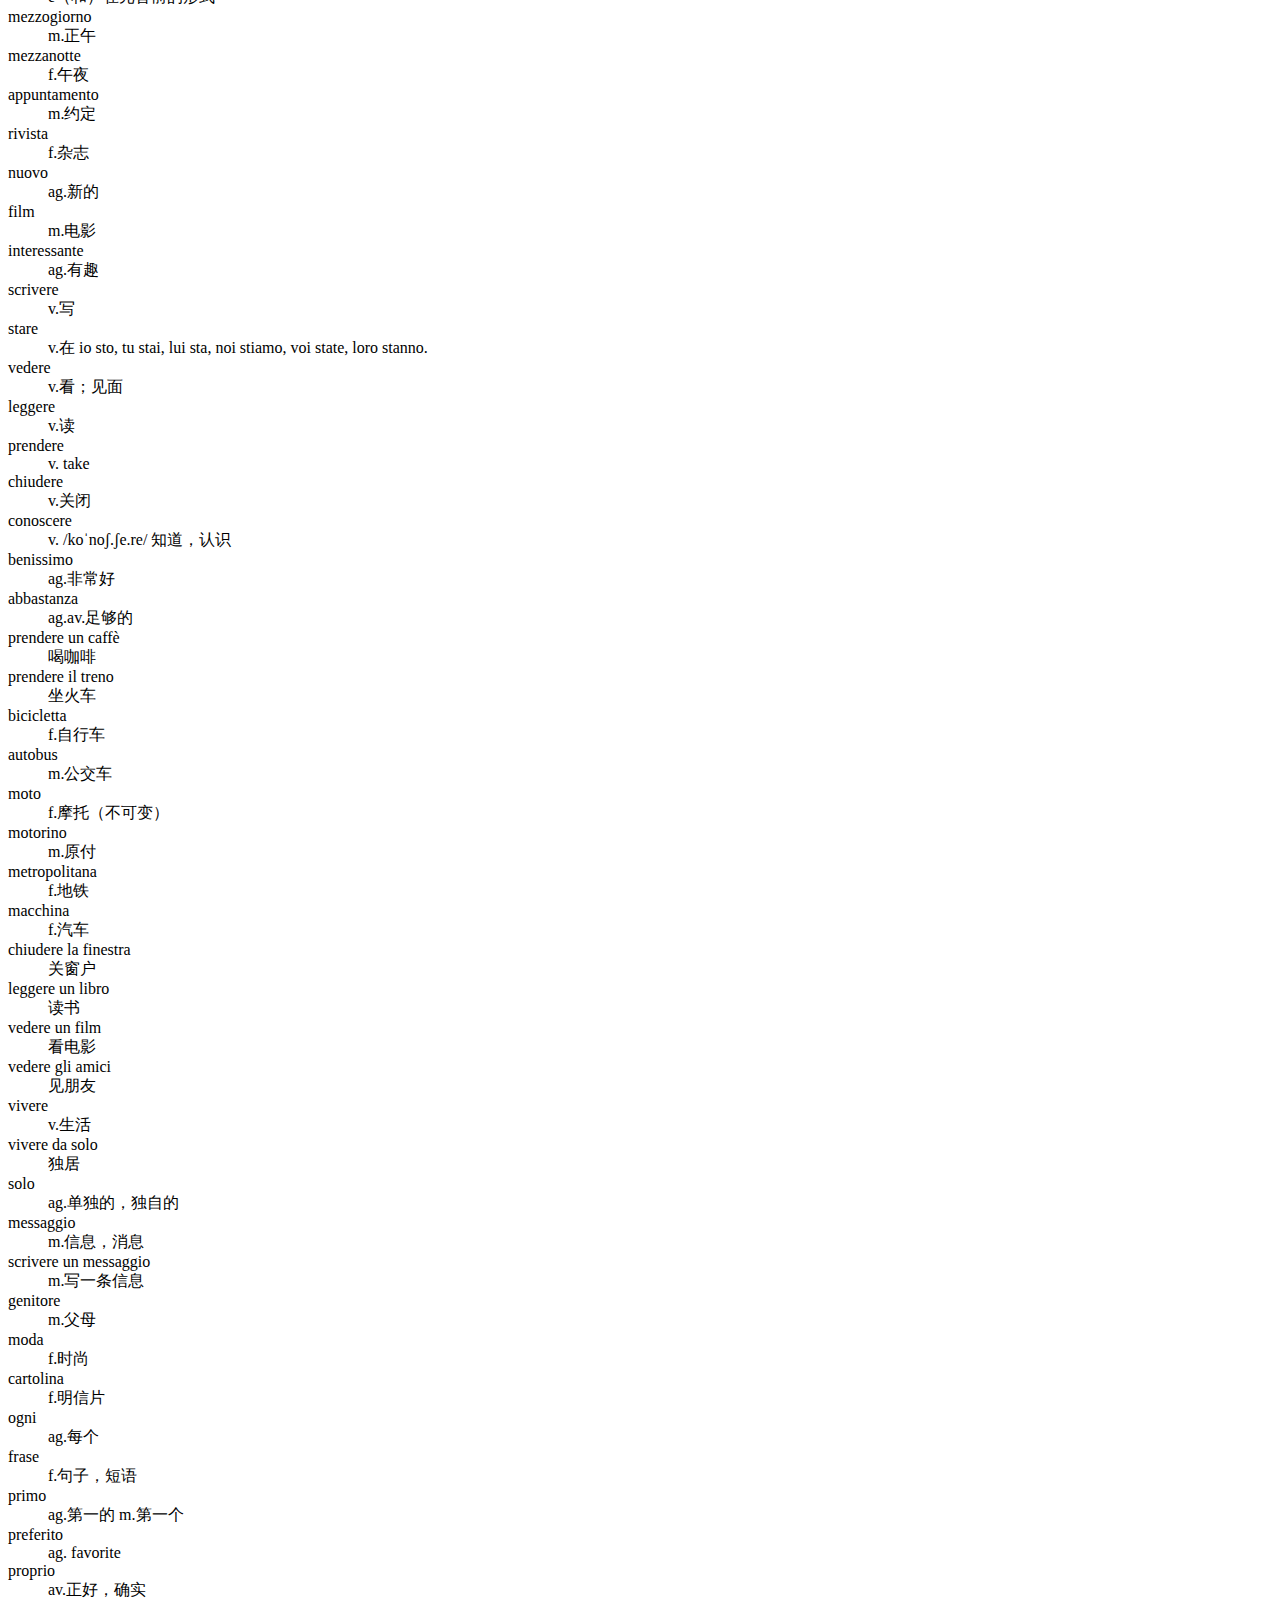
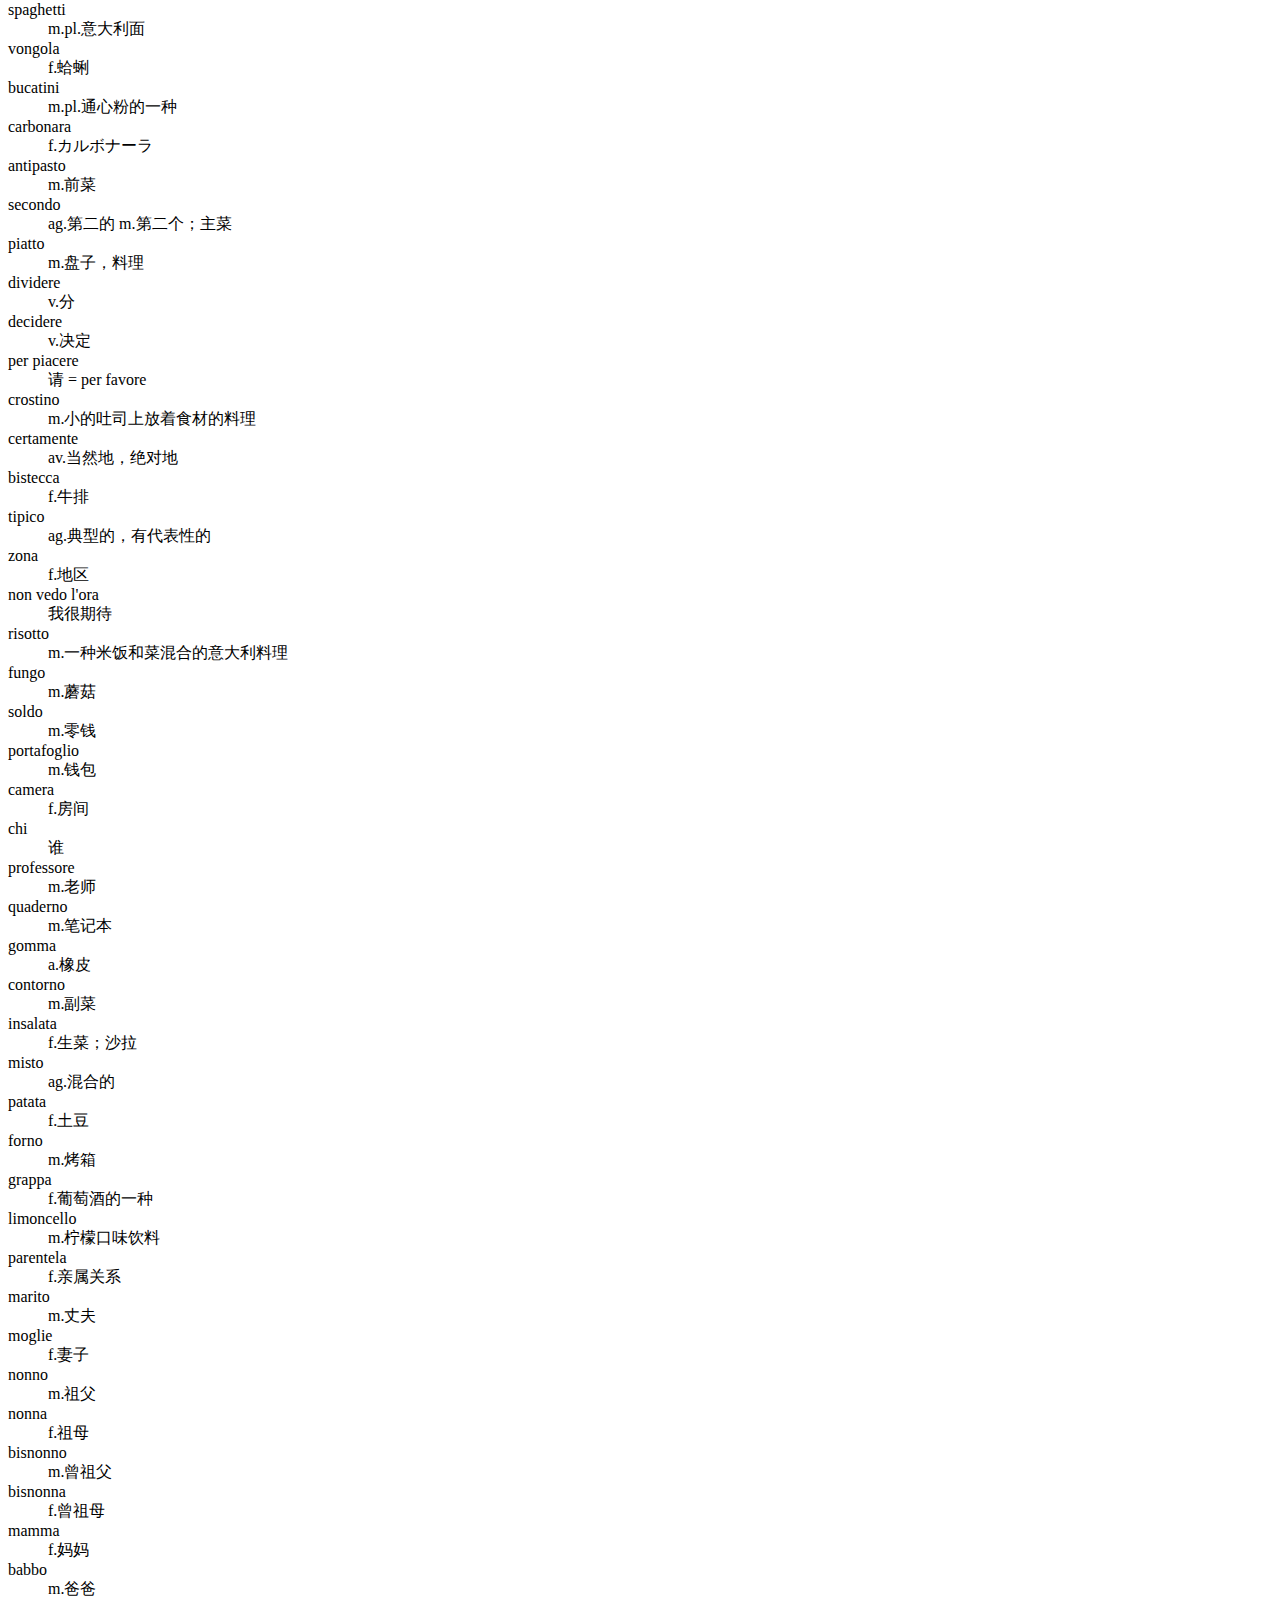
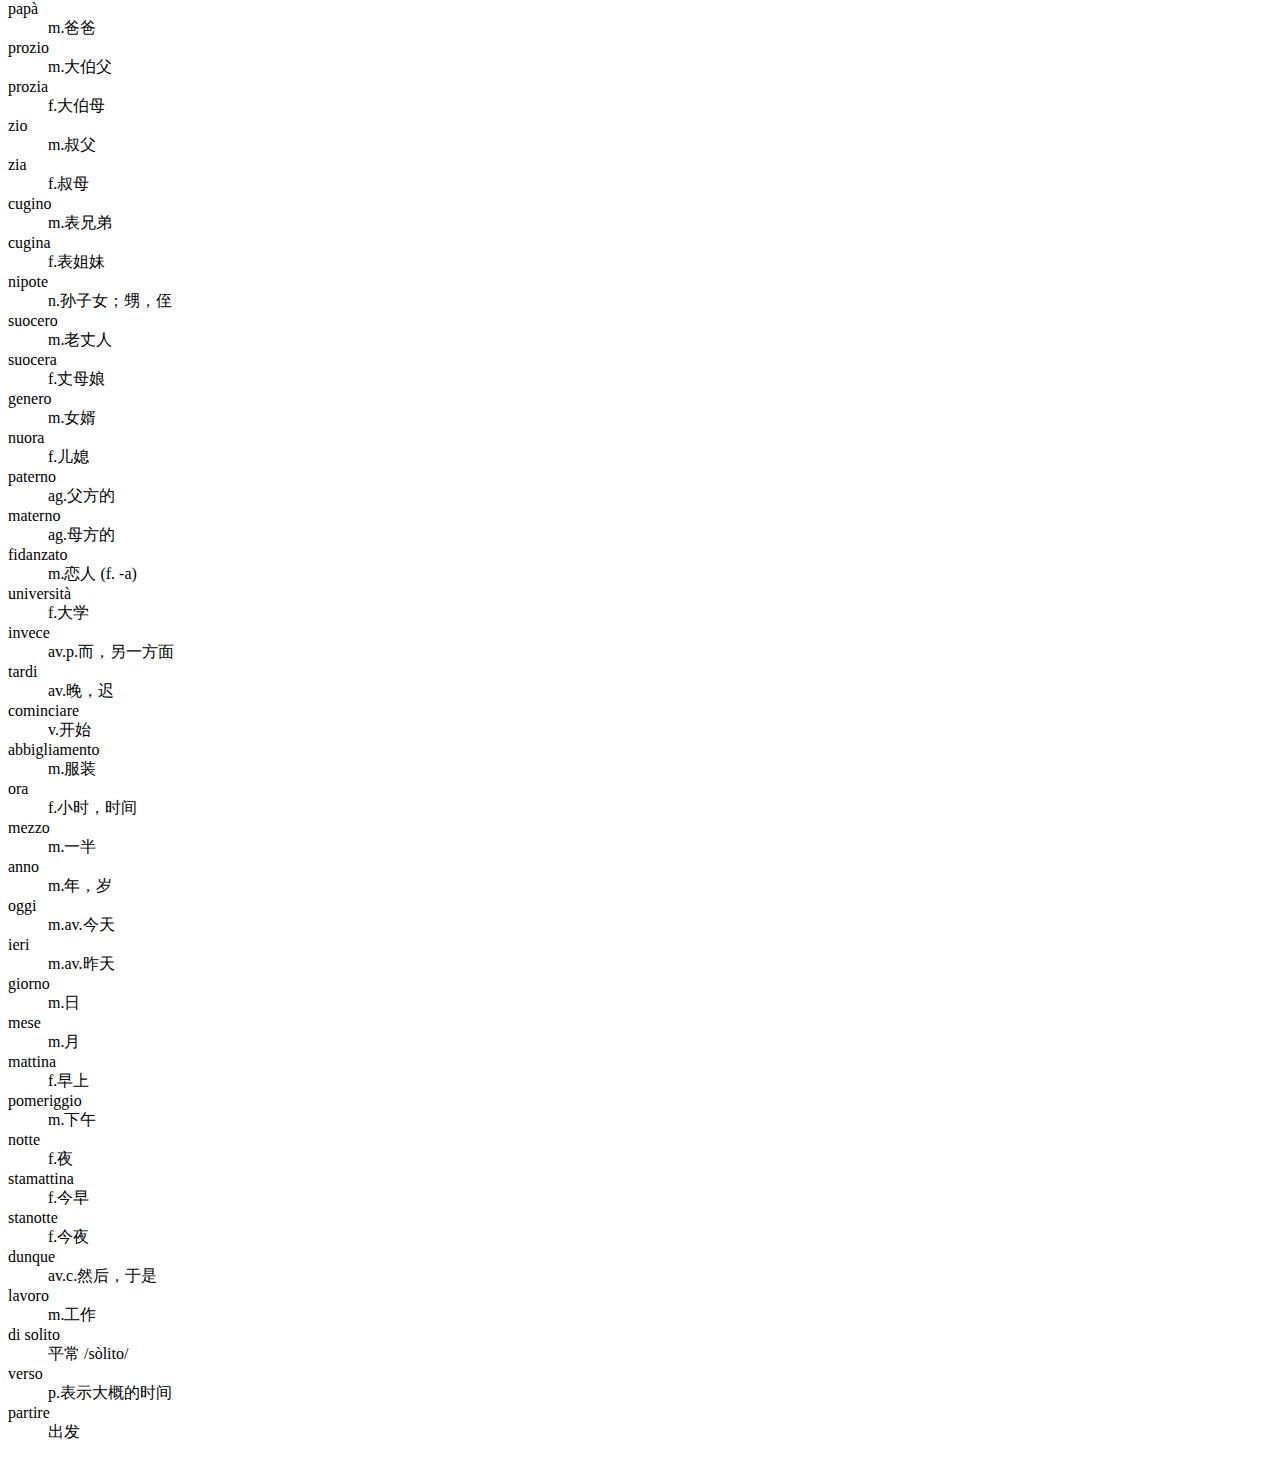
<file: vocabolario/index.html>
<!DOCTYPE html>

<html lang="it">

<head>
    <meta charset="UTF-8">
    <title>Vocabolario - Imparare l'italiano</title>
</head>

<body>
    <header>

    </header>
    <main>
        <dl>
            <dt id="ragazzo">ragazzo</dt>
            <dd>m.男孩；男朋友</dd>
            <dt id="ragazza">ragazza</dt>
            <dd>f.女孩；女朋友</dd>
            <dt id="caffè">caffè</dt>
            <dd>m.咖啡</dd>
            <dt id="casa">casa</dt>
            <dd>f.房子</dd>
            <dt id="zaino">zaino</dt>
            <dd>m.<span lang="zh-Hans">背包</span>
                <p>Sta portando uno zaino sulla schiena.</p>
            </dd>
            <dt id="chiave">chiave</dt>
            <dd>f.钥匙</dd>
            <dt id="pasta">pasta</dt>
            <dd>f.面</dd>
            <dt id="passaporto">passaporto</dt>
            <dd>m.护照</dd>
            <dt id="amica">amica</dt>
            <dd>f.女性朋友</dd>
            <dt id="aereo">aereo</dt>
            <dd>m.飞机</dd>
            <dt id="opera">opera</dt>
            <dd>f.工作；歌剧</dd>
            <dt id="città">città</dt>
            <dd>f.城市</dd>
            <dt id="spagnolo">spagnolo</dt>
            <dd>m.西班牙人</dd>
            <dt id="stella">stella</dt>
            <dd>f.星</dd>
            <dt id="giornale">giornale</dt>
            <dd>m.报纸</dd>
            <dt id="studente">studente</dt>
            <dd>m.学生</dd>
            <dt id="treno">treno</dt>
            <dd>m.火车</dd>
            <dt id="stazione">stazione</dt>
            <dd>f.车站</dd>
            <dt id="fiore">fiore</dt>
            <dd>m.花</dd>
            <dt id="indirizzo">indirizzo</dt>
            <dd>m. address</dd>
            <dt id="gelato">gelato</dt>
            <dd>m.冰淇淋</dd>
            <dt id="tè">tè</dt>
            <dd>m.茶</dd>
            <dt id="cioccolata">cioccolata</dt>
            <dd>f.巧克力</dd>
            <dt id="limonata">limonata</dt>
            <dd>f.柠檬水</dd>
            <dt id="pizza">pizza</dt>
            <dd>f.披萨</dd>
            <dt id="focaccia">focaccia</dt>
            <dd>f.蛋糕</dd>
            <dt id="birra">birra</dt>
            <dd>f.啤酒</dd>
            <dt id="panino">panino</dt>
            <dd>m.一种面包夹东西的料理</dd>
            <dt id="cuoco">cuoco</dt>
            <dd>m.厨师</dd>
            <dt id="lago">lago</dt>
            <dd>m.湖</dd>
            <dt id="tartaruga">tartaruga</dt>
            <dd>f.龟</dd>
            <dt id="negozio">negozio</dt>
            <dd>m.交易；商店</dd>
            <dt id="ciliegia">ciliegia</dt>
            <dd>f.樱桃</dd>
            <dt id="zero">zero</dt>
            <dd>0</dd>
            <dt id="uno">uno</dt>
            <dd>1</dd>
            <dt id="due">due</dt>
            <dd>2</dd>
            <dt id="tre">tre</dt>
            <dd>3</dd>
            <dt id="quattro">quattro</dt>
            <dd>4</dd>
            <dt id="cinque">cinque</dt>
            <dd>5</dd>
            <dt id="sei">sei</dt>
            <dd>6</dd>
            <dt id="sette">sette</dt>
            <dd>7</dd>
            <dt id="otto">otto</dt>
            <dd>8</dd>
            <dt id="nove">nove</dt>
            <dd>9</dd>
            <dt id="dieci">dieci</dt>
            <dd>10</dd>
            <dt id="cellulare">cellulare</dt>
            <dd>m.手机</dd>
            <dt id="gioco">gioco</dt>
            <dd>m.玩耍，游戏，比赛</dd>
            <dt id="riga">riga</dt>
            <dd>f.行，排，直线</dd>
            <dt id="libro">libro</dt>
            <dd>m.书</dd>
            <dt id="penna">penna</dt>
            <dd>f.钢笔</dd>
            <dt id="dizionario">dizionario</dt>
            <dd>m.词典</dd>
            <dt id="borsa">borsa</dt>
            <dd>f.包</dd>
            <dt id="caro">caro</dt>
            <dd>ag.贵的</dd>
            <dt id="cappotto">cappotto</dt>
            <dd>m.大衣</dd>
            <dt id="azzurro">azzurro</dt>
            <dd>ag.天蓝色的</dd>
            <dt id="blu">blu</dt>
            <dd>ag.深蓝色的（无变化）</dd>
            <dt id="giacca">giacca</dt>
            <dd>f.夹克</dd>
            <dt id="piccolo">piccolo</dt>
            <dd>ag.小的</dd>
            <dt id="carino">carino</dt>
            <dd>ag.可爱的</dd>
            <dt id="bello">bello</dt>
            <dd>ag.美的</dd>
            <dt id="gentile">gentile</dt>
            <dd>ag. gentle</dd>
            <dt id="grande">grande</dt>
            <dd>ag.大的</dd>
            <dt id="finestra">finestra</dt>
            <dd>f.窗户</dd>
            <dt id="questo">questo</dt>
            <dd>ag.这个</dd>
            <dt id="bravo">bravo</dt>
            <dd>ag.（人）优秀的</dd>
            <dt id="gonna">gonna</dt>
            <dd>f.裙子</dd>
            <dt id="rosso">rosso</dt>
            <dd>ag.红色的</dd>
            <dt id="francese">francese</dt>
            <dd>ag.法国的 n.法国人</dd>
            <dt id="bianco">bianco</dt>
            <dd>ag.白色的</dd>
            <dt id="maglietta">maglietta</dt>
            <dd>f. T-shirt</dd>
            <dt id="simpatico">simpatico</dt>
            <dd>ag.令人喜欢的 m.pl. simpatici</dd>
            <dt id="cappello">cappello</dt>
            <dd>m.帽子</dd>
            <dt id="lezione">lezione</dt>
            <dd>f.课</dd>
            <dt id="esercizio">esercizio</dt>
            <dd>m.练习</dd>
            <dt id="al">al</dt>
            <dd>= a il 在</dd>
            <dt id="vicino">vicino</dt>
            <dd>ag.靠近的 av.附近</dd>
            <dt id="qui">qui</dt>
            <dd>av. here</dd>
            <dt id="andare">andare</dt>
            <dd>v.去 io vado, tu vai, lui va, noi andiamo, voi andate, loro vanno</dd>
            <dt id="desiderare">desiderare</dt>
            <dd>v.想要，希望</dd>
            <dt id="volere">volere</dt>
            <dd>v.想要</dd>
            <dt id="camicia">camicia</dt>
            <dd>f.衬衫</dd>
            <dt id="bene">bene</dt>
            <dd>av.好</dd>
            <dt id="potere">potere</dt>
            <dd>v.能</dd>
            <dt id="provare">provare</dt>
            <dd>v.试</dd>
            <dt id="certo">certo</dt>
            <dd>ag.确实的 av.当然</dd>
            <dt id="molto">molto</dt>
            <dd>av.非常</dd>
            <dt id="quanto">quanto</dt>
            <dd>av.ag.多少</dd>
            <dt id="costare">costare</dt>
            <dd>v. cost</dd>
            <dt id="euro">euro</dt>
            <dd>n.欧元</dd>
            <dt id="lungo">lungo</dt>
            <dd>ag.长的</dd>
            <dt id="verde">verde</dt>
            <dd>ag.绿色的</dd>
            <dt id="nero">nero</dt>
            <dd>ag.黑色的</dd>
            <dt id="marrone">marrone</dt>
            <dd>ag.栗色的</dd>
            <dt id="beige">beige</dt>
            <dd>ag.米色的（无变化）</dd>
            <dt id="rosa">rosa</dt>
            <dd>f.玫瑰 ag.玫瑰花色的（无变化）</dd>
            <dt id="viola">viola</dt>
            <dd>ag.浅紫色的（无变化）</dd>
            <dt id="paio">paio</dt>
            <dd>m.（一）双 pl. paia. due paia di scarpe</dd>
            <dt id="scarpa">scarpa</dt>
            <dd>f.鞋 un paio di scarpe</dd>
            <dt id="pantalone">pantalone</dt>
            <dd>m.长裤（一般用pl. pantaloni）</dd>
            <dt id="dolce">dolce</dt>
            <dd>ag.甜的 m.甜点</dd>
            <dt id="undici">undici</dt>
            <dd>11</dd>
            <dt id="dodici">dodici</dt>
            <dd>12</dd>
            <dt id="tredici">tredici</dt>
            <dd>13</dd>
            <dt id="quattordici">quattordici</dt>
            <dd>14</dd>
            <dt id="quindici">quindici</dt>
            <dd>15</dd>
            <dt id="sedici">sedici</dt>
            <dd>16</dd>
            <dt id="diciassette">diciassette</dt>
            <dd>17</dd>
            <dt id="diciotto">diciotto</dt>
            <dd>18</dd>
            <dt id="diciannove">diciannove</dt>
            <dd>19</dd>
            <dt id="venti">venti</dt>
            <dd>20</dd>
            <dt id="bar">bar</dt>
            <dd>m.酒吧（无变化）</dd>
            <dt id="pizzeria">pizzeria</dt>
            <dd>f.比萨店</dd>
            <dt id="supermercato">supermercato</dt>
            <dd>m.超市</dd>
            <dt id="settimana">settimana</dt>
            <dd>f.星期</dd>
            <dt id="cosa">cosa</dt>
            <dd>f.事物（形式名词）</dd>
            <dt id="fare">fare</dt>
            <dd>v.做 io faccio, tu fai, lui fa, noi facciamo, voi fate, loro fanno</dd>
            <dt id="abitare">abitare</dt>
            <dd>v.住</dd>
            <dt id="guardare">guardare</dt>
            <dd>v.看</dd>
            <dt id="lavorare">lavorare</dt>
            <dd>v.工作</dd>
            <dt id="studiare">studiare</dt>
            <dd>v.学习</dd>
            <dt id="mangiare">mangiare</dt>
            <dd>v.吃</dd>
            <dt id="giocare">giocare</dt>
            <dd>v.玩</dd>
            <dt id="pagare">pagare</dt>
            <dd>v.支付</dd>
            <dt id="esame">esame</dt>
            <dd>m.考试 /eˈzame/</dd>
            <dt id="che">che</dt>
            <dd>什么</dd>
            <dt id="per">per</dt>
            <dd>for</dd>
            <dt id="importante">importante</dt>
            <dd>ag.重要的</dd>
            <dt id="in bocca al lupo">in bocca al lupo</dt>
            <dd>加油</dd>
            <dt id="crepi il lupo">crepi il lupo</dt>
            <dd>我会加油的（对in bocca al lupo的回复，可只说crepi）</dd>
            <dt id="bocca">bocca</dt>
            <dd>f.嘴</dd>
            <dt id="lupo">lupo</dt>
            <dd>m.狼</dd>
            <dt id="crepare">crepare</dt>
            <dd>v.裂，碎；（动物）死</dd>
            <dt id="come">come</dt>
            <dd>how, like</dd>
            <dt id="come no">come no</dt>
            <dd>当然</dd>
            <dt id="dove">dove</dt>
            <dd>哪里</dd>
            <dt id="via">via</dt>
            <dd>f.街，路</dd>
            <dt id="dopo">dopo</dt>
            <dd>after</dd>
            <dt id="lavorare part-time">lavorare part-time</dt>
            <dd>打工</dd>
            <dt id="poi">poi</dt>
            <dd>然后</dd>
            <dt id="tornare">tornare</dt>
            <dd>返回</dd>
            <dt id="con">con</dt>
            <dd>with</dd>
            <dt id="parlare">parlare</dt>
            <dd>v.说</dd>
            <dt id="parlare con un amico">parlare con un amico</dt>
            <dd>和朋友聊天</dd>
            <dt id="qualcosa">qualcosa</dt>
            <dd>something</dd>
            <dt id="mangiare qualcosa">mangiare qualcosa</dt>
            <dd>吃东西</dd>
            <dt id="giocare a tennis">giocare a tennis</dt>
            <dd>打网球</dd>
            <dt id="tornare a casa">tornare a casa</dt>
            <dd>回家</dd>
            <dt id="guardare la TV">guardare la TV</dt>
            <dd>看电视</dd>
            <dt id="televisione">televisione</dt>
            <dd>f.电视 = TV /tiˈvu/</dd>
            <dt id="studiare l'italiano">studiare l'italiano</dt>
            <dd>学习意大利语</dd>
            <dt id="ascoltare">ascoltare</dt>
            <dd>v.听</dd>
            <dt id="musica">musica</dt>
            <dd>f.音乐 /ˈmuzika/</dd>
            <dt id="ascoltare la musica">ascoltare la musica</dt>
            <dd>听音乐</dd>
            <dt id="mandare un'e-mail">mandare un'e-mail</dt>
            <dd>发邮件</dd>
            <dt id="mandare">mandare</dt>
            <dd>v.发送</dd>
            <dt id="e-mail">e-mail</dt>
            <dd>f.电子邮件</dd>
            <dt id="andare al bar">andare al bar</dt>
            <dd>去酒吧</dd>
            <dt id="andare alla mensa">andare alla mensa</dt>
            <dd>去食堂</dd>
            <dt id="mensa">mensa</dt>
            <dd>f.食堂</dd>
            <dt id="fare la spesa">fare la spesa</dt>
            <dd>购物</dd>
            <dt id="spesa">spesa</dt>
            <dd>f.购物</dd>
            <dt id="fare il bagno">fare il bagno</dt>
            <dd>洗澡</dd>
            <dt id="bagno">bagno</dt>
            <dd>m.浴室，沐浴</dd>
            <dt id="fotografia">fotografia</dt>
            <dd>f.照片 = foto</dd>
            <dt id="fare una foto">fare una foto</dt>
            <dd>拍照</dd>
            <dt id="fare un caffè">fare un caffè</dt>
            <dd>沏一杯咖啡</dd>
            <dt id="colazione">colazione</dt>
            <dd>f.早餐</dd>
            <dt id="fare colazione">fare colazione</dt>
            <dd>吃早餐</dd>
            <dt id="insieme">insieme</dt>
            <dd>av.一起</dd>
            <dt id="stasera">stasera</dt>
            <dd>av.今晚</dd>
            <dt id="lingua">lingua</dt>
            <dd>f.语言；舌头</dd>
            <dt id="letteratura">letteratura</dt>
            <dd>f.文学</dd>
            <dt id="volta">volta</dt>
            <dd>f.次，回</dd>
            <dt id="prossimo">prossimo</dt>
            <dd>ag.下一个，相邻的</dd>
            <dt id="subito">subito</dt>
            <dd>av.马上</dd>
            <dt id="arrivare">arrivare</dt>
            <dd>v.到达</dd>
            <dt id="tempo">tempo</dt>
            <dd>m.时间</dd>
            <dt id="madre">madre</dt>
            <dd>f.母亲</dd>
            <dt id="comprare">comprare</dt>
            <dd>v.买</dd>
            <dt id="grazie">grazie</dt>
            <dd>谢谢</dd>
            <dt id="prego">prego</dt>
            <dd>不用谢</dd>
            <dt id="per favore">per favore</dt>
            <dd>请…</dd>
            <dt id="ghiaccio">ghiaccio</dt>
            <dd>m.冰</dd>
            <dt id="torre">torre</dt>
            <dd>f.塔</dd>
            <dt id="chiesa">chiesa</dt>
            <dd>f.教堂</dd>
            <dt id="scuola">scuola</dt>
            <dd>f.学校</dd>
            <dt id="succo">succo</dt>
            <dd>m.果汁</dd>
            <dt id="zucchero">zucchero</dt>
            <dd>m.砂糖</dd>
            <dt id="signore">signore</dt>
            <dd>m.先生</dd>
            <dt id="signora">signora</dt>
            <dd>f.女士</dd>
            <dt id="signorina">signorina</dt>
            <dd>f.小姐</dd>
            <dt id="piacere">piacere</dt>
            <dd>m.高兴；很高兴见到你</dd>
            <dt id="Corea">Corea</dt>
            <dd>f.韩国</dd>
            <dt id="coreano">coreano</dt>
            <dd>ag.韩国的 m.韩国人</dd>
            <dt id="Giappone">Giappone</dt>
            <dd>m.日本</dd>
            <dt id="giapponese">giapponese</dt>
            <dd>ag.日本的 n.日本人</dd>
            <dt id="cinese">cinese</dt>
            <dd>ag.中国的 n.中国人</dd>
            <dt id="Cina">Cina</dt>
            <dd>f.中国</dd>
            <dt id="chiamare">chiamare</dt>
            <dd>v. call</dd>
            <dt id="essere">essere</dt>
            <dd>v. be. io sono, tu sei, lui è, noi siamo, voi siete, loro sono.</dd>
            <dt id="Francia">Francia</dt>
            <dd>f.法国</dd>
            <dt id="francese">francese</dt>
            <dd>ag.法国的 n.法国人</dd>
            <dt id="Inghilterra">Inghilterra</dt>
            <dd>f.英国</dd>
            <dt id="inglese">inglese</dt>
            <dd>ag.英国的 n.英国人</dd>
            <dt id="Spagna">Spagna</dt>
            <dd>f.西班牙</dd>
            <dt id="spagnolo">spagnolo</dt>
            <dd>ag.西班牙的 m.西班牙人/语</dd>
            <dt id="Germania">Germania</dt>
            <dd>f.德国</dd>
            <dt id="tedesco">tedesco</dt>
            <dd>ag.德国的 m.德国人，德语</dd>
            <dt id="Italia">Italia</dt>
            <dd>f.意大利</dd>
            <dt id="italiano">italiano</dt>
            <dd>ag.意大利的 m.意大利人/语</dd>
            <dt id="scusi">scusi</dt>
            <dd>excuse me</dd>
            <dt id="bastare">bastare</dt>
            <dd>v.足够，足以</dd>
            <dt id="così">così</dt>
            <dd>av.这样，如此</dd>
            <dt id="arrivederci">arrivederci</dt>
            <dd>再见</dd>
            <dt id="tiramisù">tiramisù</dt>
            <dd>m.提拉米苏</dd>
            <dt id="avere">avere</dt>
            <dd>v. have. io ho, tu hai, lui ha, noi abbiamo, voi avete, loro hanno.</dd>
            <dt id="avere 18 anni">avere 18 anni</dt>
            <dd>18岁</dd>
            <dt id="fame">fame</dt>
            <dd>f.饥饿</dd>
            <dt id="caldo">caldo</dt>
            <dd>ag.热的 m.热</dd>
            <dt id="sete">sete</dt>
            <dd>f.口渴</dd>
            <dt id="freddo">freddo</dt>
            <dd>ag.冷的 m.冷</dd>
            <dt id="fretta">fretta</dt>
            <dd>f.着急</dd>
            <dt id="sonno">sonno</dt>
            <dd>m.困倦</dd>
            <dt id="fratello">fratello</dt>
            <dd>m.兄弟</dd>
            <dt id="sorella">sorella</dt>
            <dd>f.姐妹</dd>
            <dt id="testa">testa</dt>
            <dd>f.头</dd>
            <dt id="stomaco">stomaco</dt>
            <dd>m.胃</dd>
            <dt id="dente">dente</dt>
            <dd>m.牙</dd>
            <dt id="male">male</dt>
            <dd>m.疼痛 ag.坏的</dd>
            <dt id="avere sonno">avere sonno</dt>
            <dd>睏</dd>
            <dt id="avere fame">avere fame</dt>
            <dd>饿</dd>
            <dt id="avere sete">avere sete</dt>
            <dd>口渴</dd>
            <dt id="avere caldo">avere caldo</dt>
            <dd>感觉热</dd>
            <dt id="avere freddo">avere freddo</dt>
            <dd>感觉冷</dd>
            <dt id="fare caldo">fare caldo</dt>
            <dd>天气热</dd>
            <dt id="fare freddo">fare freddo</dt>
            <dd>天气冷</dd>
            <dt id="avere tempo">avere tempo</dt>
            <dd>有时间</dd>
            <dt id="avere fretta">avere fretta</dt>
            <dd>着急</dd>
            <dt id="avere mal di testa">avere mal di testa</dt>
            <dd>头痛</dd>
            <dt id="avere mal di stomaca">avere mal di stomaca</dt>
            <dd>胃疼</dd>
            <dt id="avere mal di denti">avere mal di denti</dt>
            <dd>牙疼</dd>
            <dt id="avere un fratello">avere un fratello</dt>
            <dd>有一个兄弟</dd>
            <dt id="avere una sorella">avere una sorella</dt>
            <dd>有一个姐妹</dd>
            <dt id="quindi">quindi</dt>
            <dd>所以，于是</dd>
            <dt id="o">o</dt>
            <dd>或</dd>
            <dt id="ditta">ditta</dt>
            <dd>f.公司</dd>
            <dt id="americano">americano</dt>
            <dd>m.美国人 ag.美国的</dd>
            <dt id="America">America</dt>
            <dd>f.美洲</dd>
            <dt id="allora">allora</dt>
            <dd>av.那么；那时，当时</dd>
            <dt id="sentire">sentire</dt>
            <dd>v.感觉，听，闻</dd>
            <dt id="domani">domani</dt>
            <dd>m.av.明天</dd>
            <dt id="sera">sera</dt>
            <dd>f.晚上</dd>
            <dt id="perché">perché</dt>
            <dd>why</dd>
            <dt id="ristorante">ristorante</dt>
            <dd>m.餐厅</dd>
            <dt id="volentieri">volentieri</dt>
            <dd>av.乐意</dd>
            <dt id="ventuno">ventuno</dt>
            <dd>21</dd>
            <dt id="ventidue">ventidue</dt>
            <dd>22</dd>
            <dt id="ventitré">ventitré</dt>
            <dd>23</dd>
            <dt id="ventiquattro">ventiquattro</dt>
            <dd>24</dd>
            <dt id="venticinque">venticinque</dt>
            <dd>25</dd>
            <dt id="ventisei">ventisei</dt>
            <dd>26</dd>
            <dt id="ventisette">ventisette</dt>
            <dd>27</dd>
            <dt id="ventotto">ventotto</dt>
            <dd>28</dd>
            <dt id="ventinove">ventinove</dt>
            <dd>29</dd>
            <dt id="trenta">trenta</dt>
            <dd>30</dd>
            <dt id="quaranta">quaranta</dt>
            <dd>40</dd>
            <dt id="cinquanta">cinquanta</dt>
            <dd>50</dd>
            <dt id="sessanta">sessanta</dt>
            <dd>60</dd>
            <dt id="settanta">settanta</dt>
            <dd>70</dd>
            <dt id="ottanta">ottanta</dt>
            <dd>80</dd>
            <dt id="novanta">novanta</dt>
            <dd>90</dd>
            <dt id="cento">cento</dt>
            <dd>100</dd>
            <dt id="figlio">figlio</dt>
            <dd>m.儿子</dd>
            <dt id="figlia">figlia</dt>
            <dd>f.女儿</dd>
            <dt id="unico">unico</dt>
            <dd>ag.唯一的</dd>
            <dt id="padre">padre</dt>
            <dd>m.父亲</dd>
            <dt id="madre">madre</dt>
            <dd>f.母亲</dd>
            <dt id="impiegato">impiegato</dt>
            <dd>m.会社员</dd>
            <dt id="tanto">tanto</dt>
            <dd>ag.av.很多，大量</dd>
            <dt id="casalinga">casalinga</dt>
            <dd>f.主妇</dd>
            <dt id="cucinare">cucinare</dt>
            <dd>v.做饭</dd>
            <dt id="cucina">cucina</dt>
            <dd>f.厨房；饭菜</dd>
            <dt id="commesso">commesso</dt>
            <dd>m.店员</dd>
            <dt id="cantare">cantare</dt>
            <dd>v.唱歌</dd>
            <dt id="calcio">calcio</dt>
            <dd>m.足球</dd>
            <dt id="anche">anche</dt>
            <dd>av.也</dd>
            <dt id="centotré">centotré</dt>
            <dd>103</dd>
            <dt id="centodieci">centodieci</dt>
            <dd>110</dd>
            <dt id="duecento">duecento</dt>
            <dd>200</dd>
            <dt id="legge">legge</dt>
            <dd>f.法律</dd>
            <dt id="ed">ed</dt>
            <dd>e（和）在元音前的形式</dd>
            <dt id="mezzogiorno">mezzogiorno</dt>
            <dd>m.正午</dd>
            <dt id="mezzanotte">mezzanotte</dt>
            <dd>f.午夜</dd>
            <dt id="appuntamento">appuntamento</dt>
            <dd>m.约定</dd>
            <dt id="rivista">rivista</dt>
            <dd>f.杂志</dd>
            <dt id="nuovo">nuovo</dt>
            <dd>ag.新的</dd>
            <dt id="film">film</dt>
            <dd>m.电影</dd>
            <dt id="interessante">interessante</dt>
            <dd>ag.有趣</dd>
            <dt id="scrivere">scrivere</dt>
            <dd>v.写</dd>
            <dt id="stare">stare</dt>
            <dd>v.在 io sto, tu stai, lui sta, noi stiamo, voi state, loro stanno.</dd>
            <dt id="vedere">vedere</dt>
            <dd>v.看；见面</dd>
            <dt id="leggere">leggere</dt>
            <dd>v.读</dd>
            <dt id="prendere">prendere</dt>
            <dd>v. take</dd>
            <dt id="chiudere">chiudere</dt>
            <dd>v.关闭</dd>
            <dt id="conoscere">conoscere</dt>
            <dd>v. /koˈnoʃ.ʃe.re/ 知道，认识</dd>
            <dt id="benissimo">benissimo</dt>
            <dd>ag.非常好</dd>
            <dt id="abbastanza">abbastanza</dt>
            <dd>ag.av.足够的</dd>
            <dt id="prendere un caffè">prendere un caffè</dt>
            <dd>喝咖啡</dd>
            <dt id="prendere il treno">prendere il treno</dt>
            <dd>坐火车</dd>
            <dt id="bicicletta">bicicletta</dt>
            <dd>f.自行车</dd>
            <dt id="autobus">autobus</dt>
            <dd>m.公交车</dd>
            <dt id="moto">moto</dt>
            <dd>f.摩托（不可变）</dd>
            <dt id="motorino">motorino</dt>
            <dd>m.原付</dd>
            <dt id="metropolitana">metropolitana</dt>
            <dd>f.地铁</dd>
            <dt id="macchina">macchina</dt>
            <dd>f.汽车</dd>
            <dt id="chiudere la finestra">chiudere la finestra</dt>
            <dd>关窗户</dd>
            <dt id="leggere un libro">leggere un libro</dt>
            <dd>读书</dd>
            <dt id="vedere un film">vedere un film</dt>
            <dd>看电影</dd>
            <dt id="vedere gli amici">vedere gli amici</dt>
            <dd>见朋友</dd>
            <dt id="vivere">vivere</dt>
            <dd>v.生活</dd>
            <dt id="vivere da solo">vivere da solo</dt>
            <dd>独居</dd>
            <dt id="solo">solo</dt>
            <dd>ag.单独的，独自的</dd>
            <dt id="messaggio">messaggio</dt>
            <dd>m.信息，消息</dd>
            <dt id="scrivere un messaggio">scrivere un messaggio</dt>
            <dd>m.写一条信息</dd>
            <dt id="genitore">genitore</dt>
            <dd>m.父母</dd>
            <dt id="moda">moda</dt>
            <dd>f.时尚</dd>
            <dt id="cartolina">cartolina</dt>
            <dd>f.明信片</dd>
            <dt id="ogni">ogni</dt>
            <dd>ag.每个</dd>
            <dt id="frase">frase</dt>
            <dd>f.句子，短语</dd>
            <dt id="primo">primo</dt>
            <dd>ag.第一的 m.第一个</dd>
            <dt id="preferito">preferito</dt>
            <dd>ag. favorite</dd>
            <dt id="proprio">proprio</dt>
            <dd>av.正好，确实</dd>
            <dt id="spaghetti">spaghetti</dt>
            <dd>m.pl.意大利面</dd>
            <dt id="vongola">vongola</dt>
            <dd>f.蛤蜊</dd>
            <dt id="bucatini">bucatini</dt>
            <dd>m.pl.通心粉的一种</dd>
            <dt id="carbonara">carbonara</dt>
            <dd>f.カルボナーラ</dd>
            <dt id="antipasto">antipasto</dt>
            <dd>m.前菜</dd>
            <dt id="secondo">secondo</dt>
            <dd>ag.第二的 m.第二个；主菜</dd>
            <dt id="piatto">piatto</dt>
            <dd>m.盘子，料理</dd>
            <dt id="dividere">dividere</dt>
            <dd>v.分</dd>
            <dt id="decidere">decidere</dt>
            <dd>v.决定</dd>
            <dt id="per piacere">per piacere</dt>
            <dd>请 = per favore</dd>
            <dt id="crostino">crostino</dt>
            <dd>m.小的吐司上放着食材的料理</dd>
            <dt id="certamente">certamente</dt>
            <dd>av.当然地，绝对地</dd>
            <dt id="bistecca">bistecca</dt>
            <dd>f.牛排</dd>
            <dt id="tipico">tipico</dt>
            <dd>ag.典型的，有代表性的</dd>
            <dt id="zona">zona</dt>
            <dd>f.地区</dd>
            <dt id="non vedo l'ora">non vedo l'ora</dt>
            <dd>我很期待</dd>
            <dt id="risotto">risotto</dt>
            <dd>m.一种米饭和菜混合的意大利料理</dd>
            <dt id="fungo">fungo</dt>
            <dd>m.蘑菇</dd>
            <dt id="soldo">soldo</dt>
            <dd>m.零钱</dd>
            <dt id="portafoglio">portafoglio</dt>
            <dd>m.钱包</dd>
            <dt id="camera">camera</dt>
            <dd>f.房间</dd>
            <dt id="chi">chi</dt>
            <dd>谁</dd>
            <dt id="professore">professore</dt>
            <dd>m.老师</dd>
            <dt id="quaderno">quaderno</dt>
            <dd>m.笔记本</dd>
            <dt id="gomma">gomma</dt>
            <dd>a.橡皮</dd>
            <dt id="contorno">contorno</dt>
            <dd>m.副菜</dd>
            <dt id="insalata">insalata</dt>
            <dd>f.生菜；沙拉</dd>
            <dt id="misto">misto</dt>
            <dd>ag.混合的</dd>
            <dt id="patata">patata</dt>
            <dd>f.土豆</dd>
            <dt id="forno">forno</dt>
            <dd>m.烤箱</dd>
            <dt id="grappa">grappa</dt>
            <dd>f.葡萄酒的一种</dd>
            <dt id="limoncello">limoncello</dt>
            <dd>m.柠檬口味饮料</dd>
            <dt id="parentela">parentela</dt>
            <dd>f.亲属关系</dd>
            <dt id="marito">marito</dt>
            <dd>m.丈夫</dd>
            <dt id="moglie">moglie</dt>
            <dd>f.妻子</dd>
            <dt id="nonno">nonno</dt>
            <dd>m.祖父</dd>
            <dt id="nonna">nonna</dt>
            <dd>f.祖母</dd>
            <dt id="bisnonno">bisnonno</dt>
            <dd>m.曾祖父</dd>
            <dt id="bisnonna">bisnonna</dt>
            <dd>f.曾祖母</dd>
            <dt id="mamma">mamma</dt>
            <dd>f.妈妈</dd>
            <dt id="babbo">babbo</dt>
            <dd>m.爸爸</dd>
            <dt id="papà">papà</dt>
            <dd>m.爸爸</dd>
            <dt id="prozio">prozio</dt>
            <dd>m.大伯父</dd>
            <dt id="prozia">prozia</dt>
            <dd>f.大伯母</dd>
            <dt id="zio">zio</dt>
            <dd>m.叔父</dd>
            <dt id="zia">zia</dt>
            <dd>f.叔母</dd>
            <dt id="cugino">cugino</dt>
            <dd>m.表兄弟</dd>
            <dt id="cugina">cugina</dt>
            <dd>f.表姐妹</dd>
            <dt id="nipote">nipote</dt>
            <dd>n.孙子女；甥，侄</dd>
            <dt id="suocero">suocero</dt>
            <dd>m.老丈人</dd>
            <dt id="suocera">suocera</dt>
            <dd>f.丈母娘</dd>
            <dt id="genero">genero</dt>
            <dd>m.女婿</dd>
            <dt id="nuora">nuora</dt>
            <dd>f.儿媳</dd>
            <dt id="paterno">paterno</dt>
            <dd>ag.父方的</dd>
            <dt id="materno">materno</dt>
            <dd>ag.母方的</dd>
            <dt id="fidanzato">fidanzato</dt>
            <dd>m.恋人 (f. -a)</dd>
            <dt id="università">università</dt>
            <dd>f.大学</dd>
            <dt id="invece">invece</dt>
            <dd>av.p.而，另一方面</dd>
            <dt id="tardi">tardi</dt>
            <dd>av.晚，迟</dd>
            <dt id="cominciare">cominciare</dt>
            <dd>v.开始</dd>
            <dt id="abbigliamento">abbigliamento</dt>
            <dd>m.服装</dd>
            <dt id="ora">ora</dt>
            <dd>f.小时，时间</dd>
            <dt id="mezzo">mezzo</dt>
            <dd>m.一半</dd>
            <dt id="anno">anno</dt>
            <dd>m.年，岁</dd>
            <dt id="oggi">oggi</dt>
            <dd>m.av.今天</dd>
            <dt id="ieri">ieri</dt>
            <dd>m.av.昨天</dd>
            <dt id="giorno">giorno</dt>
            <dd>m.日</dd>
            <dt id="mese">mese</dt>
            <dd>m.月</dd>
            <dt id="mattina">mattina</dt>
            <dd>f.早上</dd>
            <dt id="pomeriggio">pomeriggio</dt>
            <dd>m.下午</dd>
            <dt id="notte">notte</dt>
            <dd>f.夜</dd>
            <dt id="stamattina">stamattina</dt>
            <dd>f.今早</dd>
            <dt id="stanotte">stanotte</dt>
            <dd>f.今夜</dd>
            <dt id="dunque">dunque</dt>
            <dd>av.c.然后，于是</dd>
            <dt id="lavoro">lavoro</dt>
            <dd>m.工作</dd>
            <dt id="di solito">di solito</dt>
            <dd>平常 /sòlito/</dd>
            <dt id="verso">verso</dt>
            <dd>p.表示大概的时间</dd>
            <dt id="partire">partire</dt>
            <dd>出发</dd>
        </dl>
    </main>
    <footer>

    </footer>
</body>
</file>
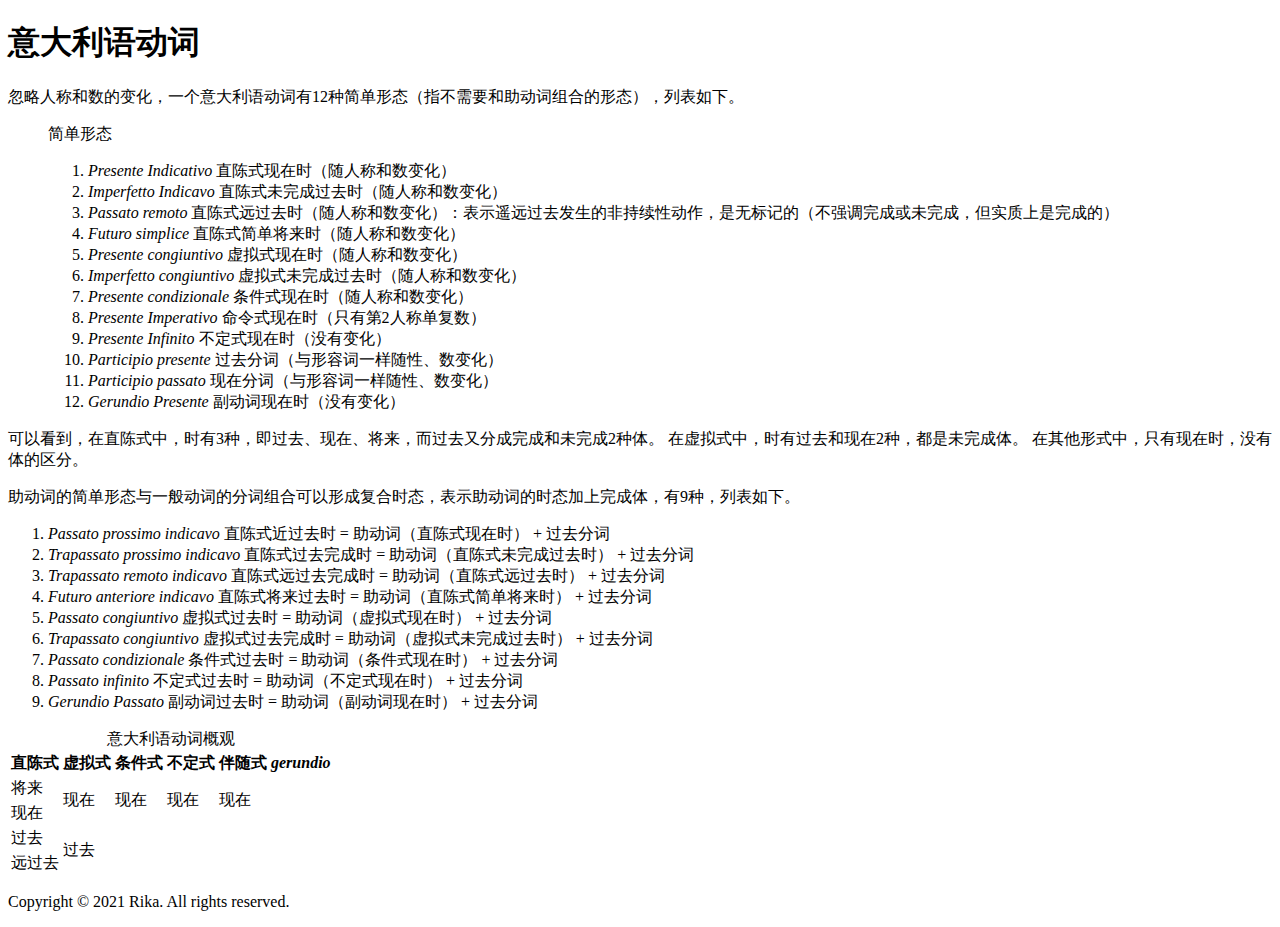
<file: grammatica/verbo.html>
<!DOCTYPE html>

<html lang="zh-Hans">

<head>
    <meta charset="UTF-8">
    <title lang="it">Verbo - Imparare l'italiano</title>
    <link rel="stylesheet" href="../css/grammatica.css">
</head>

<body>
    <header>
    </header>
    <main>
        <article>
            <h1>意大利语动词</h1>
            <p>忽略人称和数的变化，一个意大利语动词有12种简单形态（指不需要和助动词组合的形态），列表如下。</p>
            <figure>
                <figcaption>简单形态</figcaption>
                <ol>
                    <li><i lang="it">Presente Indicativo</i> 直陈式现在时（随人称和数变化）</li>
                    <li><i lang="it">Imperfetto Indicavo</i> 直陈式未完成过去时（随人称和数变化）</li>
                    <li><i lang="it">Passato remoto</i> 直陈式远过去时（随人称和数变化）：表示遥远过去发生的非持续性动作，是无标记的（不强调完成或未完成，但实质上是完成的）</li>
                    <li><i lang="it">Futuro simplice</i> 直陈式简单将来时（随人称和数变化）</li>
                    <li><i lang="it">Presente congiuntivo</i> 虚拟式现在时（随人称和数变化）</li>
                    <li><i lang="it">Imperfetto congiuntivo</i> 虚拟式未完成过去时（随人称和数变化）</li>
                    <li><i lang="it">Presente condizionale</i> 条件式现在时（随人称和数变化）</li>
                    <li><i lang="it">Presente Imperativo</i> 命令式现在时（只有第2人称单复数）</li>
                    <li><i lang="it">Presente Infinito</i> 不定式现在时（没有变化）</li>
                    <li><i lang="it">Participio presente</i> 过去分词（与形容词一样随性、数变化）</li>
                    <li><i lang="it">Participio passato</i> 现在分词（与形容词一样随性、数变化）</li>
                    <li><i lang="it">Gerundio Presente</i> 副动词现在时（没有变化）</li>
                </ol>
            </figure>
            <p>可以看到，在直陈式中，时有3种，即过去、现在、将来，而过去又分成完成和未完成2种体。
                在虚拟式中，时有过去和现在2种，都是未完成体。
                在其他形式中，只有现在时，没有体的区分。
            </p>
            <p>助动词的简单形态与一般动词的分词组合可以形成复合时态，表示助动词的时态加上完成体，有9种，列表如下。</p>
            <ol>
                <li><i lang="it">Passato prossimo indicavo</i> 直陈式近过去时 = 助动词（直陈式现在时） + 过去分词</li>
                <li><i lang="it">Trapassato prossimo indicavo</i> 直陈式过去完成时 = 助动词（直陈式未完成过去时） + 过去分词</li>
                <li><i lang="it">Trapassato remoto indicavo</i> 直陈式远过去完成时 = 助动词（直陈式远过去时） + 过去分词</li>
                <li><i lang="it">Futuro anteriore indicavo</i> 直陈式将来过去时 = 助动词（直陈式简单将来时） + 过去分词</li>
                <li><i lang="it">Passato congiuntivo</i> 虚拟式过去时 = 助动词（虚拟式现在时） + 过去分词</li>
                <li><i lang="it">Trapassato congiuntivo</i> 虚拟式过去完成时 = 助动词（虚拟式未完成过去时） + 过去分词</li>
                <li><i lang="it">Passato condizionale</i> 条件式过去时 = 助动词（条件式现在时） + 过去分词</li>
                <li><i lang="it">Passato infinito</i> 不定式过去时 = 助动词（不定式现在时） + 过去分词</li>
                <li><i lang="it">Gerundio Passato</i> 副动词过去时 = 助动词（副动词现在时） + 过去分词</li>
            </ol>
            <p></p>
            <table>
                <caption>意大利语动词概观</caption>
                <thead>
                    <th>直陈式</th>
                    <th>虚拟式</th>
                    <th>条件式</th>
                    <th>不定式</th>
                    <th>伴随式 <i lang="it">gerundio</i></th>
                </thead>
                <tbody>
                    <tr>
                        <td>将来</td>
                        <td rowspan="2">现在</td>
                        <td rowspan="2">现在</td>
                        <td rowspan="2">现在</td>
                        <td rowspan="2">现在</td>
                    </tr>
                    <tr>
                        <td>现在</td>
                    </tr>
                    <tr>
                        <td>过去</td>
                        <td rowspan="2">过去</td>
                    </tr>
                    <tr>
                        <td>远过去</td>
                    </tr>
                </tbody>
            </table>
            
        </article>
    </main>
    <footer>
        <p lang="en">Copyright &copy; 2021 Rika. All rights reserved.</p>
    </footer>
</body>
</file>
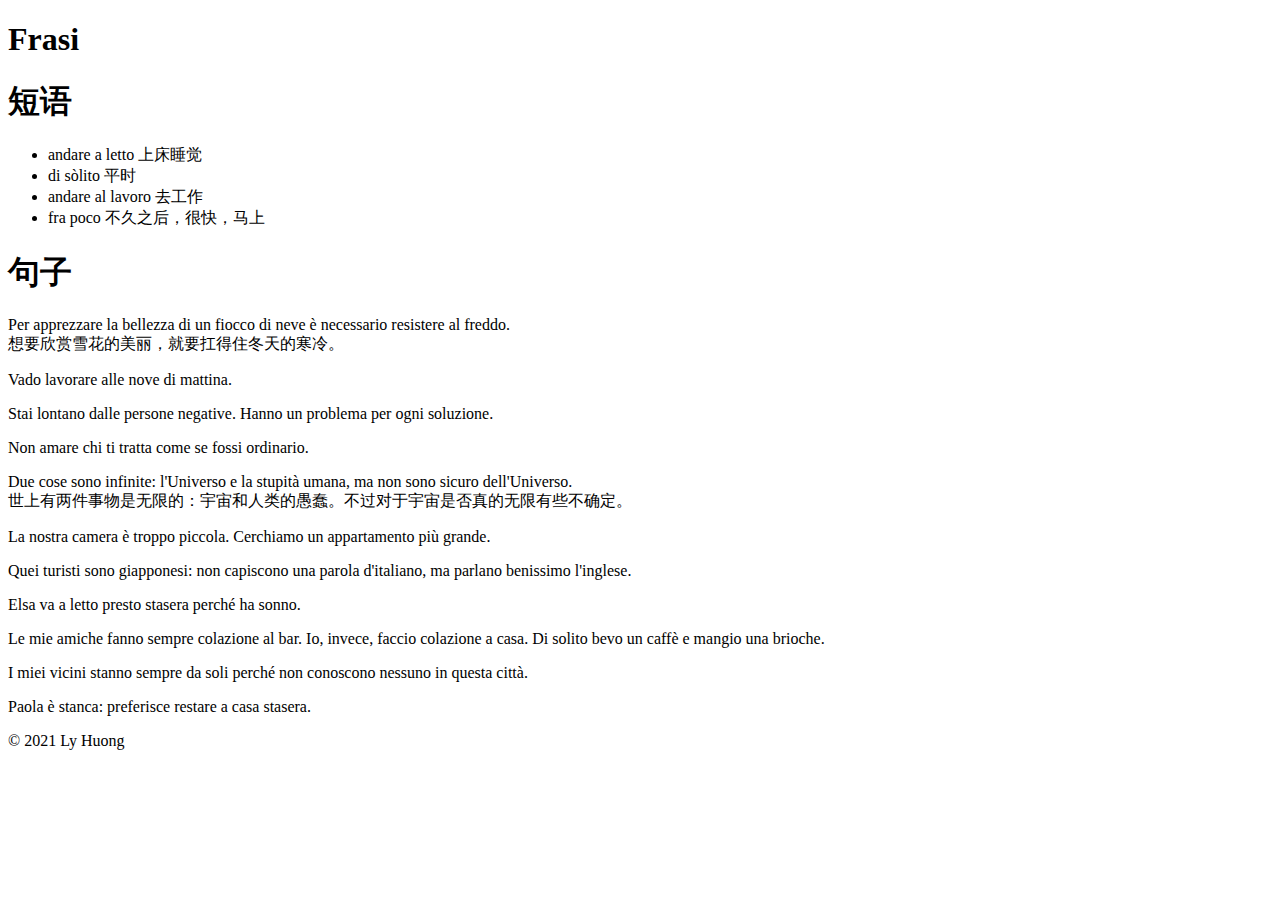
<file: testi/frasi.html>
<!DOCTYPE html>

<html lang="it">

<head>
    <meta charset="UTF-8">
    <title>Frasi - Imparare l'italiano</title>
</head>

<body>
    <header>
        <h1>Frasi</h1>
    </header>
    <main>
        <section>
            <h1>短语</h1>
            <ul>
                <li>
                    andare a letto
                    <span lang="zh-Hans">上床睡觉</span>
                </li>
                <li>
                    di sòlito
                    <span lang="zh-Hans">平时</span>
                </li>
                <li>
                    andare al lavoro
                    <span lang="zh-Hans">去工作</span>
                </li>
                <li>
                    fra poco
                    <span lang="zh-Hans">不久之后，很快，马上</span>
                </li>
            </ul>
        </section>

        <section>
            <h1>句子</h1>
            <p>Per apprezzare la bellezza di un fiocco di neve è necessario resistere al freddo.<br>
                <span lang="zh-Hans">想要欣赏雪花的美丽，就要扛得住冬天的寒冷。</span>
            </p>
            <p>Vado lavorare alle nove di mattina. </p>
            <p>Stai lontano dalle persone negative. Hanno un problema per ogni soluzione.</p>
            <p>Non amare chi ti tratta come se fossi ordinario.</p>
            <p>Due cose sono infinite: l'Universo e la stupità umana, ma non sono sicuro dell'Universo.<br>
                <span lang="zh-Hans">世上有两件事物是无限的：宇宙和人类的愚蠢。不过对于宇宙是否真的无限有些不确定。</span>
            </p>
            <p>La nostra camera è troppo piccola. Cerchiamo un appartamento più grande.</p>
            <p>Quei turisti sono giapponesi: non capiscono una parola d'italiano, ma parlano benissimo l'inglese.</p>
            <p>Elsa va a letto presto stasera perché ha sonno.</p>
            <p>Le mie amiche fanno sempre colazione al bar.
                Io, invece, faccio colazione a casa. Di solito bevo un caffè e mangio una brioche.
            </p>
            <p>I miei vicini stanno sempre da soli perché non conoscono nessuno in questa città.</p>
            <p>Paola è stanca: preferisce restare a casa stasera.</p>
        </section>
    </main>
    <footer>
        &copy; 2021 Ly Huong
    </footer>
</body>
</file>
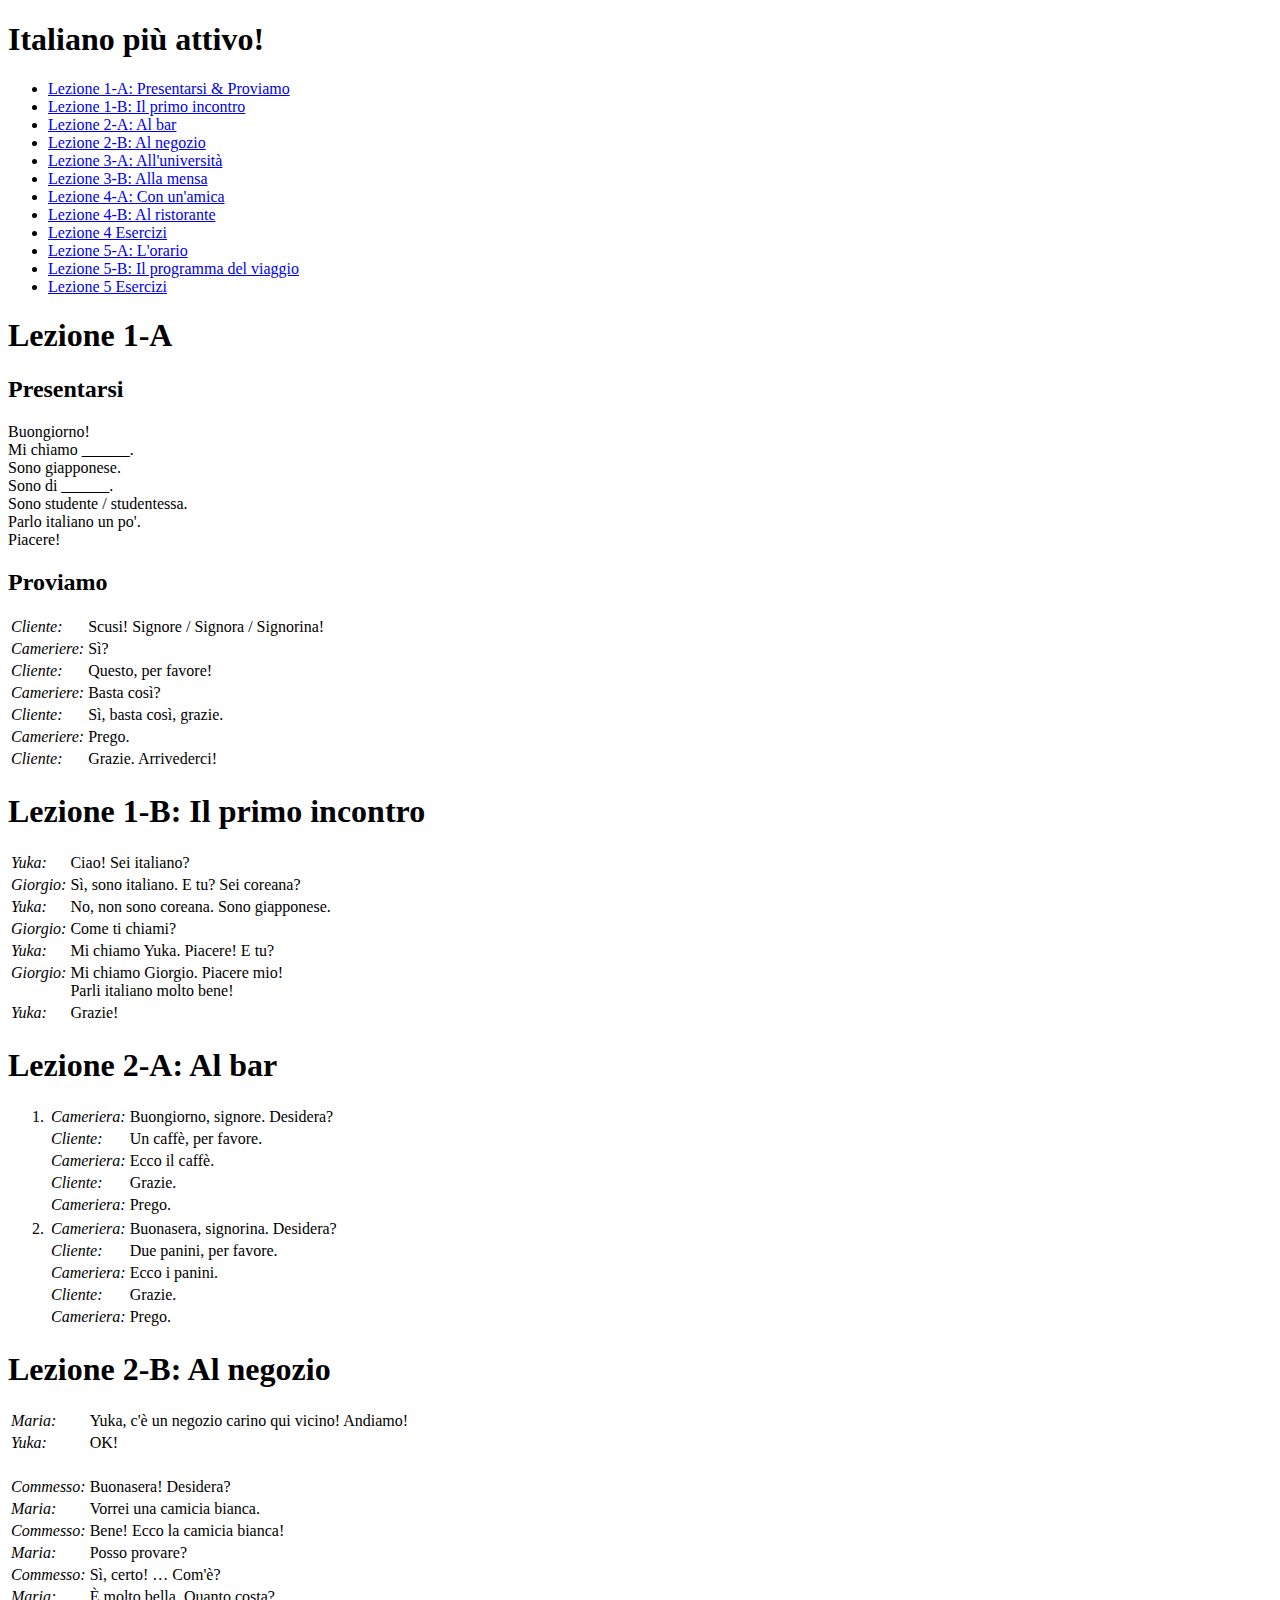
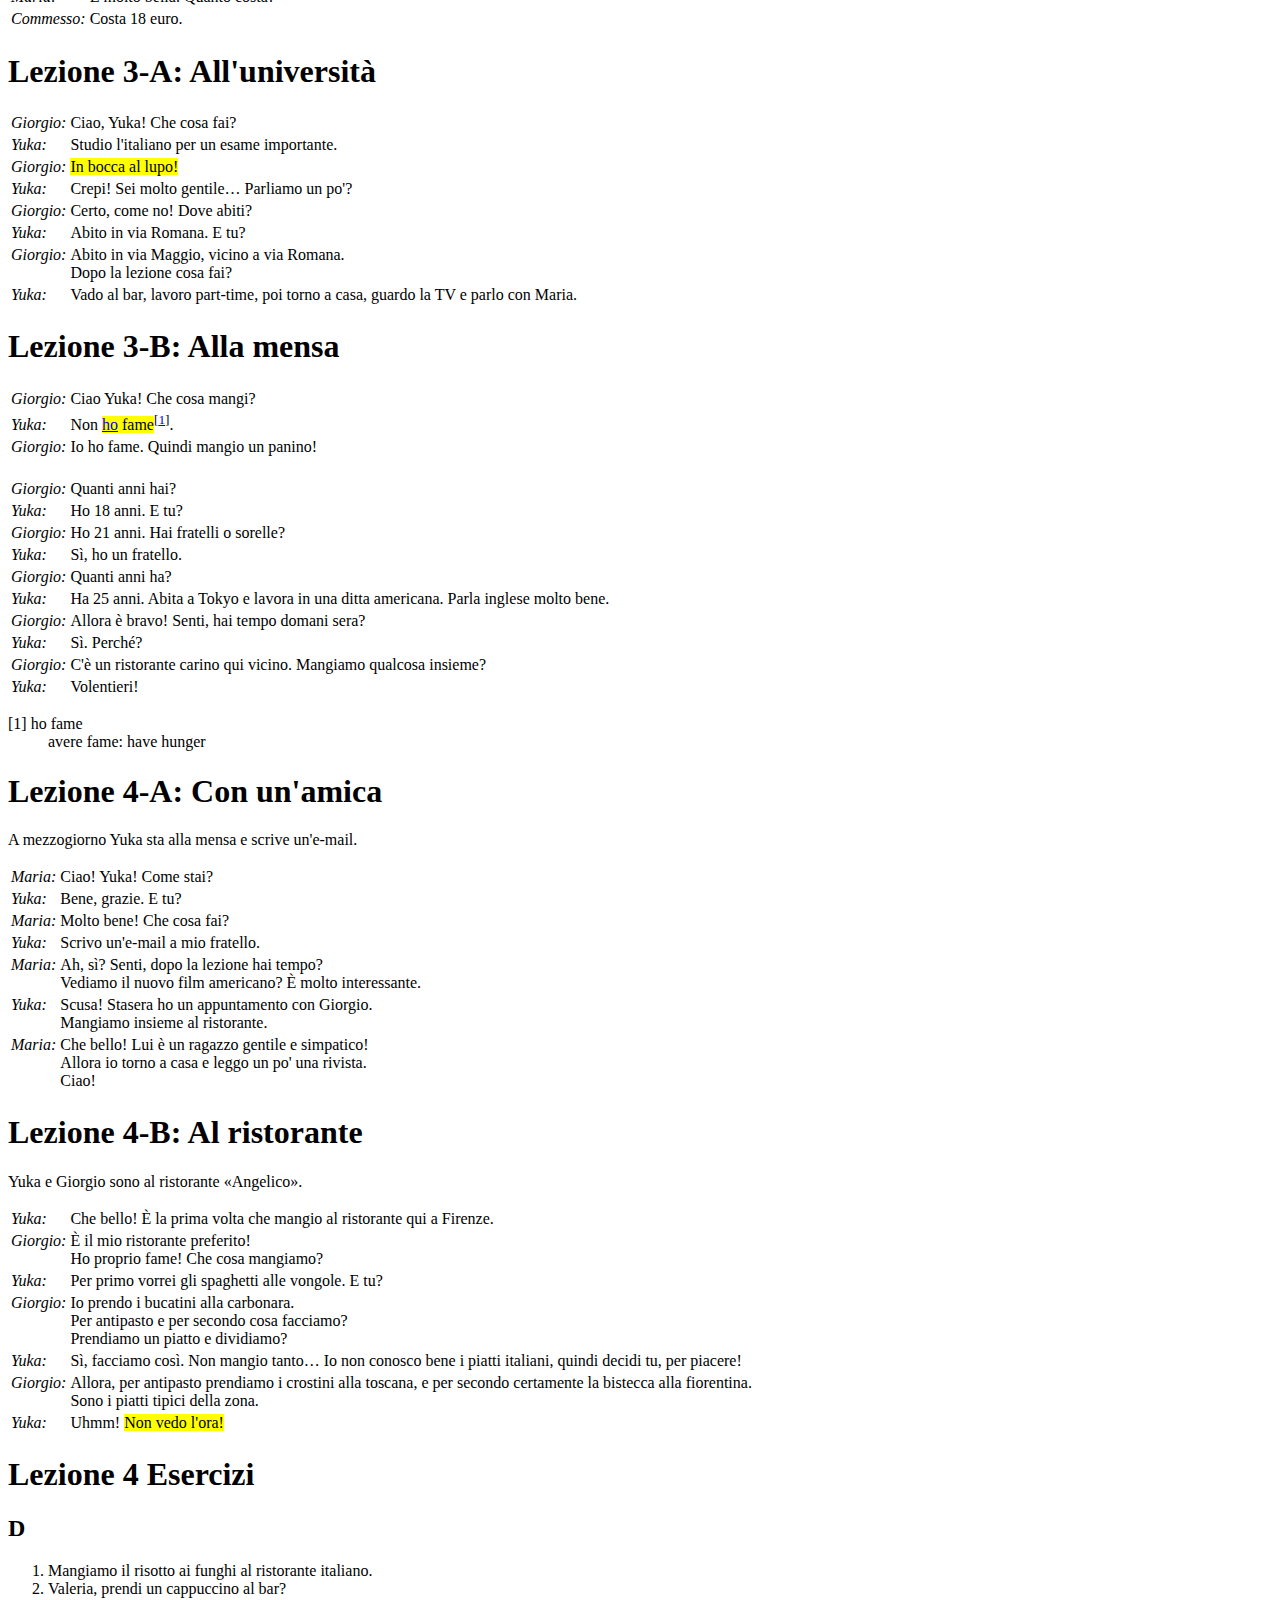
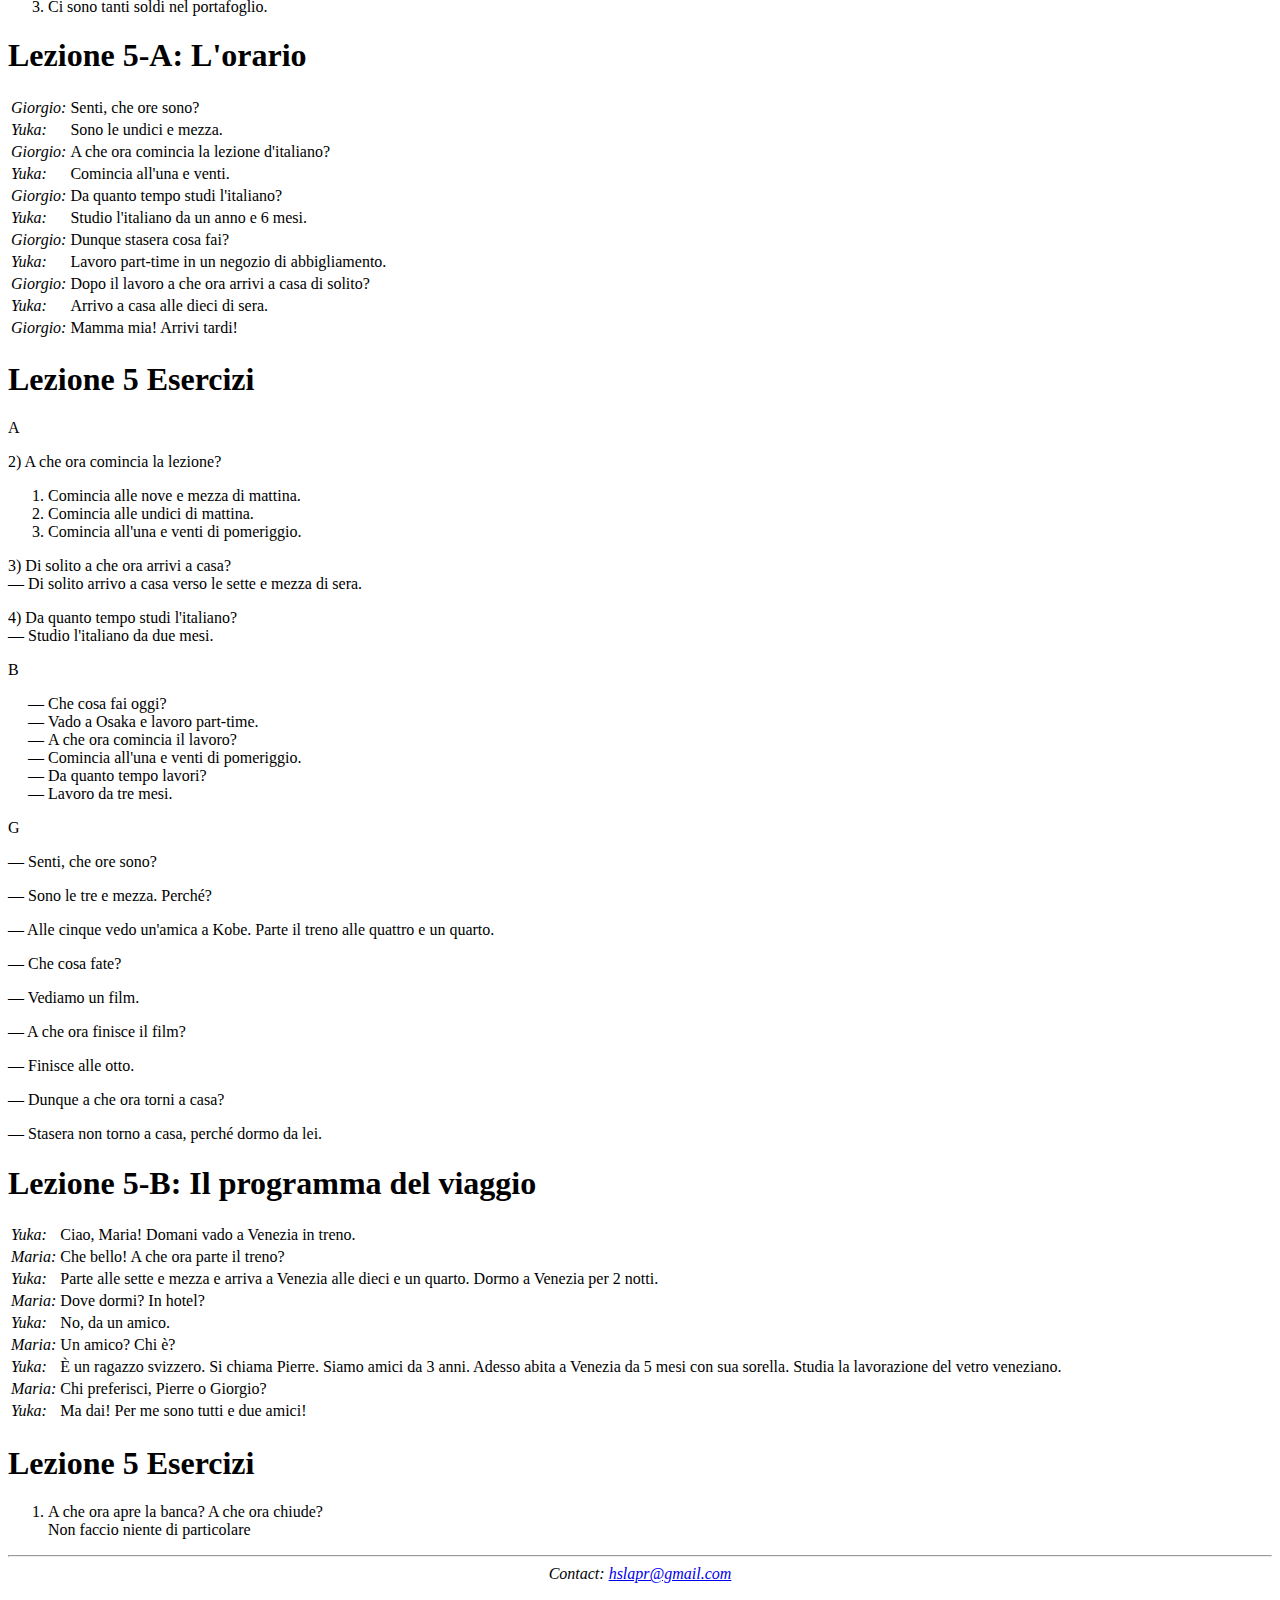
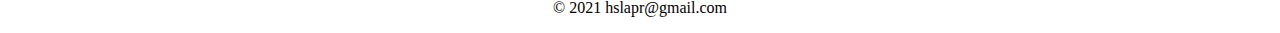
<file: testi/italiano-piu-attivo.html>
<!DOCTYPE html>

<html lang="it">

<head>
  <meta charset="UTF-8">
  <title>Italiano più attivo! - Imparare l'italiano</title>
  <link rel="stylesheet" href="../css/testi.css">
</head>

<body>
  <header>
    <h1>Italiano più attivo!</h1>

    <nav>
      <ul>
        <li>
          <a href="lezione-1-a">Lezione 1-A: Presentarsi & Proviamo</a>
        </li>
        <li>
          <a href="#lezione-1-b">Lezione 1-B: Il primo incontro</a>
        </li>
        <li>
          <a href="#lezione-2-a">Lezione 2-A: Al bar</a>
        </li>
        <li>
          <a href="#lezione-2-b">Lezione 2-B: Al negozio</a>
        </li>
        <li>
          <a href="#lezione-3-a">Lezione 3-A: All'università</a>
        </li>
        <li>
          <a href="#lezione-3-b">Lezione 3-B: Alla mensa</a>
        </li>
        <li>
          <a href="#lezione-4-a">Lezione 4-A: Con un'amica</a>
        </li>
        <li>
          <a href="#lezione-4-b">Lezione 4-B: Al ristorante</a>
        </li>
        <li>
          <a href="#lezione-4-esercizi">Lezione 4 Esercizi</a>
        </li>
        <li>
          <a href="#lezione-5-a">Lezione 5-A: L'orario</a>
        </li>
        <li>
          <a href="#lezione-5-b">Lezione 5-B: Il programma del viaggio</a>
        </li>
        <li>
          <a href="#lezione-5-esercizi">Lezione 5 Esercizi</a>
        </li>
      </ul>
    </nav>
  </header>



  <main>
    <section id="lezione-1-a">
      <h1>Lezione 1-A</h1>
      <h2>Presentarsi</h2>
      <p>Buongiorno!<br>
        Mi chiamo &lowbar;&lowbar;&lowbar;&lowbar;&lowbar;&lowbar;.<br>
        Sono giapponese.<br>
        Sono di &lowbar;&lowbar;&lowbar;&lowbar;&lowbar;&lowbar;.<br>
        Sono studente / studentessa.<br>
        Parlo italiano un po'.<br>
        Piacere!
      </p>
      <h2>Proviamo</h2>
      <table>
        <tbody>
          <tr>
            <td><i>Cliente:</i></td>
            <td>Scusi! Signore / Signora / Signorina!</td>
          </tr>
          <tr>
            <td><i>Cameriere:</i></td>
            <td>Sì?</td>
          </tr>
          <tr>
            <td><i>Cliente:</i></td>
            <td>Questo, per favore!</td>
          </tr>
          <tr>
            <td><i>Cameriere:</i></td>
            <td>Basta così?</td>
          </tr>
          <tr>
            <td><i>Cliente:</i></td>
            <td>Sì, basta così, grazie.</td>
          </tr>
          <tr>
            <td><i>Cameriere:</i></td>
            <td>Prego.</td>
          </tr>
          <tr>
            <td><i>Cliente:</i></td>
            <td>Grazie. Arrivederci!</td>
          </tr>
        </tbody>
      </table>
    </section>
    <section id="lezione-1-b">
      <h1>Lezione 1-B: Il primo incontro</h1>
      <table>
        <tbody>
          <tr>
            <td><i>Yuka:</i></td>
            <td>Ciao! Sei italiano?</td>
          </tr>
          <tr>
            <td><i>Giorgio:</i></td>
            <td>Sì, sono italiano. E tu? Sei coreana?</td>
          </tr>
          <tr>
            <td><i>Yuka:</i></td>
            <td>No, non sono coreana. Sono giapponese.</td>
          </tr>
          <tr>
            <td><i>Giorgio:</i></td>
            <td>Come ti chiami?</td>
          </tr>
          <tr>
            <td><i>Yuka:</i></td>
            <td>Mi chiamo Yuka. Piacere! E tu?</td>
          </tr>
          <tr>
            <td><i>Giorgio:</i></td>
            <td>Mi chiamo Giorgio. Piacere mio!<br>
              Parli italiano molto bene!
            </td>
          </tr>
          <tr>
            <td><i>Yuka:</i></td>
            <td>Grazie!</td>
          </tr>
        </tbody>
      </table>
    </section>
    <section id="lezione-2-a">
      <h1>Lezione 2-A: Al bar</h1>
      <ol>
        <li>
          <table>
            <tbody>
              <tr>
                <td><i>Cameriera:</i></td>
                <td>Buongiorno, signore. Desidera?</td>
              </tr>
              <tr>
                <td><i>Cliente:</i></td>
                <td>Un caffè, per favore.</td>
              </tr>
              <tr>
                <td><i>Cameriera:</i></td>
                <td>Ecco il caffè.</td>
              </tr>
              <tr>
                <td><i>Cliente:</i></td>
                <td>Grazie.</td>
              </tr>
              <tr>
                <td><i>Cameriera:</i></td>
                <td>Prego.</td>
              </tr>
            </tbody>
          </table>
        </li>
        <li>
          <table>
            <tbody>
              <tr>
                <td><i>Cameriera:</i></td>
                <td>Buonasera, signorina. Desidera?</td>
              </tr>
              <tr>
                <td><i>Cliente:</i></td>
                <td>Due panini, per favore.</td>
              </tr>
              <tr>
                <td><i>Cameriera:</i></td>
                <td>Ecco i panini.</td>
              </tr>
              <tr>
                <td><i>Cliente:</i></td>
                <td>Grazie.</td>
              </tr>
              <tr>
                <td><i>Cameriera:</i></td>
                <td>Prego.</td>
              </tr>
            </tbody>
          </table>
        </li>
      </ol>
    </section>
    <section id="lezione-2-b">
      <h1>Lezione 2-B: Al negozio</h1>
      <table>
        <tbody>
          <tr>
            <td><i>Maria:</i></td>
            <td>Yuka, c'è un negozio carino qui vicino!
              Andiamo!
            </td>
          </tr>
          <tr>
            <td><i>Yuka:</i></td>
            <td>OK!</td>
          </tr>
          <tr>
            <td colspan="2"><br></td>
          </tr>
          <tr>
            <td><i>Commesso:</i></td>
            <td>Buonasera! Desidera?</td>
          </tr>
          <tr>
            <td><i>Maria:</i></td>
            <td>Vorrei una camicia bianca.</td>
          </tr>
          <tr>
            <td><i>Commesso:</i></td>
            <td>Bene! Ecco la camicia bianca!</td>
          </tr>
          <tr>
            <td><i>Maria:</i></td>
            <td>Posso provare?</td>
          </tr>
          <tr>
            <td><i>Commesso:</i></td>
            <td>Sì, certo! &hellip; Com'è?</td>
          </tr>
          <tr>
            <td><i>Maria:</i></td>
            <td>È molto bella. Quanto costa?</td>
          </tr>
          <tr>
            <td><i>Commesso:</i></td>
            <td>Costa 18 euro.</td>
          </tr>
        </tbody>
      </table>
    </section>
    <section id="lezione-3-a">
      <h1>Lezione 3-A: All'università</h1>
      <table>
        <tr>
          <td><i>Giorgio:</i></td>
          <td>Ciao, Yuka! Che cosa fai?</td>
        </tr>
        <tr>
          <td><i>Yuka:</i></td>
          <td>Studio l'italiano per un esame importante.</td>
        </tr>
        <tr>
          <td><i>Giorgio:</i></td>
          <td><mark>In bocca al lupo!</mark></td>
        </tr>
        <tr>
          <td><i>Yuka:</i></td>
          <td>Crepi! Sei molto gentile&hellip; Parliamo un po'?</td>
        </tr>
        <tr>
          <td><i>Giorgio:</i></td>
          <td>Certo, come no! Dove abiti?</td>
        </tr>
        <tr>
          <td><i>Yuka:</i></td>
          <td>Abito in via Romana. E tu?</td>
        </tr>
        <tr>
          <td><i>Giorgio:</i></td>
          <td>Abito in via Maggio, vicino a via Romana.<br>
            Dopo la lezione cosa fai?
          </td>
        </tr>
        <tr>
          <td><i>Yuka:</i></td>
          <td>Vado al bar, lavoro part-time, poi torno a casa,
            guardo la TV e parlo con Maria.
          </td>
        </tr>
      </table>
    </section>

    <section id="lezione-3-b">
      <h1>Lezione 3-B: Alla mensa</h1>
      <table>
        <tbody>
          <tr>
            <td><i>Giorgio:</i></td>
            <td>Ciao Yuka! Che cosa mangi?</td>
          </tr>
          <tr>
            <td><i>Yuka:</i></td>
            <td>Non <mark><a title="avere" href="https://en.wiktionary.org/wiki/avere#Italian" rel="external"
                  target="_blank">ho</a> fame</mark><sup>[<a href="#lezione-3-b-note-1">1</a>]</sup>.</td>
          </tr>
          <tr>
            <td><i>Giorgio:</i></td>
            <td>Io ho fame. Quindi mangio un panino!</td>
          </tr>
        </tbody>
      </table>
      <br>
      <table>
        <tbody>
          <tr>
            <td><i>Giorgio:</i></td>
            <td>Quanti anni hai?</td>
          </tr>
          <tr>
            <td><i>Yuka:</i></td>
            <td>Ho 18 anni. E tu?</td>
          </tr>
          <tr>
            <td><i>Giorgio:</i></td>
            <td>Ho 21 anni. Hai fratelli o sorelle?</td>
          </tr>
          <tr>
            <td><i>Yuka:</i></td>
            <td>Sì, ho un fratello.</td>
          </tr>
          <tr>
            <td><i>Giorgio:</i></td>
            <td>Quanti anni ha?</td>
          </tr>
          <tr>
            <td><i>Yuka:</i></td>
            <td>Ha 25 anni. Abita a Tokyo e lavora in una ditta americana.
              Parla inglese molto bene.
            </td>
          </tr>
          <tr>
            <td><i>Giorgio:</i></td>
            <td>Allora è bravo! Senti, hai tempo domani sera?</td>
          </tr>
          <tr>
            <td><i>Yuka:</i></td>
            <td>Sì. Perché?</td>
          </tr>
          <tr>
            <td><i>Giorgio:</i></td>
            <td>C'è un ristorante carino qui vicino.
              Mangiamo qualcosa insieme?
            </td>
          </tr>
          <tr>
            <td><i>Yuka:</i></td>
            <td>Volentieri!</td>
          </tr>
        </tbody>
      </table>
      <aside>
        <dl>
          <dt id="lezione-3-b-note-1">[1] ho fame</dt>
          <dd>avere fame: have hunger</dd>
        </dl>
      </aside>
    </section>
    <section id="lezione-4-a">
      <h1>Lezione 4-A: Con un'amica</h1>
      <p>A mezzogiorno Yuka sta alla mensa e scrive un'e-mail.</p>
      <table>
        <tbody>
          <tr>
            <td><i>Maria:</i></td>
            <td>Ciao! Yuka! Come stai?</td>
          </tr>
          <tr>
            <td><i>Yuka:</i></td>
            <td>Bene, grazie. E tu?</td>
          </tr>
          <tr>
            <td><i>Maria:</i></td>
            <td>Molto bene! Che cosa fai?</td>
          </tr>
          <tr>
            <td><i>Yuka:</i></td>
            <td>Scrivo un'e-mail a mio fratello.</td>
          </tr>
          <tr>
            <td><i>Maria:</i></td>
            <td>Ah, sì? Senti, dopo la lezione hai tempo?<br>
              Vediamo il nuovo film americano? È molto interessante.
            </td>
          </tr>
          <tr>
            <td><i>Yuka:</i></td>
            <td>Scusa! Stasera ho un appuntamento con Giorgio.<br>
              Mangiamo insieme al ristorante.
            </td>
          </tr>
          <tr>
            <td><i>Maria:</i></td>
            <td>Che bello! Lui è un ragazzo gentile e simpatico!<br>
              Allora io torno a casa e leggo un po' una rivista.<br>
              Ciao!
            </td>
          </tr>
        </tbody>
      </table>
    </section>
    <section id="lezione-4-b">
      <h1>Lezione 4-B: Al ristorante</h1>
      <p>Yuka e Giorgio sono al ristorante &laquo;Angelico&raquo;.</p>
      <table>
        <tbody>
          <tr>
            <td><i>Yuka:</i></td>
            <td>Che bello! È la prima volta che mangio al ristorante qui a Firenze.</td>
          </tr>
          <tr>
            <td><i>Giorgio:</i></td>
            <td>È il mio ristorante preferito!<br>
              Ho proprio fame! Che cosa mangiamo?
            </td>
          </tr>
          <tr>
            <td><i>Yuka:</i></td>
            <td>Per primo vorrei gli spaghetti alle vongole. E tu?</td>
          </tr>
          <tr>
            <td><i>Giorgio:</i></td>
            <td>Io prendo i bucatini alla carbonara.<br>
              Per antipasto e per secondo cosa facciamo?<br>
              Prendiamo un piatto e dividiamo?
            </td>
          </tr>
          <tr>
            <td><i>Yuka:</i></td>
            <td>Sì, facciamo così. Non mangio tanto&hellip;
              Io non conosco bene i piatti italiani, quindi decidi tu, per piacere!
            </td>
          </tr>
          <tr>
            <td><i>Giorgio:</i></td>
            <td>Allora, per antipasto prendiamo i crostini alla toscana,
              e per secondo certamente la bistecca alla fiorentina.<br>
              Sono i piatti tipici della zona.
            </td>
          </tr>
          <tr>
            <td><i>Yuka:</i></td>
            <td>Uhmm! <mark>Non vedo l'ora!</mark></td>
          </tr>
        </tbody>
      </table>
    </section>
    <section id="lezione-4-esercizi">
      <h1>Lezione 4 Esercizi</h1>
      <h2>D</h2>
      <ol>
        <li>Mangiamo il risotto ai funghi al ristorante italiano.</li>
        <li>Valeria, prendi un cappuccino al bar?</li>
        <li>Ci sono tanti soldi nel portafoglio.</li>
      </ol>
    </section>
    <section id="lezione-5-a">
      <h1>Lezione 5-A: L'orario</h1>
      <table>
        <tbody>
          <tr>
            <td><i>Giorgio:</i></td>
            <td>Senti, che ore sono?</td>
          </tr>
          <tr>
            <td><i>Yuka:</i></td>
            <td>Sono le undici e mezza.</td>
          </tr>
          <tr>
            <td><i>Giorgio:</i></td>
            <td>A che ora comincia la lezione d'italiano?</td>
          </tr>
          <tr>
            <td><i>Yuka:</i></td>
            <td>Comincia all'una e venti.</td>
          </tr>
          <tr>
            <td><i>Giorgio:</i></td>
            <td>Da quanto tempo studi l'italiano?</td>
          </tr>
          <tr>
            <td><i>Yuka:</i></td>
            <td>Studio l'italiano da un anno e 6 mesi.</td>
          </tr>
          <tr>
            <td><i>Giorgio:</i></td>
            <td>Dunque stasera cosa fai?</td>
          </tr>
          <tr>
            <td><i>Yuka:</i></td>
            <td>Lavoro part-time in un negozio di abbigliamento.</td>
          </tr>
          <tr>
            <td><i>Giorgio:</i></td>
            <td>Dopo il lavoro a che ora arrivi a casa di solito?</td>
          </tr>
          <tr>
            <td><i>Yuka:</i></td>
            <td>Arrivo a casa alle dieci di sera.</td>
          </tr>
          <tr>
            <td><i>Giorgio:</i></td>
            <td>Mamma mia! Arrivi tardi!</td>
          </tr>
        </tbody>
      </table>
    </section>
    <section>
      <h1>Lezione 5 Esercizi</h1>
      <p>A</p>
      <p>2) A che ora comincia la lezione?</p>
      <ol>
        <li>Comincia alle nove e mezza di mattina.</li>
        <li>Comincia alle undici di mattina.</li>
        <li>Comincia all'una e venti di pomeriggio.</li>
      </ol>
      <p>3) Di solito a che ora arrivi a casa?<br>
        ­­&mdash; ­Di solito arrivo a casa verso le sette e mezza di sera.</p>
      <p>4) Da quanto tempo studi l'italiano?<br>
        ­­&mdash; Studio l'italiano da due mesi.</p>
      <p>B</p>
      <ul style="list-style-type: '&mdash; ';">
        <li>Che cosa fai oggi?</li>
        <li>Vado a Osaka e lavoro part-time.</li>
        <li>A che ora comincia il lavoro?</li>
        <li>Comincia all'una e venti di pomeriggio.</li>
        <li>Da quanto tempo lavori?</li>
        <li>Lavoro da tre mesi.</li>
      </ul>
      <p>G</p>
      <p>&mdash; Senti, che ore sono?</p>
      <p>&mdash; Sono le tre e mezza. Perché?</p>
      <p>&mdash; Alle cinque vedo un'amica a Kobe. Parte il treno alle quattro e un quarto.</p>
      <p>&mdash; Che cosa fate?</p>
      <p>&mdash; Vediamo un film.</p>
      <p>&mdash; A che ora finisce il film?</p>
      <p>&mdash; Finisce alle otto.</p>
      <p>&mdash; Dunque a che ora torni a casa?</p>
      <p>&mdash; Stasera non torno a casa, perché dormo da lei.</p>
    </section>
    <section id="lezione-5-b">
      <h1>Lezione 5-B: Il programma del viaggio</h1>
      <table>
        <tbody>
          <tr>
            <td><i>Yuka:</i></td>
            <td>Ciao, Maria! Domani vado a Venezia in treno.</td>
          </tr>
          <tr>
            <td><i>Maria:</i></td>
            <td>Che bello! A che ora parte il treno?</td>
          </tr>
          <tr>
            <td><i>Yuka:</i></td>
            <td>Parte alle sette e mezza e arriva a Venezia alle dieci e un quarto.
              Dormo a Venezia per 2 notti.
            </td>
          </tr>
          <tr>
            <td><i>Maria:</i></td>
            <td>Dove dormi? In hotel?</td>
          </tr>
          <tr>
            <td><i>Yuka:</i></td>
            <td>No, da un amico.</td>
          </tr>
          <tr>
            <td><i>Maria:</i></td>
            <td>Un amico? Chi è?</td>
          </tr>
          <tr>
            <td><i>Yuka:</i></td>
            <td>È un ragazzo svizzero. Si chiama Pierre.
              Siamo amici da 3 anni. Adesso abita a Venezia da 5 mesi con sua sorella.
              Studia la lavorazione del vetro veneziano.
            </td>
          </tr>
          <tr>
            <td><i>Maria:</i></td>
            <td>Chi preferisci, Pierre o Giorgio?</td>
          </tr>
          <tr>
            <td><i>Yuka:</i></td>
            <td>Ma dai! Per me sono tutti e due amici!</td>
          </tr>
        </tbody>
      </table>
    </section>
    <section id="lezione-5-esercizi">
      <h1>Lezione 5 Esercizi</h1>
      <ol>
        <li>A che ora apre la banca? A che ora chiude?</li>
        Non faccio niente di particolare
      </ol>
    </section>
  </main>



  <hr>

  <footer>
    <address>Contact: <a href="mailto:hslapr@gmail.com">hslapr@gmail.com</a></address>
    <p>&copy; 2021 hslapr@gmail.com</p>
  </footer>
</body>

</html>
</file>
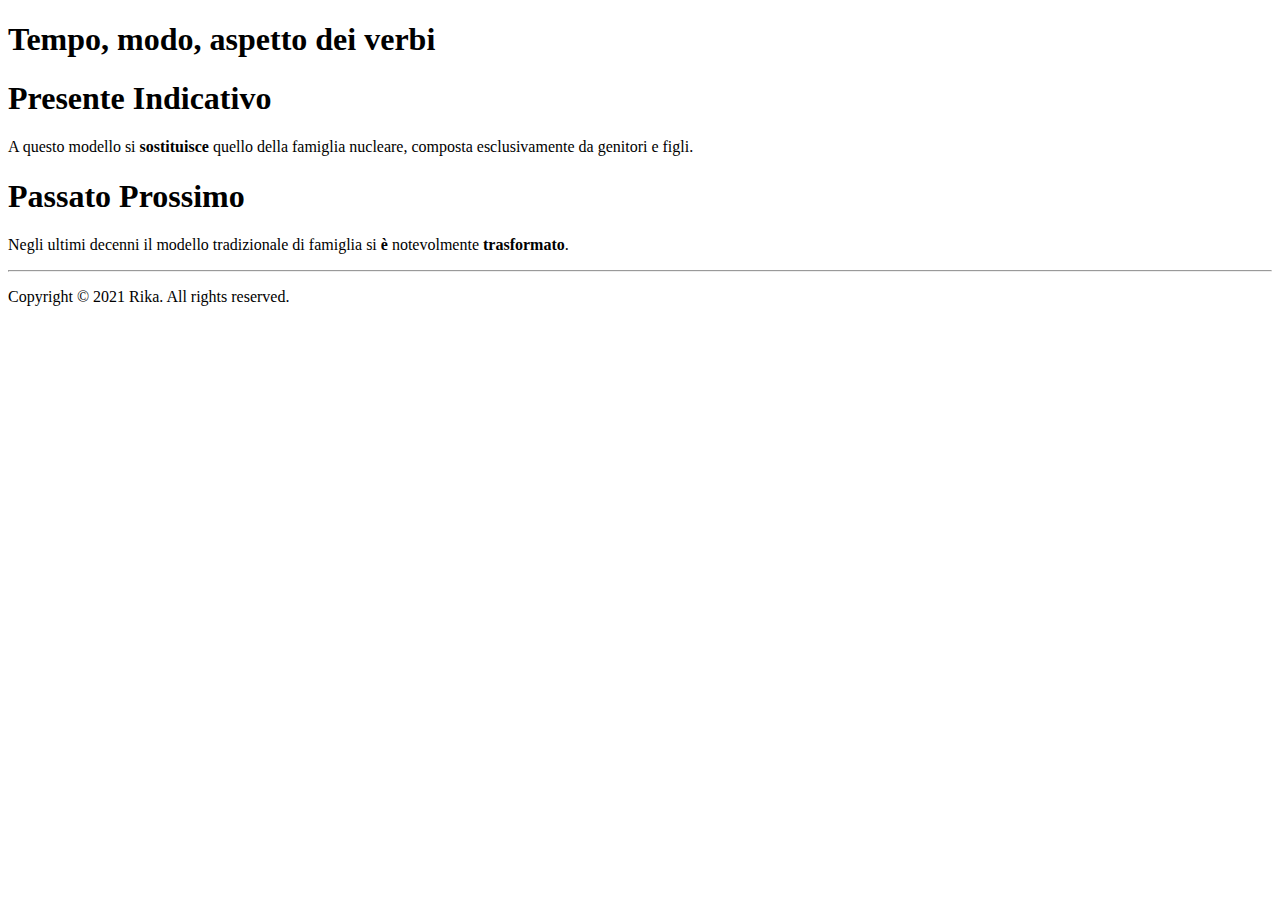
<file: testi/verbo-tma.html>
<!DOCTYPE html>

<html lang="zh-Hans">

<head>
    <meta charset="UTF-8">
    <title lang="it">Verbo - Imparare l'italiano</title>
    <link rel="stylesheet" href="../css/grammatica.css">
</head>

<body>
    <header>
    </header>
    <main>
        <article>
            <h1>Tempo, modo, aspetto dei verbi</h1>
            <section>
                <h1>Presente Indicativo</h1>
                <p>A questo modello si <strong>sostituisce</strong> quello della famiglia nucleare, composta esclusivamente da genitori e
                    figli.</p>
            </section>
            <section>
                <h1>Passato Prossimo</h1>
                <p>Negli ultimi decenni il modello tradizionale di famiglia si <strong>è</strong> notevolmente <strong>trasformato</strong>.</p>
            </section>
        </article>
    </main>
    <footer>
        <hr>
        <p lang="en">Copyright &copy; 2021 Rika. All rights reserved.</p>
    </footer>
</body>
</file>
<file: css/grammatica.css>
dl dt {
    font-weight: bold;
    font-size: large;
}

/* dl dd {
    margin-left: 0pt;
} */
</file>
<file: css/testi.css>
td {
    vertical-align: text-top;
}

footer {
    text-align: center;
}
</file>
